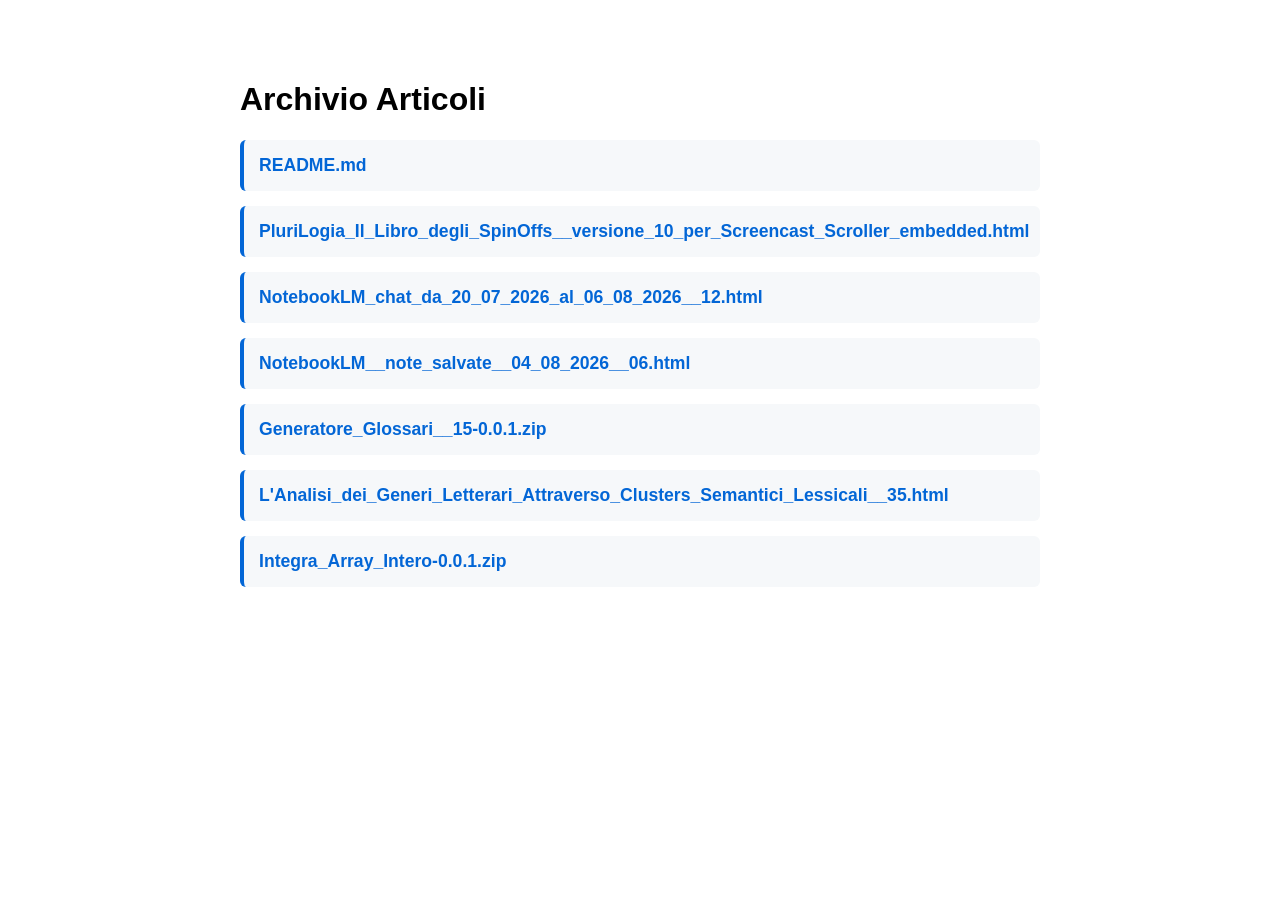
<file: index.html>
<!DOCTYPE html><html><head><meta charset="UTF-8"><title>Archivio</title><style>body{font-family:sans-serif;max-width:800px;margin:40px auto;padding:20px;} ul{list-style:none;padding:0;} li{margin:15px 0;padding:15px;background:#f6f8fa;border-radius:6px;border-left:4px solid #0366d6;} a{text-decoration:none;color:#0366d6;font-weight:bold;font-size:1.1em;}</style></head><body><h1>Archivio Articoli</h1><ul><li><a href="README.md">README.md</a></li><li><a href="PluriLogia_Il_Libro_degli_SpinOffs__versione_10_per_Screencast_Scroller_embedded.html">PluriLogia_Il_Libro_degli_SpinOffs__versione_10_per_Screencast_Scroller_embedded.html</a></li><li><a href="NotebookLM_chat_da_20_07_2026_al_06_08_2026__12.html">NotebookLM_chat_da_20_07_2026_al_06_08_2026__12.html</a></li><li><a href="NotebookLM__note_salvate__04_08_2026__06.html">NotebookLM__note_salvate__04_08_2026__06.html</a></li><li><a href="Generatore_Glossari__15-0.0.1.zip">Generatore_Glossari__15-0.0.1.zip</a></li><li><a href="L'Analisi_dei_Generi_Letterari_Attraverso_Clusters_Semantici_Lessicali__35.html">L'Analisi_dei_Generi_Letterari_Attraverso_Clusters_Semantici_Lessicali__35.html</a></li><li><a href="Integra_Array_Intero-0.0.1.zip">Integra_Array_Intero-0.0.1.zip</a></li></ul></body></html>
</file>
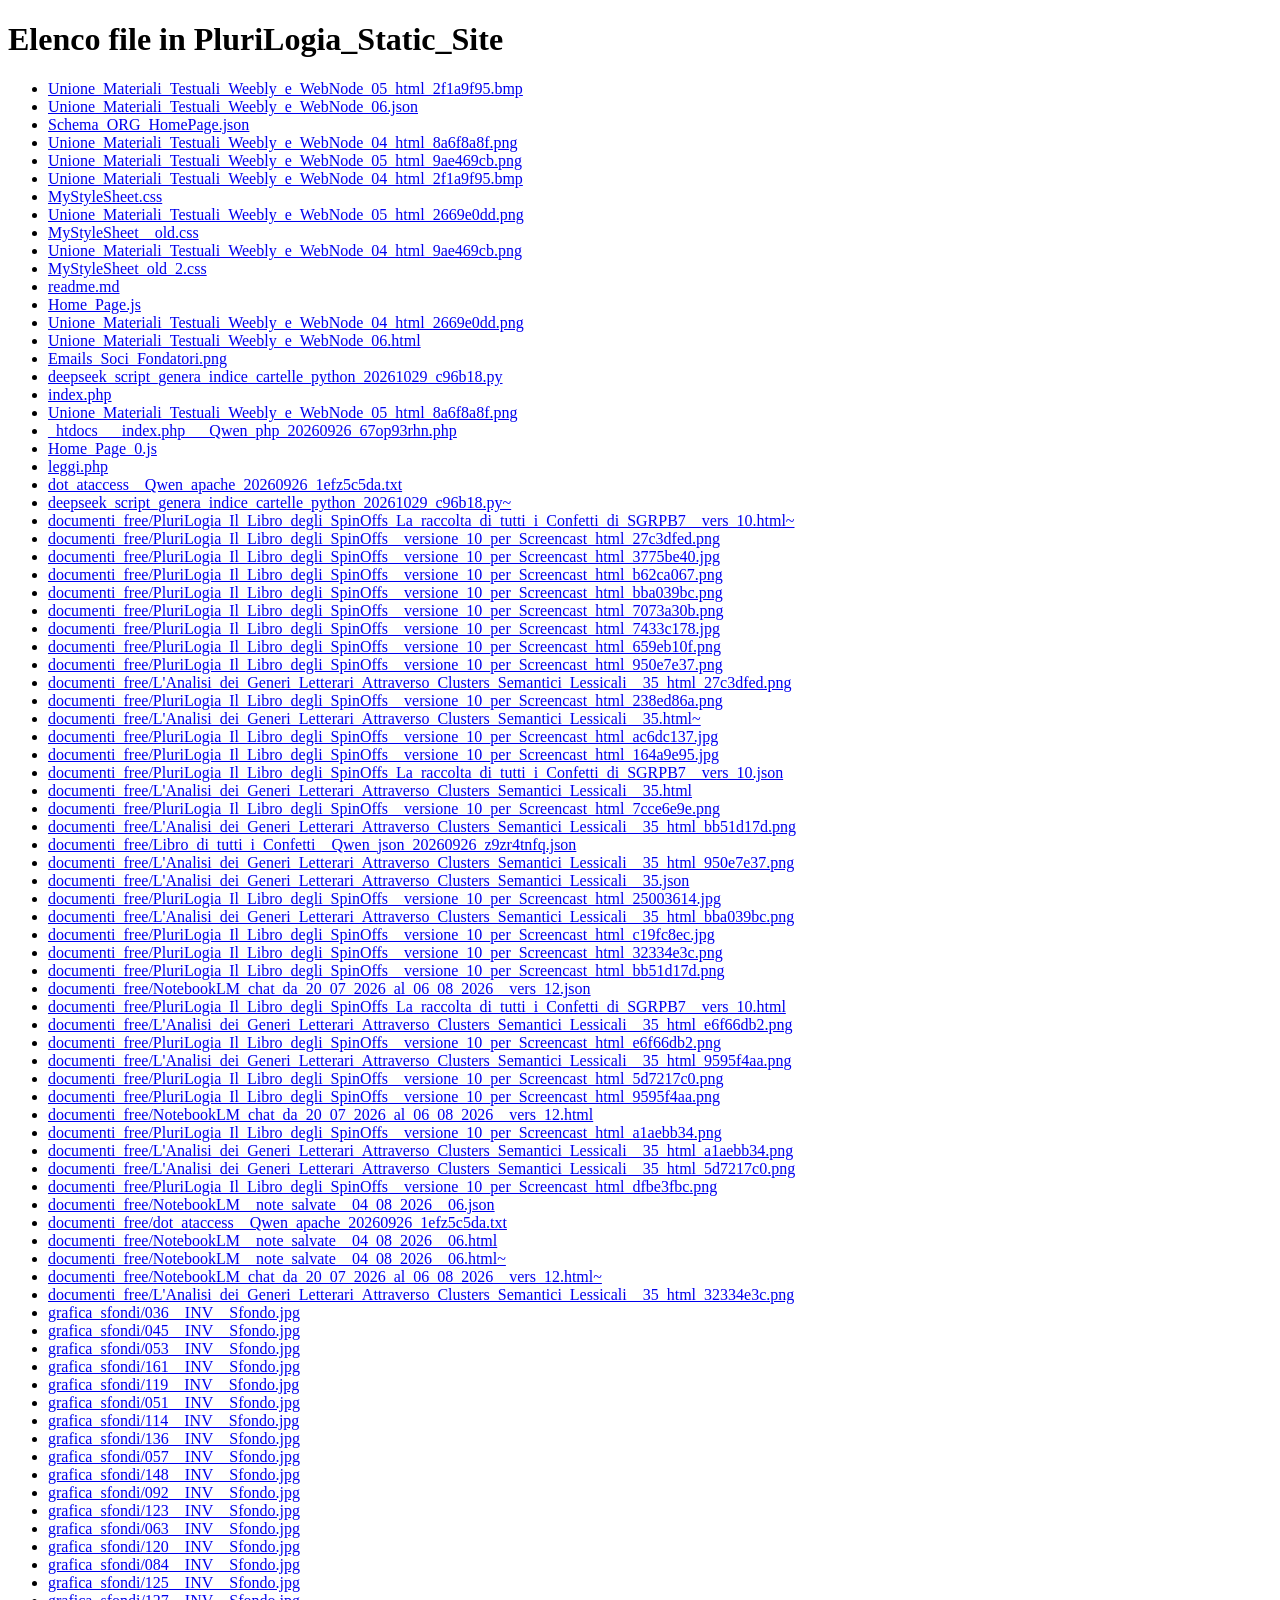
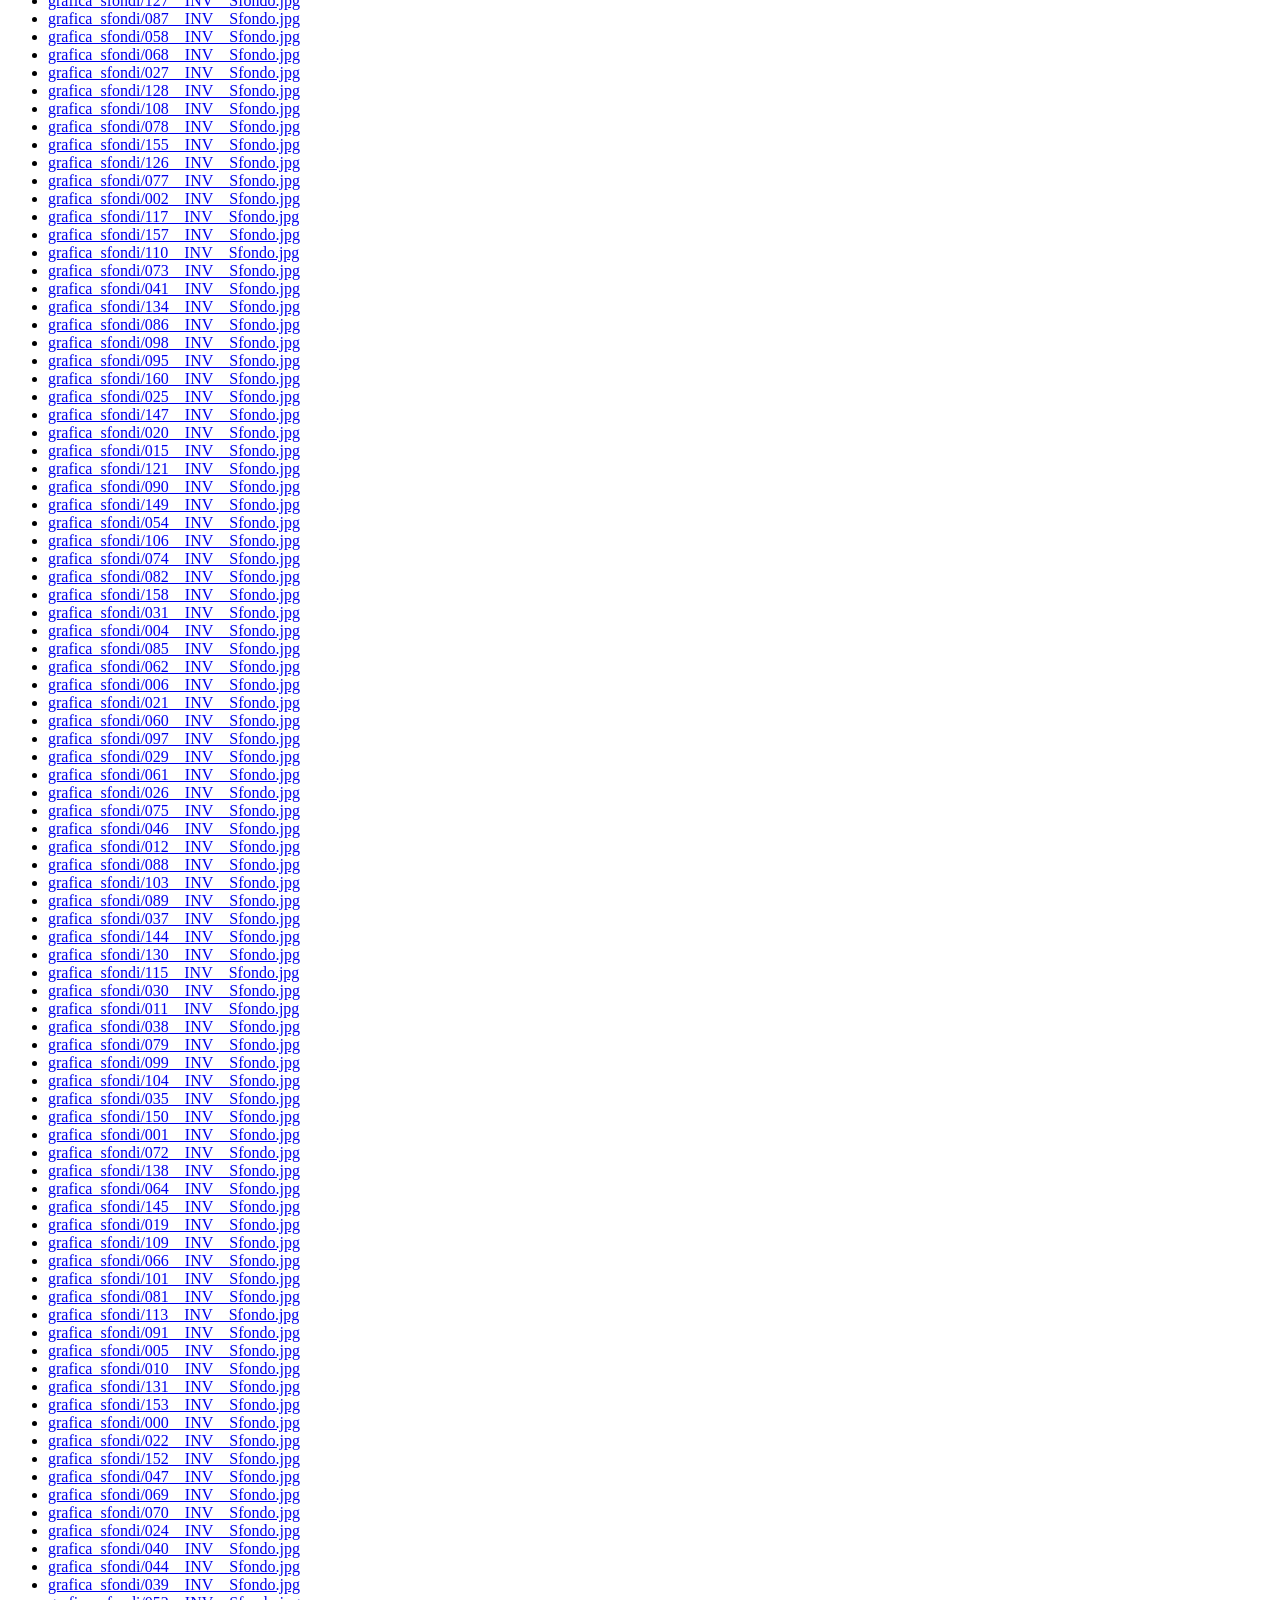
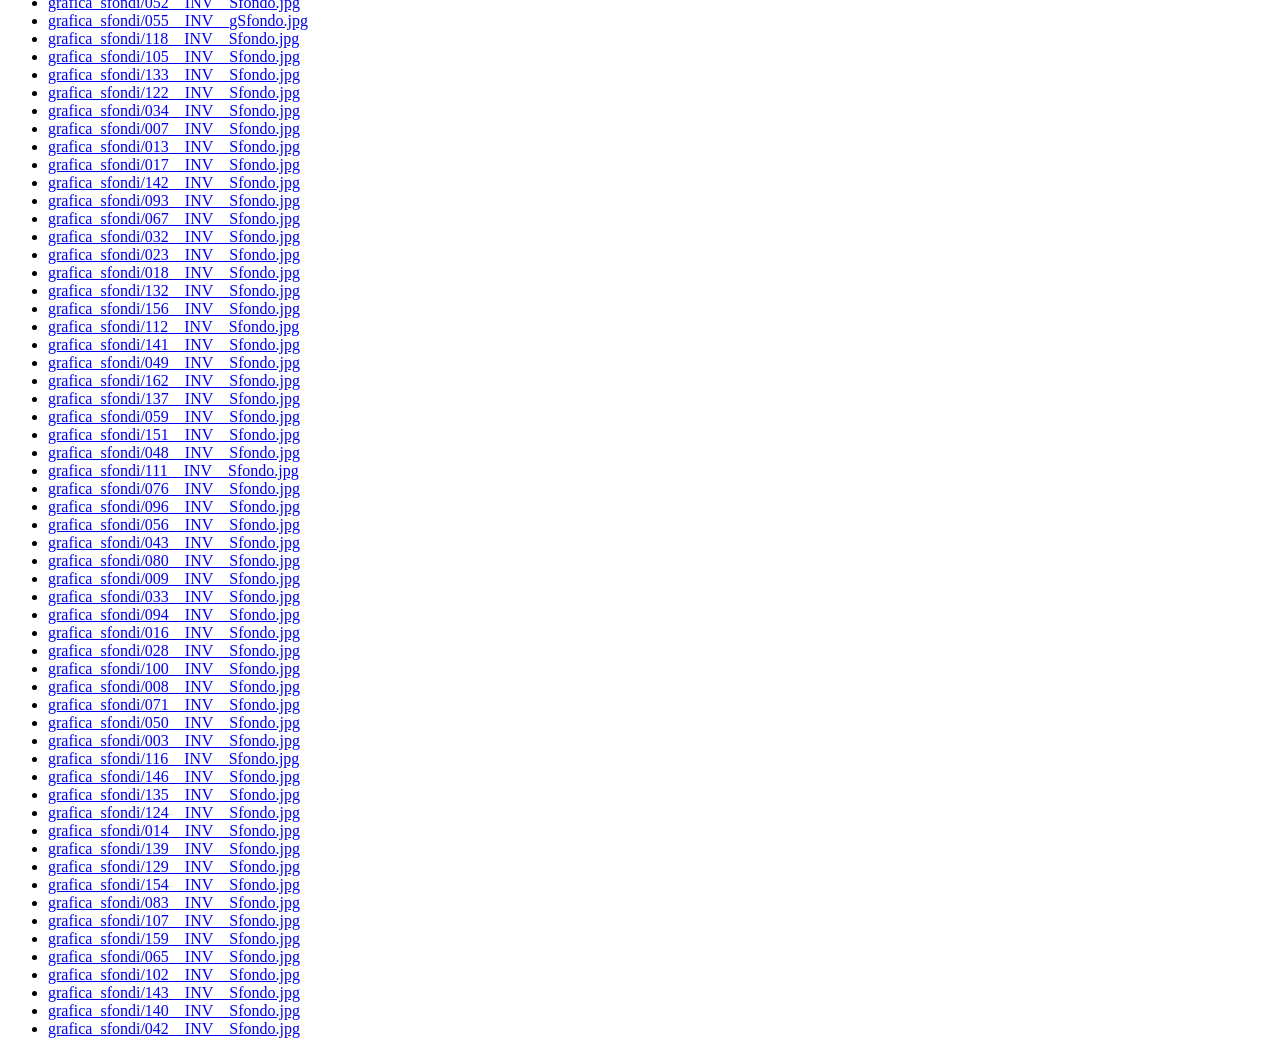
<file: PluriLogia_Static_Site/index.html>
<!DOCTYPE html>
<html><head><meta charset="UTF-8"><title>Elenco file</title></head>
<body><h1>Elenco file in PluriLogia_Static_Site</h1><ul>
<li><a href="https://sgrpb7.github.io/PluriLogia_Una_Famiglia_di_Libri_Paralleli/PluriLogia_Static_Site/Unione_Materiali_Testuali_Weebly_e_WebNode_05_html_2f1a9f95.bmp">Unione_Materiali_Testuali_Weebly_e_WebNode_05_html_2f1a9f95.bmp</a></li>
<li><a href="https://sgrpb7.github.io/PluriLogia_Una_Famiglia_di_Libri_Paralleli/PluriLogia_Static_Site/Unione_Materiali_Testuali_Weebly_e_WebNode_06.json">Unione_Materiali_Testuali_Weebly_e_WebNode_06.json</a></li>
<li><a href="https://sgrpb7.github.io/PluriLogia_Una_Famiglia_di_Libri_Paralleli/PluriLogia_Static_Site/Schema_ORG_HomePage.json">Schema_ORG_HomePage.json</a></li>
<li><a href="https://sgrpb7.github.io/PluriLogia_Una_Famiglia_di_Libri_Paralleli/PluriLogia_Static_Site/Unione_Materiali_Testuali_Weebly_e_WebNode_04_html_8a6f8a8f.png">Unione_Materiali_Testuali_Weebly_e_WebNode_04_html_8a6f8a8f.png</a></li>
<li><a href="https://sgrpb7.github.io/PluriLogia_Una_Famiglia_di_Libri_Paralleli/PluriLogia_Static_Site/Unione_Materiali_Testuali_Weebly_e_WebNode_05_html_9ae469cb.png">Unione_Materiali_Testuali_Weebly_e_WebNode_05_html_9ae469cb.png</a></li>
<li><a href="https://sgrpb7.github.io/PluriLogia_Una_Famiglia_di_Libri_Paralleli/PluriLogia_Static_Site/Unione_Materiali_Testuali_Weebly_e_WebNode_04_html_2f1a9f95.bmp">Unione_Materiali_Testuali_Weebly_e_WebNode_04_html_2f1a9f95.bmp</a></li>
<li><a href="https://sgrpb7.github.io/PluriLogia_Una_Famiglia_di_Libri_Paralleli/PluriLogia_Static_Site/MyStyleSheet.css">MyStyleSheet.css</a></li>
<li><a href="https://sgrpb7.github.io/PluriLogia_Una_Famiglia_di_Libri_Paralleli/PluriLogia_Static_Site/Unione_Materiali_Testuali_Weebly_e_WebNode_05_html_2669e0dd.png">Unione_Materiali_Testuali_Weebly_e_WebNode_05_html_2669e0dd.png</a></li>
<li><a href="https://sgrpb7.github.io/PluriLogia_Una_Famiglia_di_Libri_Paralleli/PluriLogia_Static_Site/MyStyleSheet__old.css">MyStyleSheet__old.css</a></li>
<li><a href="https://sgrpb7.github.io/PluriLogia_Una_Famiglia_di_Libri_Paralleli/PluriLogia_Static_Site/Unione_Materiali_Testuali_Weebly_e_WebNode_04_html_9ae469cb.png">Unione_Materiali_Testuali_Weebly_e_WebNode_04_html_9ae469cb.png</a></li>
<li><a href="https://sgrpb7.github.io/PluriLogia_Una_Famiglia_di_Libri_Paralleli/PluriLogia_Static_Site/MyStyleSheet_old_2.css">MyStyleSheet_old_2.css</a></li>
<li><a href="https://sgrpb7.github.io/PluriLogia_Una_Famiglia_di_Libri_Paralleli/PluriLogia_Static_Site/readme.md">readme.md</a></li>
<li><a href="https://sgrpb7.github.io/PluriLogia_Una_Famiglia_di_Libri_Paralleli/PluriLogia_Static_Site/Home_Page.js">Home_Page.js</a></li>
<li><a href="https://sgrpb7.github.io/PluriLogia_Una_Famiglia_di_Libri_Paralleli/PluriLogia_Static_Site/Unione_Materiali_Testuali_Weebly_e_WebNode_04_html_2669e0dd.png">Unione_Materiali_Testuali_Weebly_e_WebNode_04_html_2669e0dd.png</a></li>
<li><a href="https://sgrpb7.github.io/PluriLogia_Una_Famiglia_di_Libri_Paralleli/PluriLogia_Static_Site/Unione_Materiali_Testuali_Weebly_e_WebNode_06.html">Unione_Materiali_Testuali_Weebly_e_WebNode_06.html</a></li>
<li><a href="https://sgrpb7.github.io/PluriLogia_Una_Famiglia_di_Libri_Paralleli/PluriLogia_Static_Site/Emails_Soci_Fondatori.png">Emails_Soci_Fondatori.png</a></li>
<li><a href="https://sgrpb7.github.io/PluriLogia_Una_Famiglia_di_Libri_Paralleli/PluriLogia_Static_Site/deepseek_script_genera_indice_cartelle_python_20261029_c96b18.py">deepseek_script_genera_indice_cartelle_python_20261029_c96b18.py</a></li>
<li><a href="https://sgrpb7.github.io/PluriLogia_Una_Famiglia_di_Libri_Paralleli/PluriLogia_Static_Site/index.php">index.php</a></li>
<li><a href="https://sgrpb7.github.io/PluriLogia_Una_Famiglia_di_Libri_Paralleli/PluriLogia_Static_Site/Unione_Materiali_Testuali_Weebly_e_WebNode_05_html_8a6f8a8f.png">Unione_Materiali_Testuali_Weebly_e_WebNode_05_html_8a6f8a8f.png</a></li>
<li><a href="https://sgrpb7.github.io/PluriLogia_Una_Famiglia_di_Libri_Paralleli/PluriLogia_Static_Site/_htdocs___index.php___Qwen_php_20260926_67op93rhn.php">_htdocs___index.php___Qwen_php_20260926_67op93rhn.php</a></li>
<li><a href="https://sgrpb7.github.io/PluriLogia_Una_Famiglia_di_Libri_Paralleli/PluriLogia_Static_Site/Home_Page_0.js">Home_Page_0.js</a></li>
<li><a href="https://sgrpb7.github.io/PluriLogia_Una_Famiglia_di_Libri_Paralleli/PluriLogia_Static_Site/leggi.php">leggi.php</a></li>
<li><a href="https://sgrpb7.github.io/PluriLogia_Una_Famiglia_di_Libri_Paralleli/PluriLogia_Static_Site/dot_ataccess__Qwen_apache_20260926_1efz5c5da.txt">dot_ataccess__Qwen_apache_20260926_1efz5c5da.txt</a></li>
<li><a href="https://sgrpb7.github.io/PluriLogia_Una_Famiglia_di_Libri_Paralleli/PluriLogia_Static_Site/deepseek_script_genera_indice_cartelle_python_20261029_c96b18.py~">deepseek_script_genera_indice_cartelle_python_20261029_c96b18.py~</a></li>
<li><a href="https://sgrpb7.github.io/PluriLogia_Una_Famiglia_di_Libri_Paralleli/PluriLogia_Static_Site/documenti_free/PluriLogia_Il_Libro_degli_SpinOffs_La_raccolta_di_tutti_i_Confetti_di_SGRPB7__vers_10.html~">documenti_free/PluriLogia_Il_Libro_degli_SpinOffs_La_raccolta_di_tutti_i_Confetti_di_SGRPB7__vers_10.html~</a></li>
<li><a href="https://sgrpb7.github.io/PluriLogia_Una_Famiglia_di_Libri_Paralleli/PluriLogia_Static_Site/documenti_free/PluriLogia_Il_Libro_degli_SpinOffs__versione_10_per_Screencast_html_27c3dfed.png">documenti_free/PluriLogia_Il_Libro_degli_SpinOffs__versione_10_per_Screencast_html_27c3dfed.png</a></li>
<li><a href="https://sgrpb7.github.io/PluriLogia_Una_Famiglia_di_Libri_Paralleli/PluriLogia_Static_Site/documenti_free/PluriLogia_Il_Libro_degli_SpinOffs__versione_10_per_Screencast_html_3775be40.jpg">documenti_free/PluriLogia_Il_Libro_degli_SpinOffs__versione_10_per_Screencast_html_3775be40.jpg</a></li>
<li><a href="https://sgrpb7.github.io/PluriLogia_Una_Famiglia_di_Libri_Paralleli/PluriLogia_Static_Site/documenti_free/PluriLogia_Il_Libro_degli_SpinOffs__versione_10_per_Screencast_html_b62ca067.png">documenti_free/PluriLogia_Il_Libro_degli_SpinOffs__versione_10_per_Screencast_html_b62ca067.png</a></li>
<li><a href="https://sgrpb7.github.io/PluriLogia_Una_Famiglia_di_Libri_Paralleli/PluriLogia_Static_Site/documenti_free/PluriLogia_Il_Libro_degli_SpinOffs__versione_10_per_Screencast_html_bba039bc.png">documenti_free/PluriLogia_Il_Libro_degli_SpinOffs__versione_10_per_Screencast_html_bba039bc.png</a></li>
<li><a href="https://sgrpb7.github.io/PluriLogia_Una_Famiglia_di_Libri_Paralleli/PluriLogia_Static_Site/documenti_free/PluriLogia_Il_Libro_degli_SpinOffs__versione_10_per_Screencast_html_7073a30b.png">documenti_free/PluriLogia_Il_Libro_degli_SpinOffs__versione_10_per_Screencast_html_7073a30b.png</a></li>
<li><a href="https://sgrpb7.github.io/PluriLogia_Una_Famiglia_di_Libri_Paralleli/PluriLogia_Static_Site/documenti_free/PluriLogia_Il_Libro_degli_SpinOffs__versione_10_per_Screencast_html_7433c178.jpg">documenti_free/PluriLogia_Il_Libro_degli_SpinOffs__versione_10_per_Screencast_html_7433c178.jpg</a></li>
<li><a href="https://sgrpb7.github.io/PluriLogia_Una_Famiglia_di_Libri_Paralleli/PluriLogia_Static_Site/documenti_free/PluriLogia_Il_Libro_degli_SpinOffs__versione_10_per_Screencast_html_659eb10f.png">documenti_free/PluriLogia_Il_Libro_degli_SpinOffs__versione_10_per_Screencast_html_659eb10f.png</a></li>
<li><a href="https://sgrpb7.github.io/PluriLogia_Una_Famiglia_di_Libri_Paralleli/PluriLogia_Static_Site/documenti_free/PluriLogia_Il_Libro_degli_SpinOffs__versione_10_per_Screencast_html_950e7e37.png">documenti_free/PluriLogia_Il_Libro_degli_SpinOffs__versione_10_per_Screencast_html_950e7e37.png</a></li>
<li><a href="https://sgrpb7.github.io/PluriLogia_Una_Famiglia_di_Libri_Paralleli/PluriLogia_Static_Site/documenti_free/L'Analisi_dei_Generi_Letterari_Attraverso_Clusters_Semantici_Lessicali__35_html_27c3dfed.png">documenti_free/L'Analisi_dei_Generi_Letterari_Attraverso_Clusters_Semantici_Lessicali__35_html_27c3dfed.png</a></li>
<li><a href="https://sgrpb7.github.io/PluriLogia_Una_Famiglia_di_Libri_Paralleli/PluriLogia_Static_Site/documenti_free/PluriLogia_Il_Libro_degli_SpinOffs__versione_10_per_Screencast_html_238ed86a.png">documenti_free/PluriLogia_Il_Libro_degli_SpinOffs__versione_10_per_Screencast_html_238ed86a.png</a></li>
<li><a href="https://sgrpb7.github.io/PluriLogia_Una_Famiglia_di_Libri_Paralleli/PluriLogia_Static_Site/documenti_free/L'Analisi_dei_Generi_Letterari_Attraverso_Clusters_Semantici_Lessicali__35.html~">documenti_free/L'Analisi_dei_Generi_Letterari_Attraverso_Clusters_Semantici_Lessicali__35.html~</a></li>
<li><a href="https://sgrpb7.github.io/PluriLogia_Una_Famiglia_di_Libri_Paralleli/PluriLogia_Static_Site/documenti_free/PluriLogia_Il_Libro_degli_SpinOffs__versione_10_per_Screencast_html_ac6dc137.jpg">documenti_free/PluriLogia_Il_Libro_degli_SpinOffs__versione_10_per_Screencast_html_ac6dc137.jpg</a></li>
<li><a href="https://sgrpb7.github.io/PluriLogia_Una_Famiglia_di_Libri_Paralleli/PluriLogia_Static_Site/documenti_free/PluriLogia_Il_Libro_degli_SpinOffs__versione_10_per_Screencast_html_164a9e95.jpg">documenti_free/PluriLogia_Il_Libro_degli_SpinOffs__versione_10_per_Screencast_html_164a9e95.jpg</a></li>
<li><a href="https://sgrpb7.github.io/PluriLogia_Una_Famiglia_di_Libri_Paralleli/PluriLogia_Static_Site/documenti_free/PluriLogia_Il_Libro_degli_SpinOffs_La_raccolta_di_tutti_i_Confetti_di_SGRPB7__vers_10.json">documenti_free/PluriLogia_Il_Libro_degli_SpinOffs_La_raccolta_di_tutti_i_Confetti_di_SGRPB7__vers_10.json</a></li>
<li><a href="https://sgrpb7.github.io/PluriLogia_Una_Famiglia_di_Libri_Paralleli/PluriLogia_Static_Site/documenti_free/L'Analisi_dei_Generi_Letterari_Attraverso_Clusters_Semantici_Lessicali__35.html">documenti_free/L'Analisi_dei_Generi_Letterari_Attraverso_Clusters_Semantici_Lessicali__35.html</a></li>
<li><a href="https://sgrpb7.github.io/PluriLogia_Una_Famiglia_di_Libri_Paralleli/PluriLogia_Static_Site/documenti_free/PluriLogia_Il_Libro_degli_SpinOffs__versione_10_per_Screencast_html_7cce6e9e.png">documenti_free/PluriLogia_Il_Libro_degli_SpinOffs__versione_10_per_Screencast_html_7cce6e9e.png</a></li>
<li><a href="https://sgrpb7.github.io/PluriLogia_Una_Famiglia_di_Libri_Paralleli/PluriLogia_Static_Site/documenti_free/L'Analisi_dei_Generi_Letterari_Attraverso_Clusters_Semantici_Lessicali__35_html_bb51d17d.png">documenti_free/L'Analisi_dei_Generi_Letterari_Attraverso_Clusters_Semantici_Lessicali__35_html_bb51d17d.png</a></li>
<li><a href="https://sgrpb7.github.io/PluriLogia_Una_Famiglia_di_Libri_Paralleli/PluriLogia_Static_Site/documenti_free/Libro_di_tutti_i_Confetti__Qwen_json_20260926_z9zr4tnfq.json">documenti_free/Libro_di_tutti_i_Confetti__Qwen_json_20260926_z9zr4tnfq.json</a></li>
<li><a href="https://sgrpb7.github.io/PluriLogia_Una_Famiglia_di_Libri_Paralleli/PluriLogia_Static_Site/documenti_free/L'Analisi_dei_Generi_Letterari_Attraverso_Clusters_Semantici_Lessicali__35_html_950e7e37.png">documenti_free/L'Analisi_dei_Generi_Letterari_Attraverso_Clusters_Semantici_Lessicali__35_html_950e7e37.png</a></li>
<li><a href="https://sgrpb7.github.io/PluriLogia_Una_Famiglia_di_Libri_Paralleli/PluriLogia_Static_Site/documenti_free/L'Analisi_dei_Generi_Letterari_Attraverso_Clusters_Semantici_Lessicali__35.json">documenti_free/L'Analisi_dei_Generi_Letterari_Attraverso_Clusters_Semantici_Lessicali__35.json</a></li>
<li><a href="https://sgrpb7.github.io/PluriLogia_Una_Famiglia_di_Libri_Paralleli/PluriLogia_Static_Site/documenti_free/PluriLogia_Il_Libro_degli_SpinOffs__versione_10_per_Screencast_html_25003614.jpg">documenti_free/PluriLogia_Il_Libro_degli_SpinOffs__versione_10_per_Screencast_html_25003614.jpg</a></li>
<li><a href="https://sgrpb7.github.io/PluriLogia_Una_Famiglia_di_Libri_Paralleli/PluriLogia_Static_Site/documenti_free/L'Analisi_dei_Generi_Letterari_Attraverso_Clusters_Semantici_Lessicali__35_html_bba039bc.png">documenti_free/L'Analisi_dei_Generi_Letterari_Attraverso_Clusters_Semantici_Lessicali__35_html_bba039bc.png</a></li>
<li><a href="https://sgrpb7.github.io/PluriLogia_Una_Famiglia_di_Libri_Paralleli/PluriLogia_Static_Site/documenti_free/PluriLogia_Il_Libro_degli_SpinOffs__versione_10_per_Screencast_html_c19fc8ec.jpg">documenti_free/PluriLogia_Il_Libro_degli_SpinOffs__versione_10_per_Screencast_html_c19fc8ec.jpg</a></li>
<li><a href="https://sgrpb7.github.io/PluriLogia_Una_Famiglia_di_Libri_Paralleli/PluriLogia_Static_Site/documenti_free/PluriLogia_Il_Libro_degli_SpinOffs__versione_10_per_Screencast_html_32334e3c.png">documenti_free/PluriLogia_Il_Libro_degli_SpinOffs__versione_10_per_Screencast_html_32334e3c.png</a></li>
<li><a href="https://sgrpb7.github.io/PluriLogia_Una_Famiglia_di_Libri_Paralleli/PluriLogia_Static_Site/documenti_free/PluriLogia_Il_Libro_degli_SpinOffs__versione_10_per_Screencast_html_bb51d17d.png">documenti_free/PluriLogia_Il_Libro_degli_SpinOffs__versione_10_per_Screencast_html_bb51d17d.png</a></li>
<li><a href="https://sgrpb7.github.io/PluriLogia_Una_Famiglia_di_Libri_Paralleli/PluriLogia_Static_Site/documenti_free/NotebookLM_chat_da_20_07_2026_al_06_08_2026__vers_12.json">documenti_free/NotebookLM_chat_da_20_07_2026_al_06_08_2026__vers_12.json</a></li>
<li><a href="https://sgrpb7.github.io/PluriLogia_Una_Famiglia_di_Libri_Paralleli/PluriLogia_Static_Site/documenti_free/PluriLogia_Il_Libro_degli_SpinOffs_La_raccolta_di_tutti_i_Confetti_di_SGRPB7__vers_10.html">documenti_free/PluriLogia_Il_Libro_degli_SpinOffs_La_raccolta_di_tutti_i_Confetti_di_SGRPB7__vers_10.html</a></li>
<li><a href="https://sgrpb7.github.io/PluriLogia_Una_Famiglia_di_Libri_Paralleli/PluriLogia_Static_Site/documenti_free/L'Analisi_dei_Generi_Letterari_Attraverso_Clusters_Semantici_Lessicali__35_html_e6f66db2.png">documenti_free/L'Analisi_dei_Generi_Letterari_Attraverso_Clusters_Semantici_Lessicali__35_html_e6f66db2.png</a></li>
<li><a href="https://sgrpb7.github.io/PluriLogia_Una_Famiglia_di_Libri_Paralleli/PluriLogia_Static_Site/documenti_free/PluriLogia_Il_Libro_degli_SpinOffs__versione_10_per_Screencast_html_e6f66db2.png">documenti_free/PluriLogia_Il_Libro_degli_SpinOffs__versione_10_per_Screencast_html_e6f66db2.png</a></li>
<li><a href="https://sgrpb7.github.io/PluriLogia_Una_Famiglia_di_Libri_Paralleli/PluriLogia_Static_Site/documenti_free/L'Analisi_dei_Generi_Letterari_Attraverso_Clusters_Semantici_Lessicali__35_html_9595f4aa.png">documenti_free/L'Analisi_dei_Generi_Letterari_Attraverso_Clusters_Semantici_Lessicali__35_html_9595f4aa.png</a></li>
<li><a href="https://sgrpb7.github.io/PluriLogia_Una_Famiglia_di_Libri_Paralleli/PluriLogia_Static_Site/documenti_free/PluriLogia_Il_Libro_degli_SpinOffs__versione_10_per_Screencast_html_5d7217c0.png">documenti_free/PluriLogia_Il_Libro_degli_SpinOffs__versione_10_per_Screencast_html_5d7217c0.png</a></li>
<li><a href="https://sgrpb7.github.io/PluriLogia_Una_Famiglia_di_Libri_Paralleli/PluriLogia_Static_Site/documenti_free/PluriLogia_Il_Libro_degli_SpinOffs__versione_10_per_Screencast_html_9595f4aa.png">documenti_free/PluriLogia_Il_Libro_degli_SpinOffs__versione_10_per_Screencast_html_9595f4aa.png</a></li>
<li><a href="https://sgrpb7.github.io/PluriLogia_Una_Famiglia_di_Libri_Paralleli/PluriLogia_Static_Site/documenti_free/NotebookLM_chat_da_20_07_2026_al_06_08_2026__vers_12.html">documenti_free/NotebookLM_chat_da_20_07_2026_al_06_08_2026__vers_12.html</a></li>
<li><a href="https://sgrpb7.github.io/PluriLogia_Una_Famiglia_di_Libri_Paralleli/PluriLogia_Static_Site/documenti_free/PluriLogia_Il_Libro_degli_SpinOffs__versione_10_per_Screencast_html_a1aebb34.png">documenti_free/PluriLogia_Il_Libro_degli_SpinOffs__versione_10_per_Screencast_html_a1aebb34.png</a></li>
<li><a href="https://sgrpb7.github.io/PluriLogia_Una_Famiglia_di_Libri_Paralleli/PluriLogia_Static_Site/documenti_free/L'Analisi_dei_Generi_Letterari_Attraverso_Clusters_Semantici_Lessicali__35_html_a1aebb34.png">documenti_free/L'Analisi_dei_Generi_Letterari_Attraverso_Clusters_Semantici_Lessicali__35_html_a1aebb34.png</a></li>
<li><a href="https://sgrpb7.github.io/PluriLogia_Una_Famiglia_di_Libri_Paralleli/PluriLogia_Static_Site/documenti_free/L'Analisi_dei_Generi_Letterari_Attraverso_Clusters_Semantici_Lessicali__35_html_5d7217c0.png">documenti_free/L'Analisi_dei_Generi_Letterari_Attraverso_Clusters_Semantici_Lessicali__35_html_5d7217c0.png</a></li>
<li><a href="https://sgrpb7.github.io/PluriLogia_Una_Famiglia_di_Libri_Paralleli/PluriLogia_Static_Site/documenti_free/PluriLogia_Il_Libro_degli_SpinOffs__versione_10_per_Screencast_html_dfbe3fbc.png">documenti_free/PluriLogia_Il_Libro_degli_SpinOffs__versione_10_per_Screencast_html_dfbe3fbc.png</a></li>
<li><a href="https://sgrpb7.github.io/PluriLogia_Una_Famiglia_di_Libri_Paralleli/PluriLogia_Static_Site/documenti_free/NotebookLM__note_salvate__04_08_2026__06.json">documenti_free/NotebookLM__note_salvate__04_08_2026__06.json</a></li>
<li><a href="https://sgrpb7.github.io/PluriLogia_Una_Famiglia_di_Libri_Paralleli/PluriLogia_Static_Site/documenti_free/dot_ataccess__Qwen_apache_20260926_1efz5c5da.txt">documenti_free/dot_ataccess__Qwen_apache_20260926_1efz5c5da.txt</a></li>
<li><a href="https://sgrpb7.github.io/PluriLogia_Una_Famiglia_di_Libri_Paralleli/PluriLogia_Static_Site/documenti_free/NotebookLM__note_salvate__04_08_2026__06.html">documenti_free/NotebookLM__note_salvate__04_08_2026__06.html</a></li>
<li><a href="https://sgrpb7.github.io/PluriLogia_Una_Famiglia_di_Libri_Paralleli/PluriLogia_Static_Site/documenti_free/NotebookLM__note_salvate__04_08_2026__06.html~">documenti_free/NotebookLM__note_salvate__04_08_2026__06.html~</a></li>
<li><a href="https://sgrpb7.github.io/PluriLogia_Una_Famiglia_di_Libri_Paralleli/PluriLogia_Static_Site/documenti_free/NotebookLM_chat_da_20_07_2026_al_06_08_2026__vers_12.html~">documenti_free/NotebookLM_chat_da_20_07_2026_al_06_08_2026__vers_12.html~</a></li>
<li><a href="https://sgrpb7.github.io/PluriLogia_Una_Famiglia_di_Libri_Paralleli/PluriLogia_Static_Site/documenti_free/L'Analisi_dei_Generi_Letterari_Attraverso_Clusters_Semantici_Lessicali__35_html_32334e3c.png">documenti_free/L'Analisi_dei_Generi_Letterari_Attraverso_Clusters_Semantici_Lessicali__35_html_32334e3c.png</a></li>
<li><a href="https://sgrpb7.github.io/PluriLogia_Una_Famiglia_di_Libri_Paralleli/PluriLogia_Static_Site/grafica_sfondi/036__INV__Sfondo.jpg">grafica_sfondi/036__INV__Sfondo.jpg</a></li>
<li><a href="https://sgrpb7.github.io/PluriLogia_Una_Famiglia_di_Libri_Paralleli/PluriLogia_Static_Site/grafica_sfondi/045__INV__Sfondo.jpg">grafica_sfondi/045__INV__Sfondo.jpg</a></li>
<li><a href="https://sgrpb7.github.io/PluriLogia_Una_Famiglia_di_Libri_Paralleli/PluriLogia_Static_Site/grafica_sfondi/053__INV__Sfondo.jpg">grafica_sfondi/053__INV__Sfondo.jpg</a></li>
<li><a href="https://sgrpb7.github.io/PluriLogia_Una_Famiglia_di_Libri_Paralleli/PluriLogia_Static_Site/grafica_sfondi/161__INV__Sfondo.jpg">grafica_sfondi/161__INV__Sfondo.jpg</a></li>
<li><a href="https://sgrpb7.github.io/PluriLogia_Una_Famiglia_di_Libri_Paralleli/PluriLogia_Static_Site/grafica_sfondi/119__INV__Sfondo.jpg">grafica_sfondi/119__INV__Sfondo.jpg</a></li>
<li><a href="https://sgrpb7.github.io/PluriLogia_Una_Famiglia_di_Libri_Paralleli/PluriLogia_Static_Site/grafica_sfondi/051__INV__Sfondo.jpg">grafica_sfondi/051__INV__Sfondo.jpg</a></li>
<li><a href="https://sgrpb7.github.io/PluriLogia_Una_Famiglia_di_Libri_Paralleli/PluriLogia_Static_Site/grafica_sfondi/114__INV__Sfondo.jpg">grafica_sfondi/114__INV__Sfondo.jpg</a></li>
<li><a href="https://sgrpb7.github.io/PluriLogia_Una_Famiglia_di_Libri_Paralleli/PluriLogia_Static_Site/grafica_sfondi/136__INV__Sfondo.jpg">grafica_sfondi/136__INV__Sfondo.jpg</a></li>
<li><a href="https://sgrpb7.github.io/PluriLogia_Una_Famiglia_di_Libri_Paralleli/PluriLogia_Static_Site/grafica_sfondi/057__INV__Sfondo.jpg">grafica_sfondi/057__INV__Sfondo.jpg</a></li>
<li><a href="https://sgrpb7.github.io/PluriLogia_Una_Famiglia_di_Libri_Paralleli/PluriLogia_Static_Site/grafica_sfondi/148__INV__Sfondo.jpg">grafica_sfondi/148__INV__Sfondo.jpg</a></li>
<li><a href="https://sgrpb7.github.io/PluriLogia_Una_Famiglia_di_Libri_Paralleli/PluriLogia_Static_Site/grafica_sfondi/092__INV__Sfondo.jpg">grafica_sfondi/092__INV__Sfondo.jpg</a></li>
<li><a href="https://sgrpb7.github.io/PluriLogia_Una_Famiglia_di_Libri_Paralleli/PluriLogia_Static_Site/grafica_sfondi/123__INV__Sfondo.jpg">grafica_sfondi/123__INV__Sfondo.jpg</a></li>
<li><a href="https://sgrpb7.github.io/PluriLogia_Una_Famiglia_di_Libri_Paralleli/PluriLogia_Static_Site/grafica_sfondi/063__INV__Sfondo.jpg">grafica_sfondi/063__INV__Sfondo.jpg</a></li>
<li><a href="https://sgrpb7.github.io/PluriLogia_Una_Famiglia_di_Libri_Paralleli/PluriLogia_Static_Site/grafica_sfondi/120__INV__Sfondo.jpg">grafica_sfondi/120__INV__Sfondo.jpg</a></li>
<li><a href="https://sgrpb7.github.io/PluriLogia_Una_Famiglia_di_Libri_Paralleli/PluriLogia_Static_Site/grafica_sfondi/084__INV__Sfondo.jpg">grafica_sfondi/084__INV__Sfondo.jpg</a></li>
<li><a href="https://sgrpb7.github.io/PluriLogia_Una_Famiglia_di_Libri_Paralleli/PluriLogia_Static_Site/grafica_sfondi/125__INV__Sfondo.jpg">grafica_sfondi/125__INV__Sfondo.jpg</a></li>
<li><a href="https://sgrpb7.github.io/PluriLogia_Una_Famiglia_di_Libri_Paralleli/PluriLogia_Static_Site/grafica_sfondi/127__INV__Sfondo.jpg">grafica_sfondi/127__INV__Sfondo.jpg</a></li>
<li><a href="https://sgrpb7.github.io/PluriLogia_Una_Famiglia_di_Libri_Paralleli/PluriLogia_Static_Site/grafica_sfondi/087__INV__Sfondo.jpg">grafica_sfondi/087__INV__Sfondo.jpg</a></li>
<li><a href="https://sgrpb7.github.io/PluriLogia_Una_Famiglia_di_Libri_Paralleli/PluriLogia_Static_Site/grafica_sfondi/058__INV__Sfondo.jpg">grafica_sfondi/058__INV__Sfondo.jpg</a></li>
<li><a href="https://sgrpb7.github.io/PluriLogia_Una_Famiglia_di_Libri_Paralleli/PluriLogia_Static_Site/grafica_sfondi/068__INV__Sfondo.jpg">grafica_sfondi/068__INV__Sfondo.jpg</a></li>
<li><a href="https://sgrpb7.github.io/PluriLogia_Una_Famiglia_di_Libri_Paralleli/PluriLogia_Static_Site/grafica_sfondi/027__INV__Sfondo.jpg">grafica_sfondi/027__INV__Sfondo.jpg</a></li>
<li><a href="https://sgrpb7.github.io/PluriLogia_Una_Famiglia_di_Libri_Paralleli/PluriLogia_Static_Site/grafica_sfondi/128__INV__Sfondo.jpg">grafica_sfondi/128__INV__Sfondo.jpg</a></li>
<li><a href="https://sgrpb7.github.io/PluriLogia_Una_Famiglia_di_Libri_Paralleli/PluriLogia_Static_Site/grafica_sfondi/108__INV__Sfondo.jpg">grafica_sfondi/108__INV__Sfondo.jpg</a></li>
<li><a href="https://sgrpb7.github.io/PluriLogia_Una_Famiglia_di_Libri_Paralleli/PluriLogia_Static_Site/grafica_sfondi/078__INV__Sfondo.jpg">grafica_sfondi/078__INV__Sfondo.jpg</a></li>
<li><a href="https://sgrpb7.github.io/PluriLogia_Una_Famiglia_di_Libri_Paralleli/PluriLogia_Static_Site/grafica_sfondi/155__INV__Sfondo.jpg">grafica_sfondi/155__INV__Sfondo.jpg</a></li>
<li><a href="https://sgrpb7.github.io/PluriLogia_Una_Famiglia_di_Libri_Paralleli/PluriLogia_Static_Site/grafica_sfondi/126__INV__Sfondo.jpg">grafica_sfondi/126__INV__Sfondo.jpg</a></li>
<li><a href="https://sgrpb7.github.io/PluriLogia_Una_Famiglia_di_Libri_Paralleli/PluriLogia_Static_Site/grafica_sfondi/077__INV__Sfondo.jpg">grafica_sfondi/077__INV__Sfondo.jpg</a></li>
<li><a href="https://sgrpb7.github.io/PluriLogia_Una_Famiglia_di_Libri_Paralleli/PluriLogia_Static_Site/grafica_sfondi/002__INV__Sfondo.jpg">grafica_sfondi/002__INV__Sfondo.jpg</a></li>
<li><a href="https://sgrpb7.github.io/PluriLogia_Una_Famiglia_di_Libri_Paralleli/PluriLogia_Static_Site/grafica_sfondi/117__INV__Sfondo.jpg">grafica_sfondi/117__INV__Sfondo.jpg</a></li>
<li><a href="https://sgrpb7.github.io/PluriLogia_Una_Famiglia_di_Libri_Paralleli/PluriLogia_Static_Site/grafica_sfondi/157__INV__Sfondo.jpg">grafica_sfondi/157__INV__Sfondo.jpg</a></li>
<li><a href="https://sgrpb7.github.io/PluriLogia_Una_Famiglia_di_Libri_Paralleli/PluriLogia_Static_Site/grafica_sfondi/110__INV__Sfondo.jpg">grafica_sfondi/110__INV__Sfondo.jpg</a></li>
<li><a href="https://sgrpb7.github.io/PluriLogia_Una_Famiglia_di_Libri_Paralleli/PluriLogia_Static_Site/grafica_sfondi/073__INV__Sfondo.jpg">grafica_sfondi/073__INV__Sfondo.jpg</a></li>
<li><a href="https://sgrpb7.github.io/PluriLogia_Una_Famiglia_di_Libri_Paralleli/PluriLogia_Static_Site/grafica_sfondi/041__INV__Sfondo.jpg">grafica_sfondi/041__INV__Sfondo.jpg</a></li>
<li><a href="https://sgrpb7.github.io/PluriLogia_Una_Famiglia_di_Libri_Paralleli/PluriLogia_Static_Site/grafica_sfondi/134__INV__Sfondo.jpg">grafica_sfondi/134__INV__Sfondo.jpg</a></li>
<li><a href="https://sgrpb7.github.io/PluriLogia_Una_Famiglia_di_Libri_Paralleli/PluriLogia_Static_Site/grafica_sfondi/086__INV__Sfondo.jpg">grafica_sfondi/086__INV__Sfondo.jpg</a></li>
<li><a href="https://sgrpb7.github.io/PluriLogia_Una_Famiglia_di_Libri_Paralleli/PluriLogia_Static_Site/grafica_sfondi/098__INV__Sfondo.jpg">grafica_sfondi/098__INV__Sfondo.jpg</a></li>
<li><a href="https://sgrpb7.github.io/PluriLogia_Una_Famiglia_di_Libri_Paralleli/PluriLogia_Static_Site/grafica_sfondi/095__INV__Sfondo.jpg">grafica_sfondi/095__INV__Sfondo.jpg</a></li>
<li><a href="https://sgrpb7.github.io/PluriLogia_Una_Famiglia_di_Libri_Paralleli/PluriLogia_Static_Site/grafica_sfondi/160__INV__Sfondo.jpg">grafica_sfondi/160__INV__Sfondo.jpg</a></li>
<li><a href="https://sgrpb7.github.io/PluriLogia_Una_Famiglia_di_Libri_Paralleli/PluriLogia_Static_Site/grafica_sfondi/025__INV__Sfondo.jpg">grafica_sfondi/025__INV__Sfondo.jpg</a></li>
<li><a href="https://sgrpb7.github.io/PluriLogia_Una_Famiglia_di_Libri_Paralleli/PluriLogia_Static_Site/grafica_sfondi/147__INV__Sfondo.jpg">grafica_sfondi/147__INV__Sfondo.jpg</a></li>
<li><a href="https://sgrpb7.github.io/PluriLogia_Una_Famiglia_di_Libri_Paralleli/PluriLogia_Static_Site/grafica_sfondi/020__INV__Sfondo.jpg">grafica_sfondi/020__INV__Sfondo.jpg</a></li>
<li><a href="https://sgrpb7.github.io/PluriLogia_Una_Famiglia_di_Libri_Paralleli/PluriLogia_Static_Site/grafica_sfondi/015__INV__Sfondo.jpg">grafica_sfondi/015__INV__Sfondo.jpg</a></li>
<li><a href="https://sgrpb7.github.io/PluriLogia_Una_Famiglia_di_Libri_Paralleli/PluriLogia_Static_Site/grafica_sfondi/121__INV__Sfondo.jpg">grafica_sfondi/121__INV__Sfondo.jpg</a></li>
<li><a href="https://sgrpb7.github.io/PluriLogia_Una_Famiglia_di_Libri_Paralleli/PluriLogia_Static_Site/grafica_sfondi/090__INV__Sfondo.jpg">grafica_sfondi/090__INV__Sfondo.jpg</a></li>
<li><a href="https://sgrpb7.github.io/PluriLogia_Una_Famiglia_di_Libri_Paralleli/PluriLogia_Static_Site/grafica_sfondi/149__INV__Sfondo.jpg">grafica_sfondi/149__INV__Sfondo.jpg</a></li>
<li><a href="https://sgrpb7.github.io/PluriLogia_Una_Famiglia_di_Libri_Paralleli/PluriLogia_Static_Site/grafica_sfondi/054__INV__Sfondo.jpg">grafica_sfondi/054__INV__Sfondo.jpg</a></li>
<li><a href="https://sgrpb7.github.io/PluriLogia_Una_Famiglia_di_Libri_Paralleli/PluriLogia_Static_Site/grafica_sfondi/106__INV__Sfondo.jpg">grafica_sfondi/106__INV__Sfondo.jpg</a></li>
<li><a href="https://sgrpb7.github.io/PluriLogia_Una_Famiglia_di_Libri_Paralleli/PluriLogia_Static_Site/grafica_sfondi/074__INV__Sfondo.jpg">grafica_sfondi/074__INV__Sfondo.jpg</a></li>
<li><a href="https://sgrpb7.github.io/PluriLogia_Una_Famiglia_di_Libri_Paralleli/PluriLogia_Static_Site/grafica_sfondi/082__INV__Sfondo.jpg">grafica_sfondi/082__INV__Sfondo.jpg</a></li>
<li><a href="https://sgrpb7.github.io/PluriLogia_Una_Famiglia_di_Libri_Paralleli/PluriLogia_Static_Site/grafica_sfondi/158__INV__Sfondo.jpg">grafica_sfondi/158__INV__Sfondo.jpg</a></li>
<li><a href="https://sgrpb7.github.io/PluriLogia_Una_Famiglia_di_Libri_Paralleli/PluriLogia_Static_Site/grafica_sfondi/031__INV__Sfondo.jpg">grafica_sfondi/031__INV__Sfondo.jpg</a></li>
<li><a href="https://sgrpb7.github.io/PluriLogia_Una_Famiglia_di_Libri_Paralleli/PluriLogia_Static_Site/grafica_sfondi/004__INV__Sfondo.jpg">grafica_sfondi/004__INV__Sfondo.jpg</a></li>
<li><a href="https://sgrpb7.github.io/PluriLogia_Una_Famiglia_di_Libri_Paralleli/PluriLogia_Static_Site/grafica_sfondi/085__INV__Sfondo.jpg">grafica_sfondi/085__INV__Sfondo.jpg</a></li>
<li><a href="https://sgrpb7.github.io/PluriLogia_Una_Famiglia_di_Libri_Paralleli/PluriLogia_Static_Site/grafica_sfondi/062__INV__Sfondo.jpg">grafica_sfondi/062__INV__Sfondo.jpg</a></li>
<li><a href="https://sgrpb7.github.io/PluriLogia_Una_Famiglia_di_Libri_Paralleli/PluriLogia_Static_Site/grafica_sfondi/006__INV__Sfondo.jpg">grafica_sfondi/006__INV__Sfondo.jpg</a></li>
<li><a href="https://sgrpb7.github.io/PluriLogia_Una_Famiglia_di_Libri_Paralleli/PluriLogia_Static_Site/grafica_sfondi/021__INV__Sfondo.jpg">grafica_sfondi/021__INV__Sfondo.jpg</a></li>
<li><a href="https://sgrpb7.github.io/PluriLogia_Una_Famiglia_di_Libri_Paralleli/PluriLogia_Static_Site/grafica_sfondi/060__INV__Sfondo.jpg">grafica_sfondi/060__INV__Sfondo.jpg</a></li>
<li><a href="https://sgrpb7.github.io/PluriLogia_Una_Famiglia_di_Libri_Paralleli/PluriLogia_Static_Site/grafica_sfondi/097__INV__Sfondo.jpg">grafica_sfondi/097__INV__Sfondo.jpg</a></li>
<li><a href="https://sgrpb7.github.io/PluriLogia_Una_Famiglia_di_Libri_Paralleli/PluriLogia_Static_Site/grafica_sfondi/029__INV__Sfondo.jpg">grafica_sfondi/029__INV__Sfondo.jpg</a></li>
<li><a href="https://sgrpb7.github.io/PluriLogia_Una_Famiglia_di_Libri_Paralleli/PluriLogia_Static_Site/grafica_sfondi/061__INV__Sfondo.jpg">grafica_sfondi/061__INV__Sfondo.jpg</a></li>
<li><a href="https://sgrpb7.github.io/PluriLogia_Una_Famiglia_di_Libri_Paralleli/PluriLogia_Static_Site/grafica_sfondi/026__INV__Sfondo.jpg">grafica_sfondi/026__INV__Sfondo.jpg</a></li>
<li><a href="https://sgrpb7.github.io/PluriLogia_Una_Famiglia_di_Libri_Paralleli/PluriLogia_Static_Site/grafica_sfondi/075__INV__Sfondo.jpg">grafica_sfondi/075__INV__Sfondo.jpg</a></li>
<li><a href="https://sgrpb7.github.io/PluriLogia_Una_Famiglia_di_Libri_Paralleli/PluriLogia_Static_Site/grafica_sfondi/046__INV__Sfondo.jpg">grafica_sfondi/046__INV__Sfondo.jpg</a></li>
<li><a href="https://sgrpb7.github.io/PluriLogia_Una_Famiglia_di_Libri_Paralleli/PluriLogia_Static_Site/grafica_sfondi/012__INV__Sfondo.jpg">grafica_sfondi/012__INV__Sfondo.jpg</a></li>
<li><a href="https://sgrpb7.github.io/PluriLogia_Una_Famiglia_di_Libri_Paralleli/PluriLogia_Static_Site/grafica_sfondi/088__INV__Sfondo.jpg">grafica_sfondi/088__INV__Sfondo.jpg</a></li>
<li><a href="https://sgrpb7.github.io/PluriLogia_Una_Famiglia_di_Libri_Paralleli/PluriLogia_Static_Site/grafica_sfondi/103__INV__Sfondo.jpg">grafica_sfondi/103__INV__Sfondo.jpg</a></li>
<li><a href="https://sgrpb7.github.io/PluriLogia_Una_Famiglia_di_Libri_Paralleli/PluriLogia_Static_Site/grafica_sfondi/089__INV__Sfondo.jpg">grafica_sfondi/089__INV__Sfondo.jpg</a></li>
<li><a href="https://sgrpb7.github.io/PluriLogia_Una_Famiglia_di_Libri_Paralleli/PluriLogia_Static_Site/grafica_sfondi/037__INV__Sfondo.jpg">grafica_sfondi/037__INV__Sfondo.jpg</a></li>
<li><a href="https://sgrpb7.github.io/PluriLogia_Una_Famiglia_di_Libri_Paralleli/PluriLogia_Static_Site/grafica_sfondi/144__INV__Sfondo.jpg">grafica_sfondi/144__INV__Sfondo.jpg</a></li>
<li><a href="https://sgrpb7.github.io/PluriLogia_Una_Famiglia_di_Libri_Paralleli/PluriLogia_Static_Site/grafica_sfondi/130__INV__Sfondo.jpg">grafica_sfondi/130__INV__Sfondo.jpg</a></li>
<li><a href="https://sgrpb7.github.io/PluriLogia_Una_Famiglia_di_Libri_Paralleli/PluriLogia_Static_Site/grafica_sfondi/115__INV__Sfondo.jpg">grafica_sfondi/115__INV__Sfondo.jpg</a></li>
<li><a href="https://sgrpb7.github.io/PluriLogia_Una_Famiglia_di_Libri_Paralleli/PluriLogia_Static_Site/grafica_sfondi/030__INV__Sfondo.jpg">grafica_sfondi/030__INV__Sfondo.jpg</a></li>
<li><a href="https://sgrpb7.github.io/PluriLogia_Una_Famiglia_di_Libri_Paralleli/PluriLogia_Static_Site/grafica_sfondi/011__INV__Sfondo.jpg">grafica_sfondi/011__INV__Sfondo.jpg</a></li>
<li><a href="https://sgrpb7.github.io/PluriLogia_Una_Famiglia_di_Libri_Paralleli/PluriLogia_Static_Site/grafica_sfondi/038__INV__Sfondo.jpg">grafica_sfondi/038__INV__Sfondo.jpg</a></li>
<li><a href="https://sgrpb7.github.io/PluriLogia_Una_Famiglia_di_Libri_Paralleli/PluriLogia_Static_Site/grafica_sfondi/079__INV__Sfondo.jpg">grafica_sfondi/079__INV__Sfondo.jpg</a></li>
<li><a href="https://sgrpb7.github.io/PluriLogia_Una_Famiglia_di_Libri_Paralleli/PluriLogia_Static_Site/grafica_sfondi/099__INV__Sfondo.jpg">grafica_sfondi/099__INV__Sfondo.jpg</a></li>
<li><a href="https://sgrpb7.github.io/PluriLogia_Una_Famiglia_di_Libri_Paralleli/PluriLogia_Static_Site/grafica_sfondi/104__INV__Sfondo.jpg">grafica_sfondi/104__INV__Sfondo.jpg</a></li>
<li><a href="https://sgrpb7.github.io/PluriLogia_Una_Famiglia_di_Libri_Paralleli/PluriLogia_Static_Site/grafica_sfondi/035__INV__Sfondo.jpg">grafica_sfondi/035__INV__Sfondo.jpg</a></li>
<li><a href="https://sgrpb7.github.io/PluriLogia_Una_Famiglia_di_Libri_Paralleli/PluriLogia_Static_Site/grafica_sfondi/150__INV__Sfondo.jpg">grafica_sfondi/150__INV__Sfondo.jpg</a></li>
<li><a href="https://sgrpb7.github.io/PluriLogia_Una_Famiglia_di_Libri_Paralleli/PluriLogia_Static_Site/grafica_sfondi/001__INV__Sfondo.jpg">grafica_sfondi/001__INV__Sfondo.jpg</a></li>
<li><a href="https://sgrpb7.github.io/PluriLogia_Una_Famiglia_di_Libri_Paralleli/PluriLogia_Static_Site/grafica_sfondi/072__INV__Sfondo.jpg">grafica_sfondi/072__INV__Sfondo.jpg</a></li>
<li><a href="https://sgrpb7.github.io/PluriLogia_Una_Famiglia_di_Libri_Paralleli/PluriLogia_Static_Site/grafica_sfondi/138__INV__Sfondo.jpg">grafica_sfondi/138__INV__Sfondo.jpg</a></li>
<li><a href="https://sgrpb7.github.io/PluriLogia_Una_Famiglia_di_Libri_Paralleli/PluriLogia_Static_Site/grafica_sfondi/064__INV__Sfondo.jpg">grafica_sfondi/064__INV__Sfondo.jpg</a></li>
<li><a href="https://sgrpb7.github.io/PluriLogia_Una_Famiglia_di_Libri_Paralleli/PluriLogia_Static_Site/grafica_sfondi/145__INV__Sfondo.jpg">grafica_sfondi/145__INV__Sfondo.jpg</a></li>
<li><a href="https://sgrpb7.github.io/PluriLogia_Una_Famiglia_di_Libri_Paralleli/PluriLogia_Static_Site/grafica_sfondi/019__INV__Sfondo.jpg">grafica_sfondi/019__INV__Sfondo.jpg</a></li>
<li><a href="https://sgrpb7.github.io/PluriLogia_Una_Famiglia_di_Libri_Paralleli/PluriLogia_Static_Site/grafica_sfondi/109__INV__Sfondo.jpg">grafica_sfondi/109__INV__Sfondo.jpg</a></li>
<li><a href="https://sgrpb7.github.io/PluriLogia_Una_Famiglia_di_Libri_Paralleli/PluriLogia_Static_Site/grafica_sfondi/066__INV__Sfondo.jpg">grafica_sfondi/066__INV__Sfondo.jpg</a></li>
<li><a href="https://sgrpb7.github.io/PluriLogia_Una_Famiglia_di_Libri_Paralleli/PluriLogia_Static_Site/grafica_sfondi/101__INV__Sfondo.jpg">grafica_sfondi/101__INV__Sfondo.jpg</a></li>
<li><a href="https://sgrpb7.github.io/PluriLogia_Una_Famiglia_di_Libri_Paralleli/PluriLogia_Static_Site/grafica_sfondi/081__INV__Sfondo.jpg">grafica_sfondi/081__INV__Sfondo.jpg</a></li>
<li><a href="https://sgrpb7.github.io/PluriLogia_Una_Famiglia_di_Libri_Paralleli/PluriLogia_Static_Site/grafica_sfondi/113__INV__Sfondo.jpg">grafica_sfondi/113__INV__Sfondo.jpg</a></li>
<li><a href="https://sgrpb7.github.io/PluriLogia_Una_Famiglia_di_Libri_Paralleli/PluriLogia_Static_Site/grafica_sfondi/091__INV__Sfondo.jpg">grafica_sfondi/091__INV__Sfondo.jpg</a></li>
<li><a href="https://sgrpb7.github.io/PluriLogia_Una_Famiglia_di_Libri_Paralleli/PluriLogia_Static_Site/grafica_sfondi/005__INV__Sfondo.jpg">grafica_sfondi/005__INV__Sfondo.jpg</a></li>
<li><a href="https://sgrpb7.github.io/PluriLogia_Una_Famiglia_di_Libri_Paralleli/PluriLogia_Static_Site/grafica_sfondi/010__INV__Sfondo.jpg">grafica_sfondi/010__INV__Sfondo.jpg</a></li>
<li><a href="https://sgrpb7.github.io/PluriLogia_Una_Famiglia_di_Libri_Paralleli/PluriLogia_Static_Site/grafica_sfondi/131__INV__Sfondo.jpg">grafica_sfondi/131__INV__Sfondo.jpg</a></li>
<li><a href="https://sgrpb7.github.io/PluriLogia_Una_Famiglia_di_Libri_Paralleli/PluriLogia_Static_Site/grafica_sfondi/153__INV__Sfondo.jpg">grafica_sfondi/153__INV__Sfondo.jpg</a></li>
<li><a href="https://sgrpb7.github.io/PluriLogia_Una_Famiglia_di_Libri_Paralleli/PluriLogia_Static_Site/grafica_sfondi/000__INV__Sfondo.jpg">grafica_sfondi/000__INV__Sfondo.jpg</a></li>
<li><a href="https://sgrpb7.github.io/PluriLogia_Una_Famiglia_di_Libri_Paralleli/PluriLogia_Static_Site/grafica_sfondi/022__INV__Sfondo.jpg">grafica_sfondi/022__INV__Sfondo.jpg</a></li>
<li><a href="https://sgrpb7.github.io/PluriLogia_Una_Famiglia_di_Libri_Paralleli/PluriLogia_Static_Site/grafica_sfondi/152__INV__Sfondo.jpg">grafica_sfondi/152__INV__Sfondo.jpg</a></li>
<li><a href="https://sgrpb7.github.io/PluriLogia_Una_Famiglia_di_Libri_Paralleli/PluriLogia_Static_Site/grafica_sfondi/047__INV__Sfondo.jpg">grafica_sfondi/047__INV__Sfondo.jpg</a></li>
<li><a href="https://sgrpb7.github.io/PluriLogia_Una_Famiglia_di_Libri_Paralleli/PluriLogia_Static_Site/grafica_sfondi/069__INV__Sfondo.jpg">grafica_sfondi/069__INV__Sfondo.jpg</a></li>
<li><a href="https://sgrpb7.github.io/PluriLogia_Una_Famiglia_di_Libri_Paralleli/PluriLogia_Static_Site/grafica_sfondi/070__INV__Sfondo.jpg">grafica_sfondi/070__INV__Sfondo.jpg</a></li>
<li><a href="https://sgrpb7.github.io/PluriLogia_Una_Famiglia_di_Libri_Paralleli/PluriLogia_Static_Site/grafica_sfondi/024__INV__Sfondo.jpg">grafica_sfondi/024__INV__Sfondo.jpg</a></li>
<li><a href="https://sgrpb7.github.io/PluriLogia_Una_Famiglia_di_Libri_Paralleli/PluriLogia_Static_Site/grafica_sfondi/040__INV__Sfondo.jpg">grafica_sfondi/040__INV__Sfondo.jpg</a></li>
<li><a href="https://sgrpb7.github.io/PluriLogia_Una_Famiglia_di_Libri_Paralleli/PluriLogia_Static_Site/grafica_sfondi/044__INV__Sfondo.jpg">grafica_sfondi/044__INV__Sfondo.jpg</a></li>
<li><a href="https://sgrpb7.github.io/PluriLogia_Una_Famiglia_di_Libri_Paralleli/PluriLogia_Static_Site/grafica_sfondi/039__INV__Sfondo.jpg">grafica_sfondi/039__INV__Sfondo.jpg</a></li>
<li><a href="https://sgrpb7.github.io/PluriLogia_Una_Famiglia_di_Libri_Paralleli/PluriLogia_Static_Site/grafica_sfondi/052__INV__Sfondo.jpg">grafica_sfondi/052__INV__Sfondo.jpg</a></li>
<li><a href="https://sgrpb7.github.io/PluriLogia_Una_Famiglia_di_Libri_Paralleli/PluriLogia_Static_Site/grafica_sfondi/055__INV__gSfondo.jpg">grafica_sfondi/055__INV__gSfondo.jpg</a></li>
<li><a href="https://sgrpb7.github.io/PluriLogia_Una_Famiglia_di_Libri_Paralleli/PluriLogia_Static_Site/grafica_sfondi/118__INV__Sfondo.jpg">grafica_sfondi/118__INV__Sfondo.jpg</a></li>
<li><a href="https://sgrpb7.github.io/PluriLogia_Una_Famiglia_di_Libri_Paralleli/PluriLogia_Static_Site/grafica_sfondi/105__INV__Sfondo.jpg">grafica_sfondi/105__INV__Sfondo.jpg</a></li>
<li><a href="https://sgrpb7.github.io/PluriLogia_Una_Famiglia_di_Libri_Paralleli/PluriLogia_Static_Site/grafica_sfondi/133__INV__Sfondo.jpg">grafica_sfondi/133__INV__Sfondo.jpg</a></li>
<li><a href="https://sgrpb7.github.io/PluriLogia_Una_Famiglia_di_Libri_Paralleli/PluriLogia_Static_Site/grafica_sfondi/122__INV__Sfondo.jpg">grafica_sfondi/122__INV__Sfondo.jpg</a></li>
<li><a href="https://sgrpb7.github.io/PluriLogia_Una_Famiglia_di_Libri_Paralleli/PluriLogia_Static_Site/grafica_sfondi/034__INV__Sfondo.jpg">grafica_sfondi/034__INV__Sfondo.jpg</a></li>
<li><a href="https://sgrpb7.github.io/PluriLogia_Una_Famiglia_di_Libri_Paralleli/PluriLogia_Static_Site/grafica_sfondi/007__INV__Sfondo.jpg">grafica_sfondi/007__INV__Sfondo.jpg</a></li>
<li><a href="https://sgrpb7.github.io/PluriLogia_Una_Famiglia_di_Libri_Paralleli/PluriLogia_Static_Site/grafica_sfondi/013__INV__Sfondo.jpg">grafica_sfondi/013__INV__Sfondo.jpg</a></li>
<li><a href="https://sgrpb7.github.io/PluriLogia_Una_Famiglia_di_Libri_Paralleli/PluriLogia_Static_Site/grafica_sfondi/017__INV__Sfondo.jpg">grafica_sfondi/017__INV__Sfondo.jpg</a></li>
<li><a href="https://sgrpb7.github.io/PluriLogia_Una_Famiglia_di_Libri_Paralleli/PluriLogia_Static_Site/grafica_sfondi/142__INV__Sfondo.jpg">grafica_sfondi/142__INV__Sfondo.jpg</a></li>
<li><a href="https://sgrpb7.github.io/PluriLogia_Una_Famiglia_di_Libri_Paralleli/PluriLogia_Static_Site/grafica_sfondi/093__INV__Sfondo.jpg">grafica_sfondi/093__INV__Sfondo.jpg</a></li>
<li><a href="https://sgrpb7.github.io/PluriLogia_Una_Famiglia_di_Libri_Paralleli/PluriLogia_Static_Site/grafica_sfondi/067__INV__Sfondo.jpg">grafica_sfondi/067__INV__Sfondo.jpg</a></li>
<li><a href="https://sgrpb7.github.io/PluriLogia_Una_Famiglia_di_Libri_Paralleli/PluriLogia_Static_Site/grafica_sfondi/032__INV__Sfondo.jpg">grafica_sfondi/032__INV__Sfondo.jpg</a></li>
<li><a href="https://sgrpb7.github.io/PluriLogia_Una_Famiglia_di_Libri_Paralleli/PluriLogia_Static_Site/grafica_sfondi/023__INV__Sfondo.jpg">grafica_sfondi/023__INV__Sfondo.jpg</a></li>
<li><a href="https://sgrpb7.github.io/PluriLogia_Una_Famiglia_di_Libri_Paralleli/PluriLogia_Static_Site/grafica_sfondi/018__INV__Sfondo.jpg">grafica_sfondi/018__INV__Sfondo.jpg</a></li>
<li><a href="https://sgrpb7.github.io/PluriLogia_Una_Famiglia_di_Libri_Paralleli/PluriLogia_Static_Site/grafica_sfondi/132__INV__Sfondo.jpg">grafica_sfondi/132__INV__Sfondo.jpg</a></li>
<li><a href="https://sgrpb7.github.io/PluriLogia_Una_Famiglia_di_Libri_Paralleli/PluriLogia_Static_Site/grafica_sfondi/156__INV__Sfondo.jpg">grafica_sfondi/156__INV__Sfondo.jpg</a></li>
<li><a href="https://sgrpb7.github.io/PluriLogia_Una_Famiglia_di_Libri_Paralleli/PluriLogia_Static_Site/grafica_sfondi/112__INV__Sfondo.jpg">grafica_sfondi/112__INV__Sfondo.jpg</a></li>
<li><a href="https://sgrpb7.github.io/PluriLogia_Una_Famiglia_di_Libri_Paralleli/PluriLogia_Static_Site/grafica_sfondi/141__INV__Sfondo.jpg">grafica_sfondi/141__INV__Sfondo.jpg</a></li>
<li><a href="https://sgrpb7.github.io/PluriLogia_Una_Famiglia_di_Libri_Paralleli/PluriLogia_Static_Site/grafica_sfondi/049__INV__Sfondo.jpg">grafica_sfondi/049__INV__Sfondo.jpg</a></li>
<li><a href="https://sgrpb7.github.io/PluriLogia_Una_Famiglia_di_Libri_Paralleli/PluriLogia_Static_Site/grafica_sfondi/162__INV__Sfondo.jpg">grafica_sfondi/162__INV__Sfondo.jpg</a></li>
<li><a href="https://sgrpb7.github.io/PluriLogia_Una_Famiglia_di_Libri_Paralleli/PluriLogia_Static_Site/grafica_sfondi/137__INV__Sfondo.jpg">grafica_sfondi/137__INV__Sfondo.jpg</a></li>
<li><a href="https://sgrpb7.github.io/PluriLogia_Una_Famiglia_di_Libri_Paralleli/PluriLogia_Static_Site/grafica_sfondi/059__INV__Sfondo.jpg">grafica_sfondi/059__INV__Sfondo.jpg</a></li>
<li><a href="https://sgrpb7.github.io/PluriLogia_Una_Famiglia_di_Libri_Paralleli/PluriLogia_Static_Site/grafica_sfondi/151__INV__Sfondo.jpg">grafica_sfondi/151__INV__Sfondo.jpg</a></li>
<li><a href="https://sgrpb7.github.io/PluriLogia_Una_Famiglia_di_Libri_Paralleli/PluriLogia_Static_Site/grafica_sfondi/048__INV__Sfondo.jpg">grafica_sfondi/048__INV__Sfondo.jpg</a></li>
<li><a href="https://sgrpb7.github.io/PluriLogia_Una_Famiglia_di_Libri_Paralleli/PluriLogia_Static_Site/grafica_sfondi/111__INV__Sfondo.jpg">grafica_sfondi/111__INV__Sfondo.jpg</a></li>
<li><a href="https://sgrpb7.github.io/PluriLogia_Una_Famiglia_di_Libri_Paralleli/PluriLogia_Static_Site/grafica_sfondi/076__INV__Sfondo.jpg">grafica_sfondi/076__INV__Sfondo.jpg</a></li>
<li><a href="https://sgrpb7.github.io/PluriLogia_Una_Famiglia_di_Libri_Paralleli/PluriLogia_Static_Site/grafica_sfondi/096__INV__Sfondo.jpg">grafica_sfondi/096__INV__Sfondo.jpg</a></li>
<li><a href="https://sgrpb7.github.io/PluriLogia_Una_Famiglia_di_Libri_Paralleli/PluriLogia_Static_Site/grafica_sfondi/056__INV__Sfondo.jpg">grafica_sfondi/056__INV__Sfondo.jpg</a></li>
<li><a href="https://sgrpb7.github.io/PluriLogia_Una_Famiglia_di_Libri_Paralleli/PluriLogia_Static_Site/grafica_sfondi/043__INV__Sfondo.jpg">grafica_sfondi/043__INV__Sfondo.jpg</a></li>
<li><a href="https://sgrpb7.github.io/PluriLogia_Una_Famiglia_di_Libri_Paralleli/PluriLogia_Static_Site/grafica_sfondi/080__INV__Sfondo.jpg">grafica_sfondi/080__INV__Sfondo.jpg</a></li>
<li><a href="https://sgrpb7.github.io/PluriLogia_Una_Famiglia_di_Libri_Paralleli/PluriLogia_Static_Site/grafica_sfondi/009__INV__Sfondo.jpg">grafica_sfondi/009__INV__Sfondo.jpg</a></li>
<li><a href="https://sgrpb7.github.io/PluriLogia_Una_Famiglia_di_Libri_Paralleli/PluriLogia_Static_Site/grafica_sfondi/033__INV__Sfondo.jpg">grafica_sfondi/033__INV__Sfondo.jpg</a></li>
<li><a href="https://sgrpb7.github.io/PluriLogia_Una_Famiglia_di_Libri_Paralleli/PluriLogia_Static_Site/grafica_sfondi/094__INV__Sfondo.jpg">grafica_sfondi/094__INV__Sfondo.jpg</a></li>
<li><a href="https://sgrpb7.github.io/PluriLogia_Una_Famiglia_di_Libri_Paralleli/PluriLogia_Static_Site/grafica_sfondi/016__INV__Sfondo.jpg">grafica_sfondi/016__INV__Sfondo.jpg</a></li>
<li><a href="https://sgrpb7.github.io/PluriLogia_Una_Famiglia_di_Libri_Paralleli/PluriLogia_Static_Site/grafica_sfondi/028__INV__Sfondo.jpg">grafica_sfondi/028__INV__Sfondo.jpg</a></li>
<li><a href="https://sgrpb7.github.io/PluriLogia_Una_Famiglia_di_Libri_Paralleli/PluriLogia_Static_Site/grafica_sfondi/100__INV__Sfondo.jpg">grafica_sfondi/100__INV__Sfondo.jpg</a></li>
<li><a href="https://sgrpb7.github.io/PluriLogia_Una_Famiglia_di_Libri_Paralleli/PluriLogia_Static_Site/grafica_sfondi/008__INV__Sfondo.jpg">grafica_sfondi/008__INV__Sfondo.jpg</a></li>
<li><a href="https://sgrpb7.github.io/PluriLogia_Una_Famiglia_di_Libri_Paralleli/PluriLogia_Static_Site/grafica_sfondi/071__INV__Sfondo.jpg">grafica_sfondi/071__INV__Sfondo.jpg</a></li>
<li><a href="https://sgrpb7.github.io/PluriLogia_Una_Famiglia_di_Libri_Paralleli/PluriLogia_Static_Site/grafica_sfondi/050__INV__Sfondo.jpg">grafica_sfondi/050__INV__Sfondo.jpg</a></li>
<li><a href="https://sgrpb7.github.io/PluriLogia_Una_Famiglia_di_Libri_Paralleli/PluriLogia_Static_Site/grafica_sfondi/003__INV__Sfondo.jpg">grafica_sfondi/003__INV__Sfondo.jpg</a></li>
<li><a href="https://sgrpb7.github.io/PluriLogia_Una_Famiglia_di_Libri_Paralleli/PluriLogia_Static_Site/grafica_sfondi/116__INV__Sfondo.jpg">grafica_sfondi/116__INV__Sfondo.jpg</a></li>
<li><a href="https://sgrpb7.github.io/PluriLogia_Una_Famiglia_di_Libri_Paralleli/PluriLogia_Static_Site/grafica_sfondi/146__INV__Sfondo.jpg">grafica_sfondi/146__INV__Sfondo.jpg</a></li>
<li><a href="https://sgrpb7.github.io/PluriLogia_Una_Famiglia_di_Libri_Paralleli/PluriLogia_Static_Site/grafica_sfondi/135__INV__Sfondo.jpg">grafica_sfondi/135__INV__Sfondo.jpg</a></li>
<li><a href="https://sgrpb7.github.io/PluriLogia_Una_Famiglia_di_Libri_Paralleli/PluriLogia_Static_Site/grafica_sfondi/124__INV__Sfondo.jpg">grafica_sfondi/124__INV__Sfondo.jpg</a></li>
<li><a href="https://sgrpb7.github.io/PluriLogia_Una_Famiglia_di_Libri_Paralleli/PluriLogia_Static_Site/grafica_sfondi/014__INV__Sfondo.jpg">grafica_sfondi/014__INV__Sfondo.jpg</a></li>
<li><a href="https://sgrpb7.github.io/PluriLogia_Una_Famiglia_di_Libri_Paralleli/PluriLogia_Static_Site/grafica_sfondi/139__INV__Sfondo.jpg">grafica_sfondi/139__INV__Sfondo.jpg</a></li>
<li><a href="https://sgrpb7.github.io/PluriLogia_Una_Famiglia_di_Libri_Paralleli/PluriLogia_Static_Site/grafica_sfondi/129__INV__Sfondo.jpg">grafica_sfondi/129__INV__Sfondo.jpg</a></li>
<li><a href="https://sgrpb7.github.io/PluriLogia_Una_Famiglia_di_Libri_Paralleli/PluriLogia_Static_Site/grafica_sfondi/154__INV__Sfondo.jpg">grafica_sfondi/154__INV__Sfondo.jpg</a></li>
<li><a href="https://sgrpb7.github.io/PluriLogia_Una_Famiglia_di_Libri_Paralleli/PluriLogia_Static_Site/grafica_sfondi/083__INV__Sfondo.jpg">grafica_sfondi/083__INV__Sfondo.jpg</a></li>
<li><a href="https://sgrpb7.github.io/PluriLogia_Una_Famiglia_di_Libri_Paralleli/PluriLogia_Static_Site/grafica_sfondi/107__INV__Sfondo.jpg">grafica_sfondi/107__INV__Sfondo.jpg</a></li>
<li><a href="https://sgrpb7.github.io/PluriLogia_Una_Famiglia_di_Libri_Paralleli/PluriLogia_Static_Site/grafica_sfondi/159__INV__Sfondo.jpg">grafica_sfondi/159__INV__Sfondo.jpg</a></li>
<li><a href="https://sgrpb7.github.io/PluriLogia_Una_Famiglia_di_Libri_Paralleli/PluriLogia_Static_Site/grafica_sfondi/065__INV__Sfondo.jpg">grafica_sfondi/065__INV__Sfondo.jpg</a></li>
<li><a href="https://sgrpb7.github.io/PluriLogia_Una_Famiglia_di_Libri_Paralleli/PluriLogia_Static_Site/grafica_sfondi/102__INV__Sfondo.jpg">grafica_sfondi/102__INV__Sfondo.jpg</a></li>
<li><a href="https://sgrpb7.github.io/PluriLogia_Una_Famiglia_di_Libri_Paralleli/PluriLogia_Static_Site/grafica_sfondi/143__INV__Sfondo.jpg">grafica_sfondi/143__INV__Sfondo.jpg</a></li>
<li><a href="https://sgrpb7.github.io/PluriLogia_Una_Famiglia_di_Libri_Paralleli/PluriLogia_Static_Site/grafica_sfondi/140__INV__Sfondo.jpg">grafica_sfondi/140__INV__Sfondo.jpg</a></li>
<li><a href="https://sgrpb7.github.io/PluriLogia_Una_Famiglia_di_Libri_Paralleli/PluriLogia_Static_Site/grafica_sfondi/042__INV__Sfondo.jpg">grafica_sfondi/042__INV__Sfondo.jpg</a></li>

</ul></body></html>
</file>
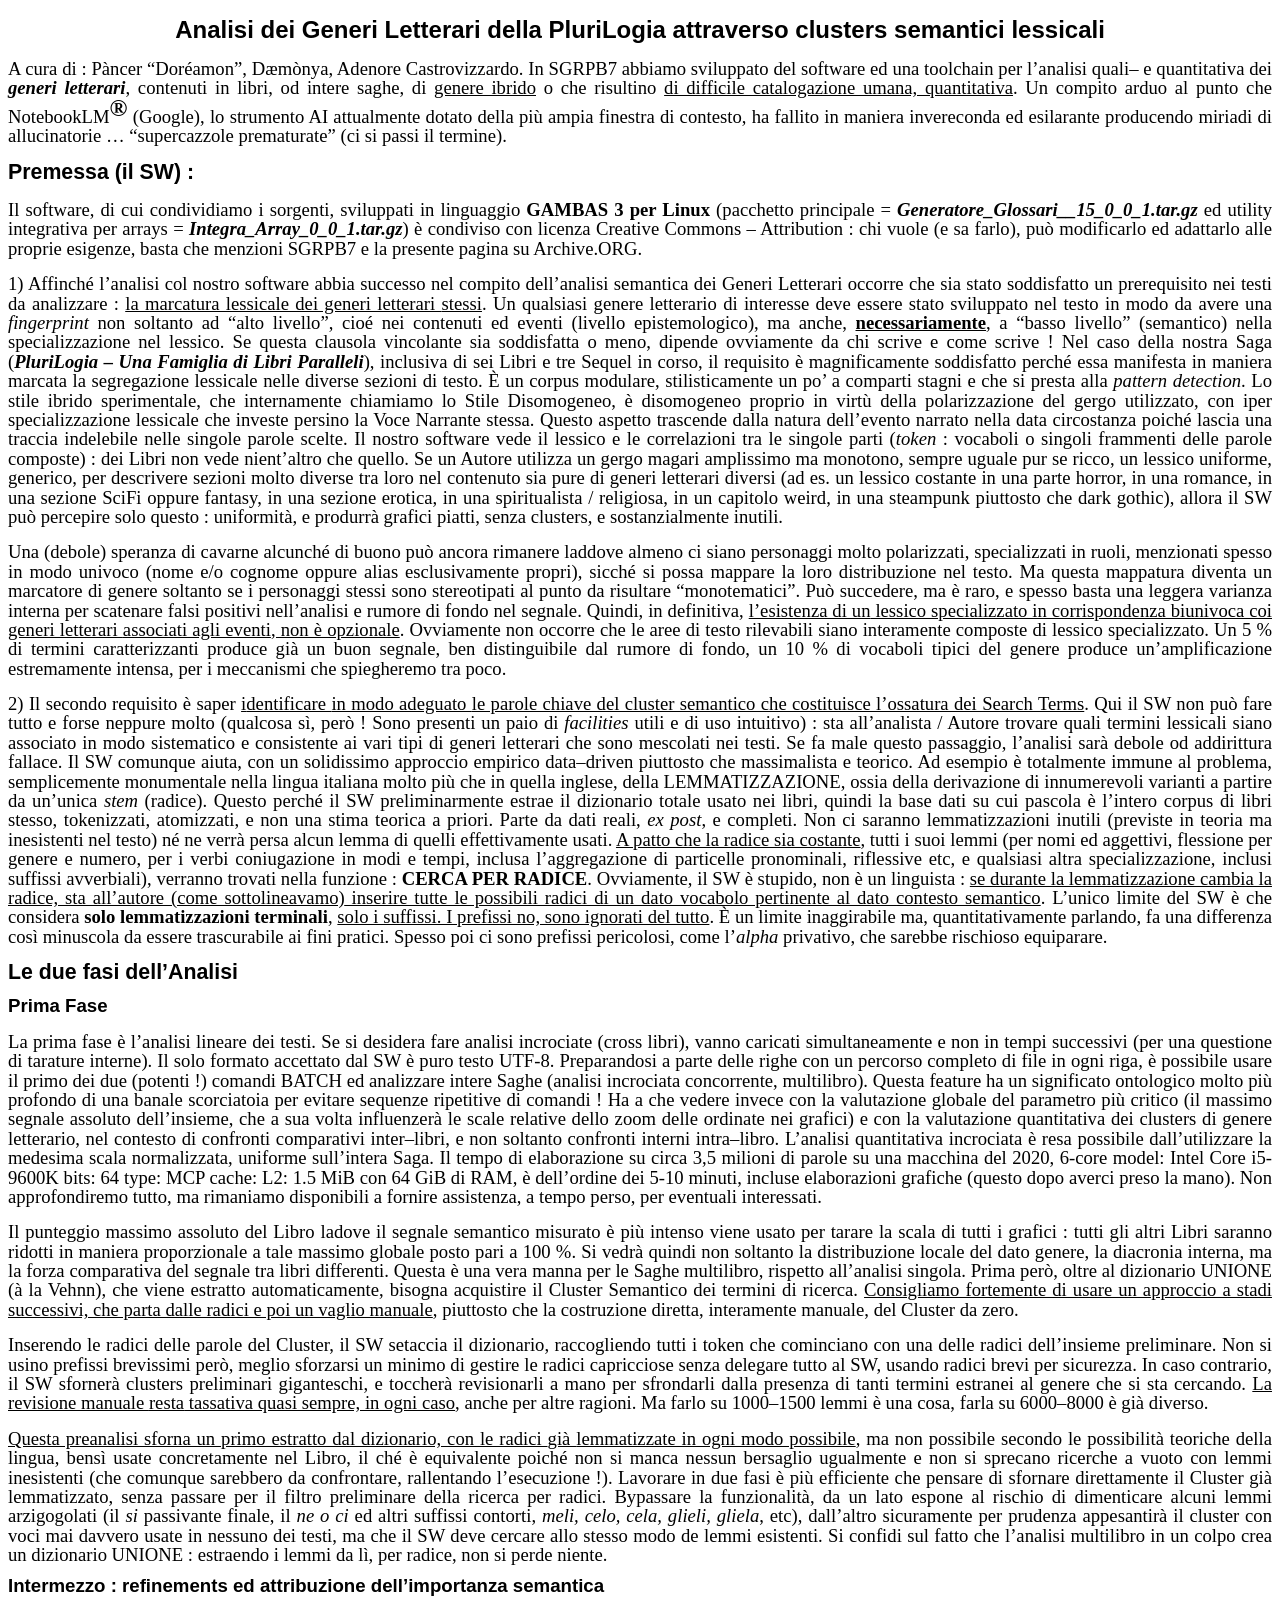
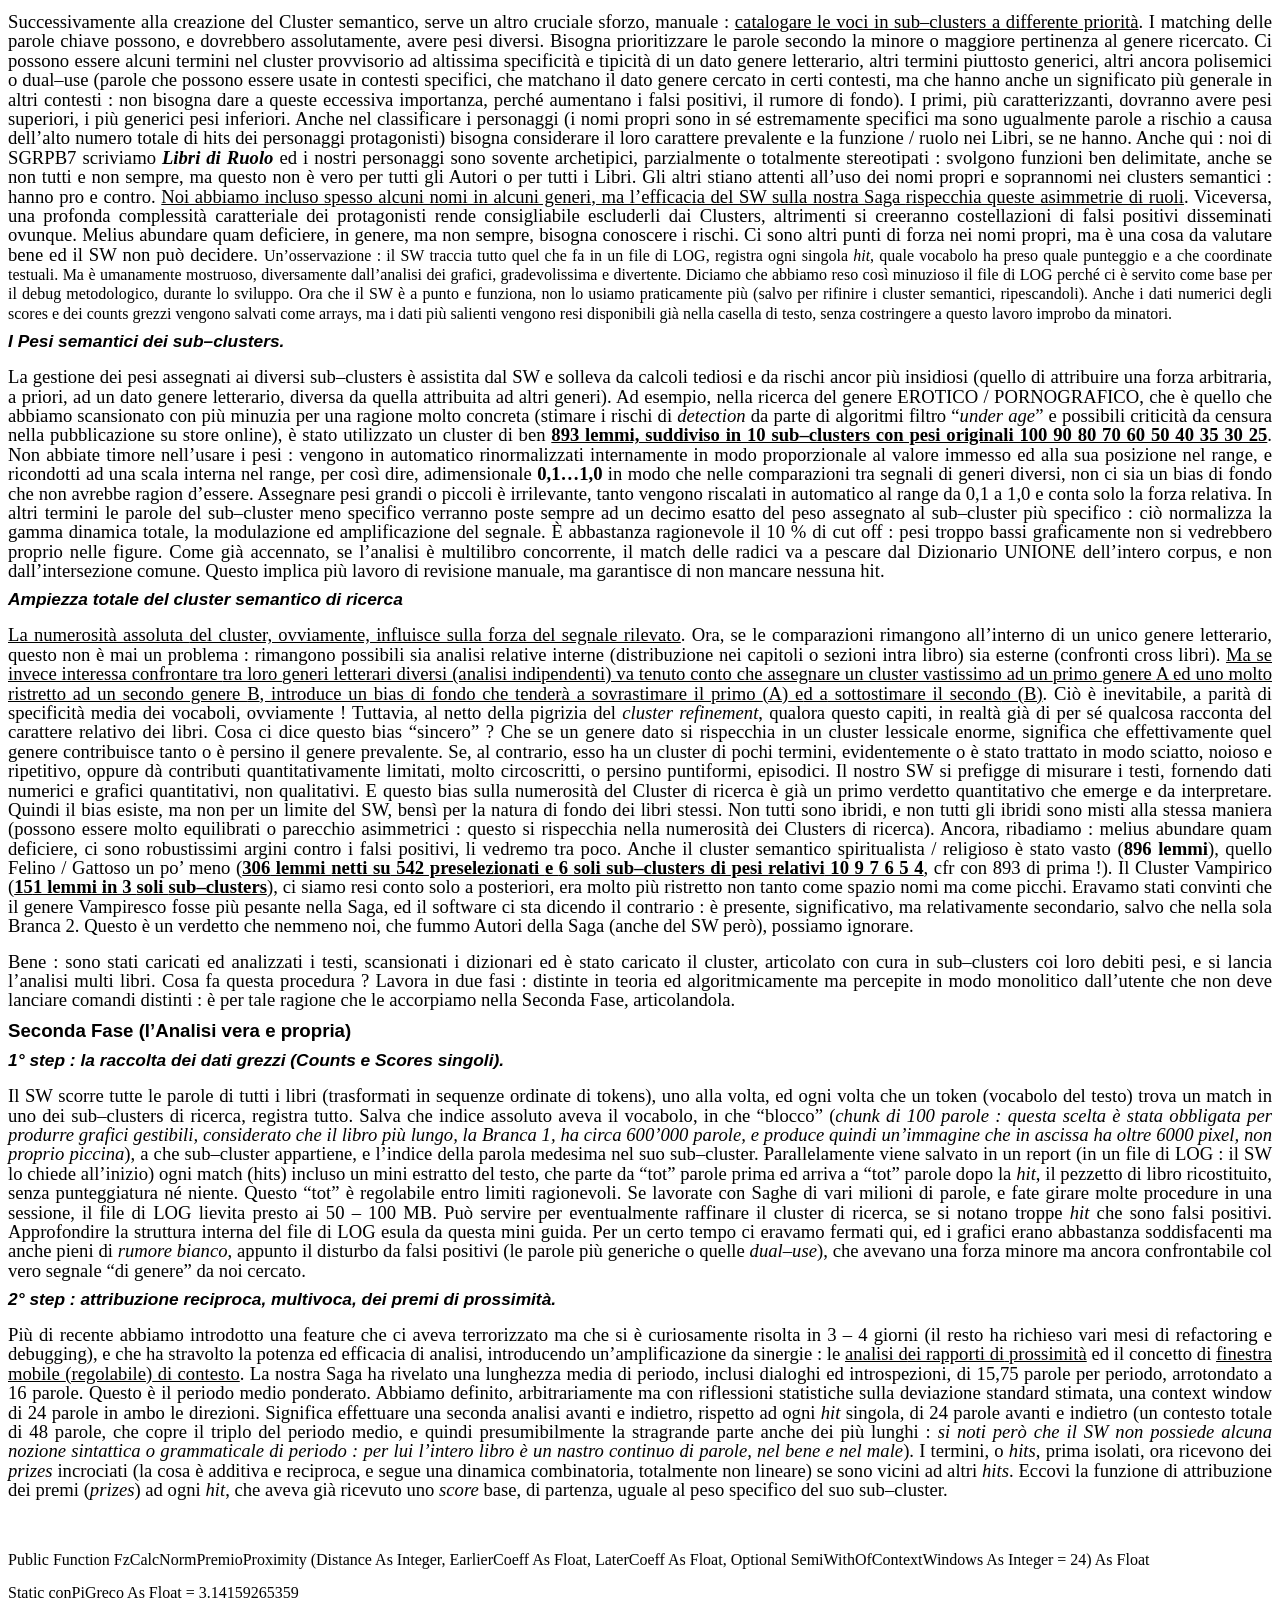
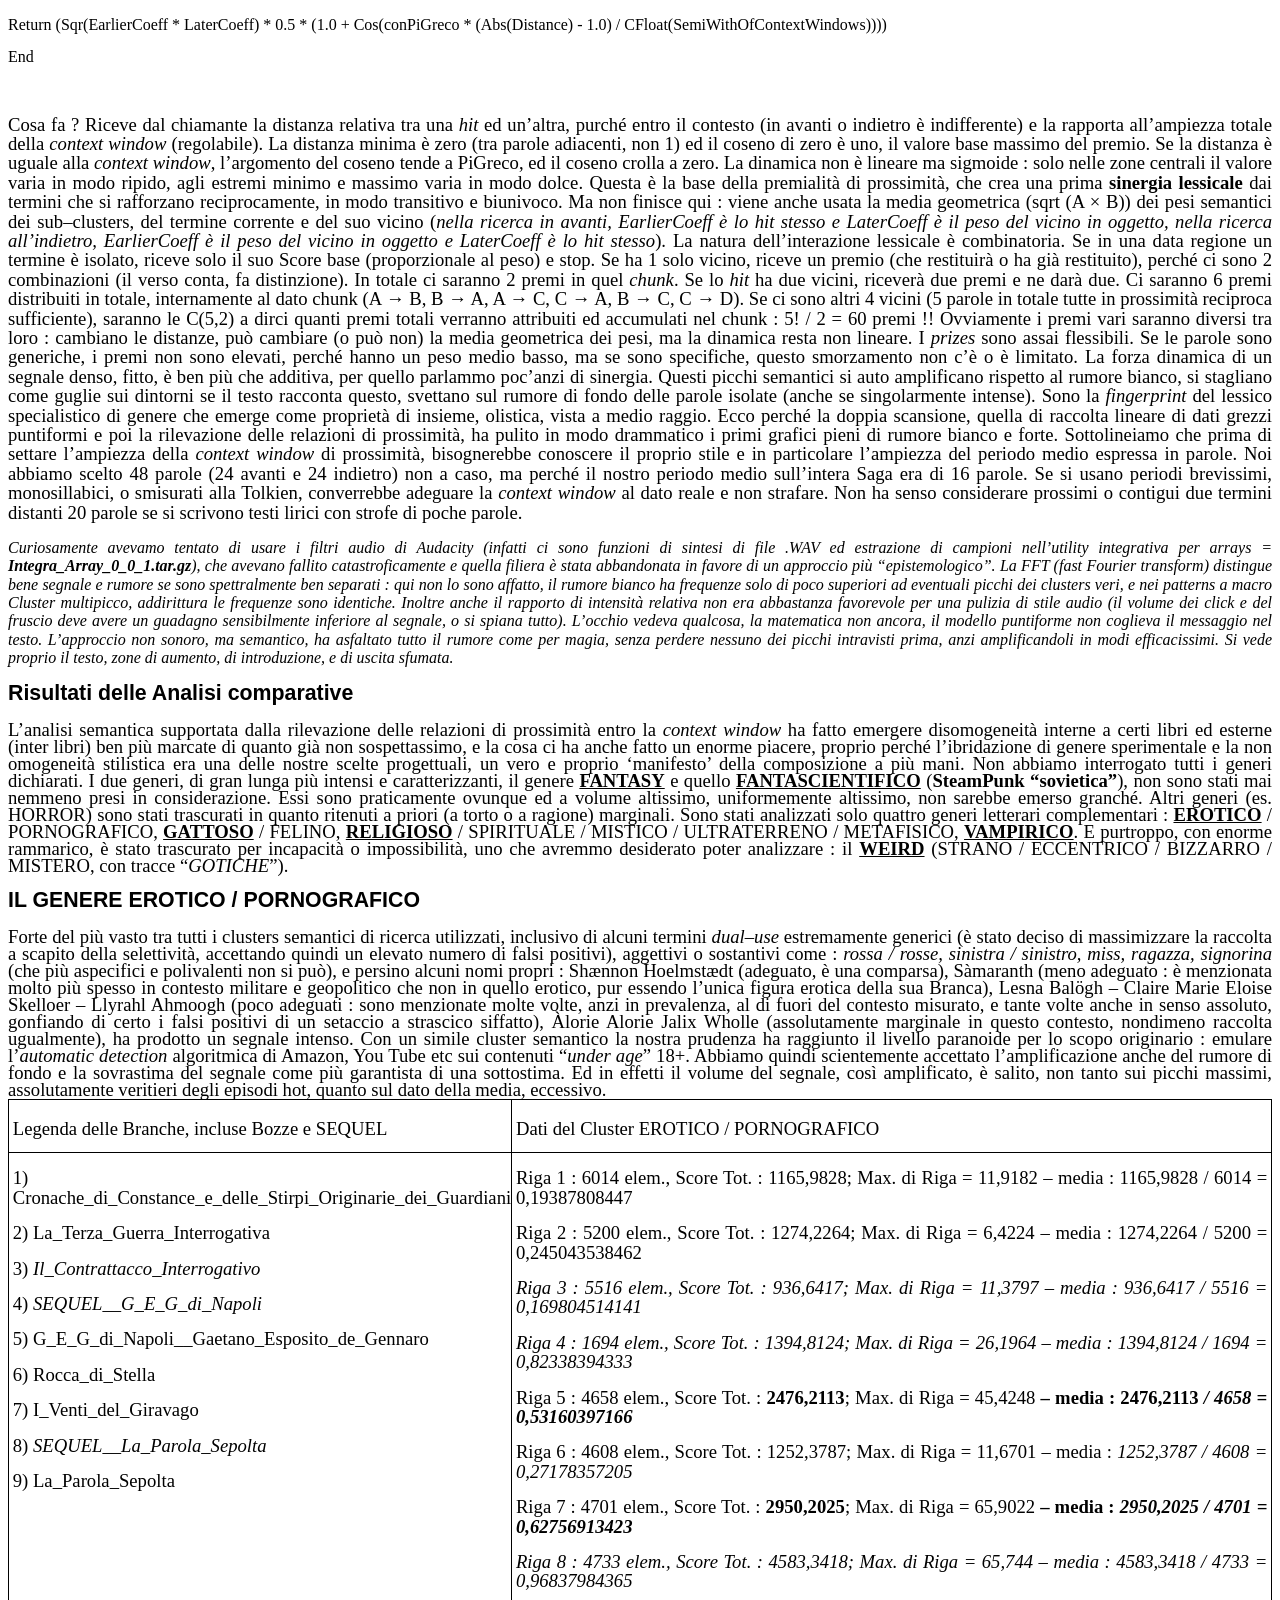
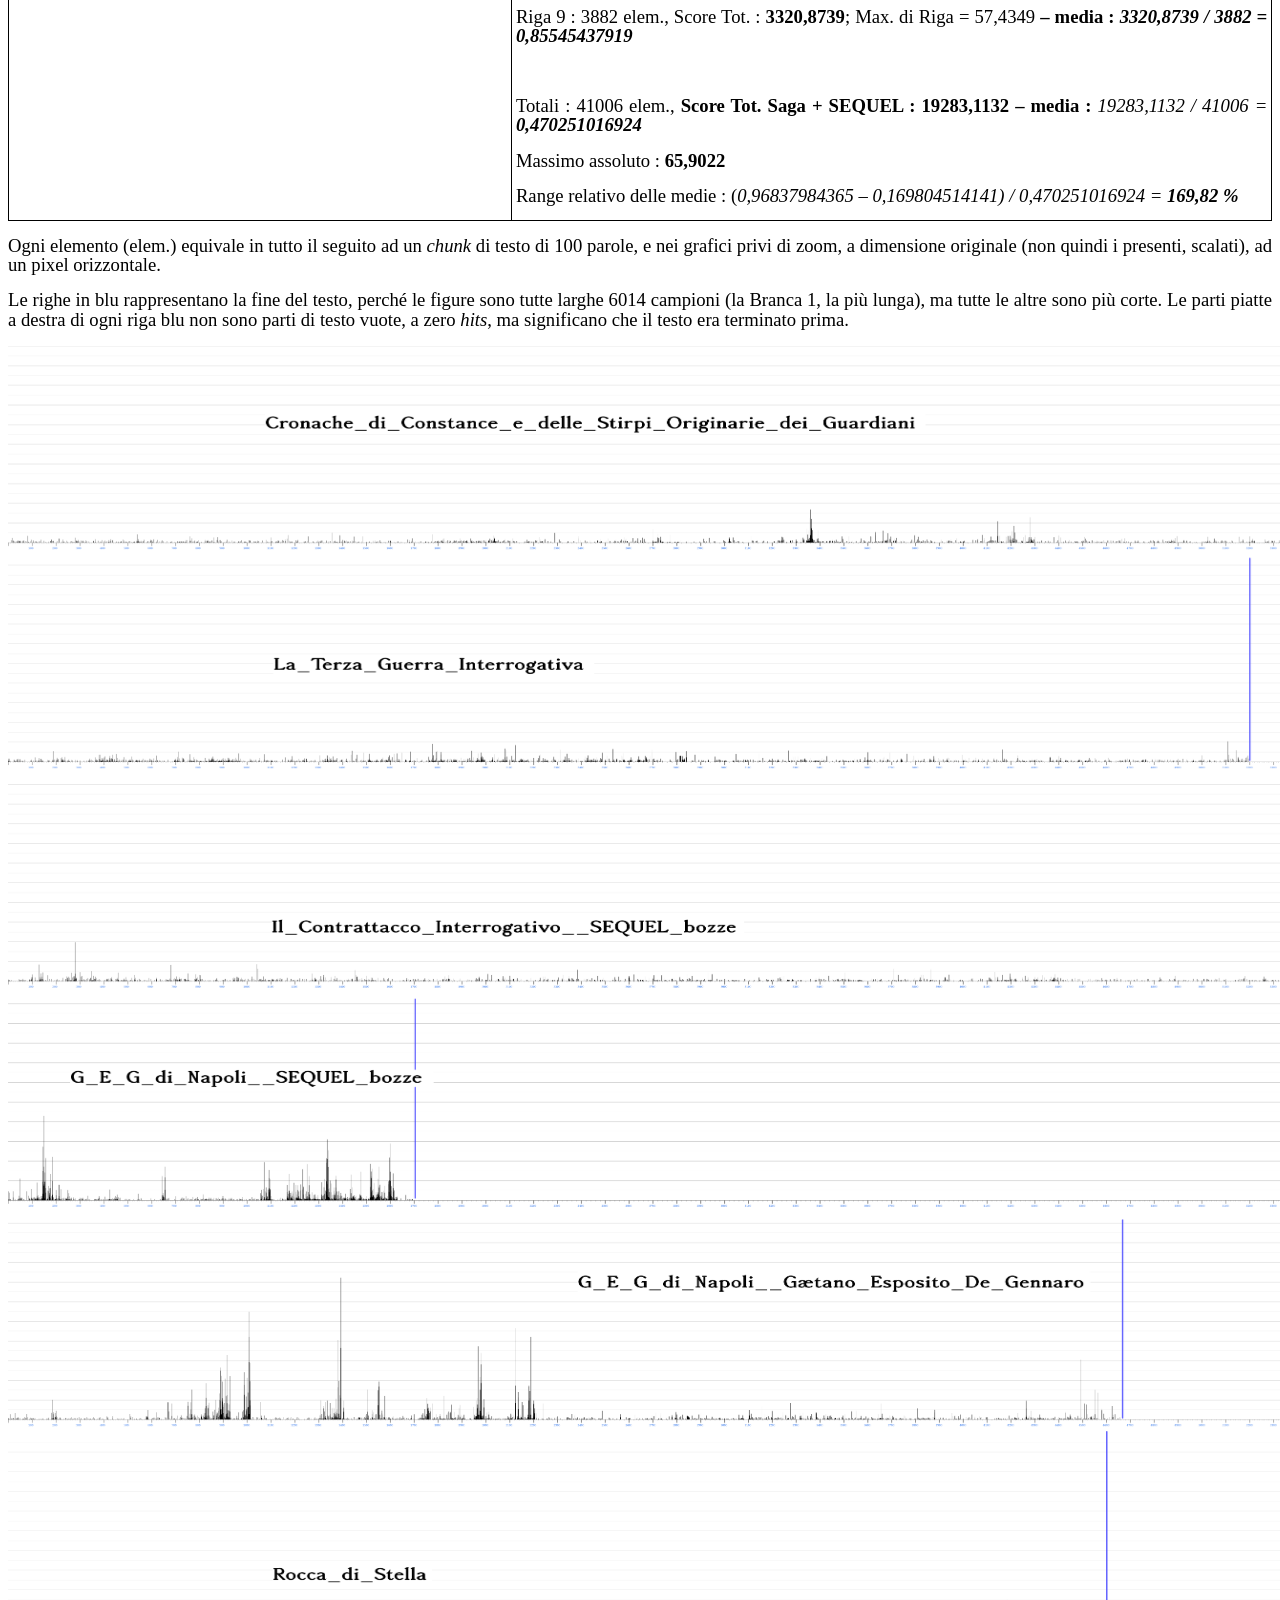
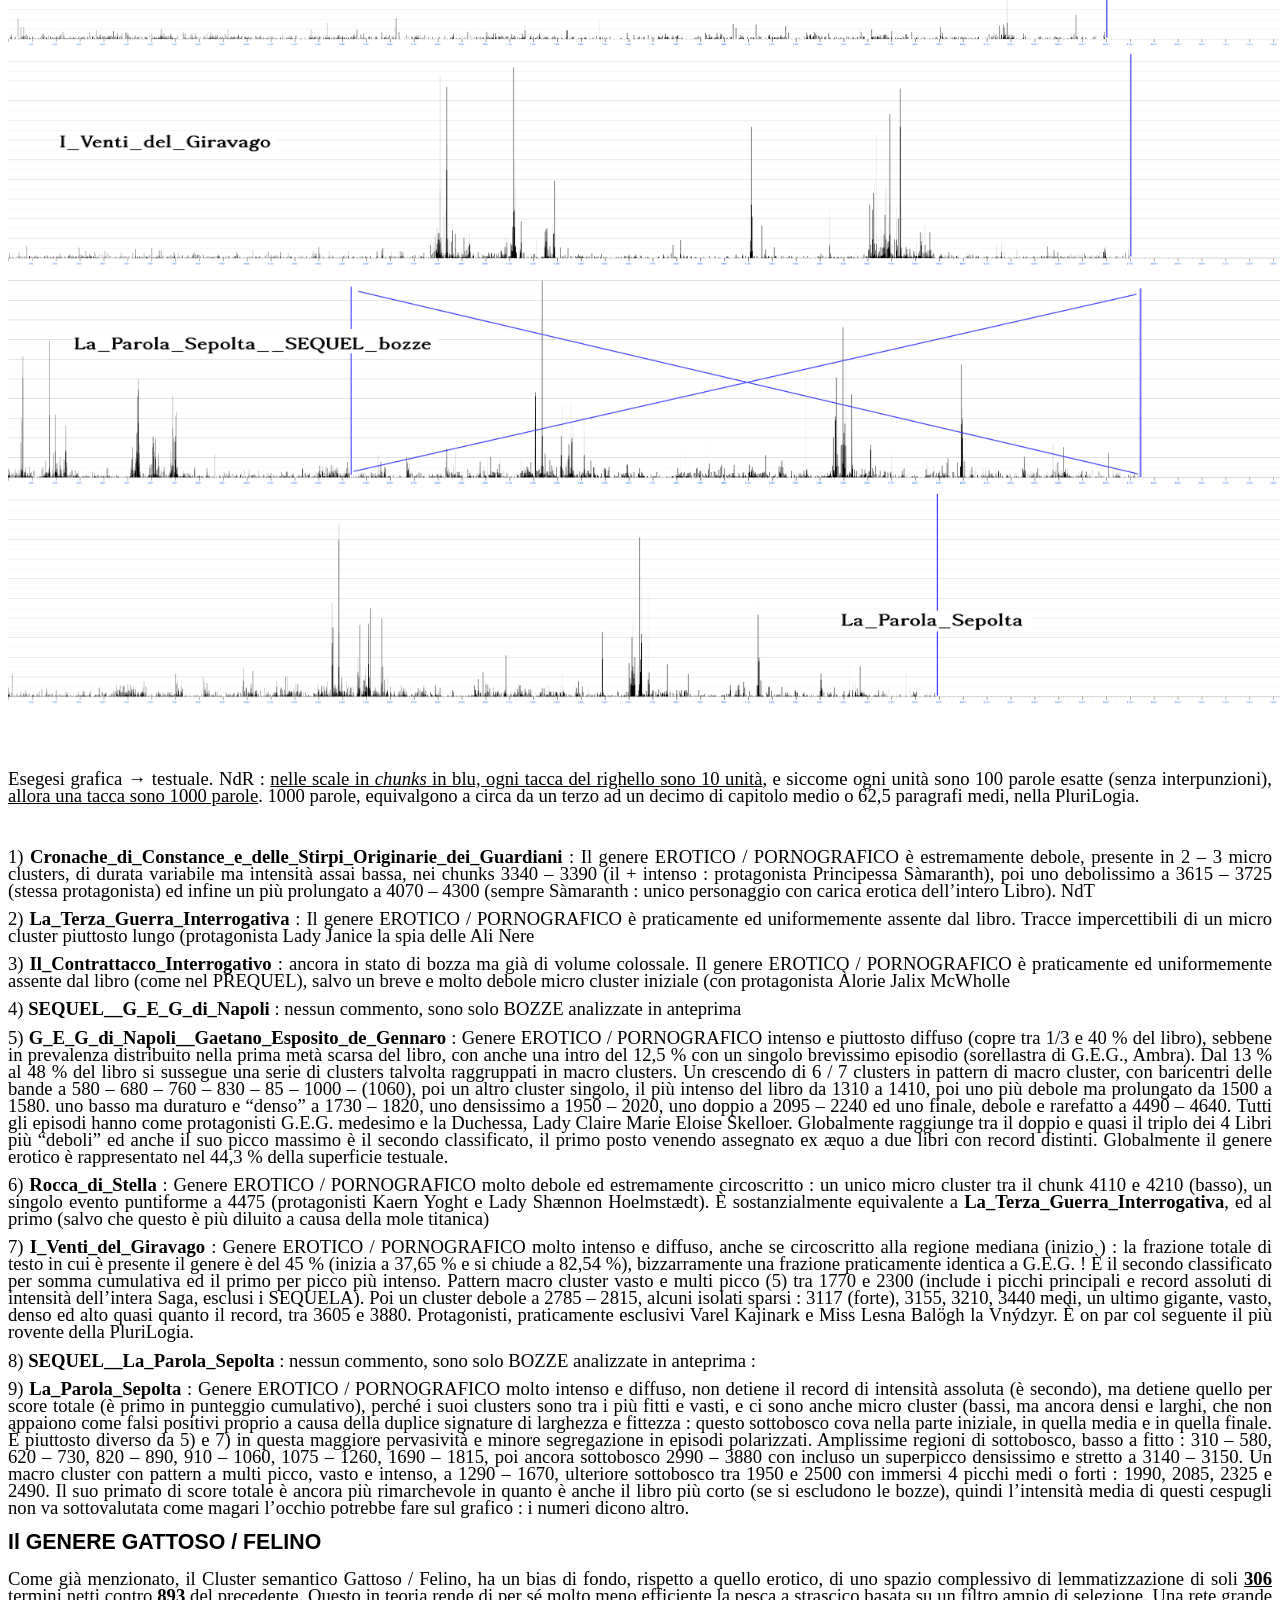
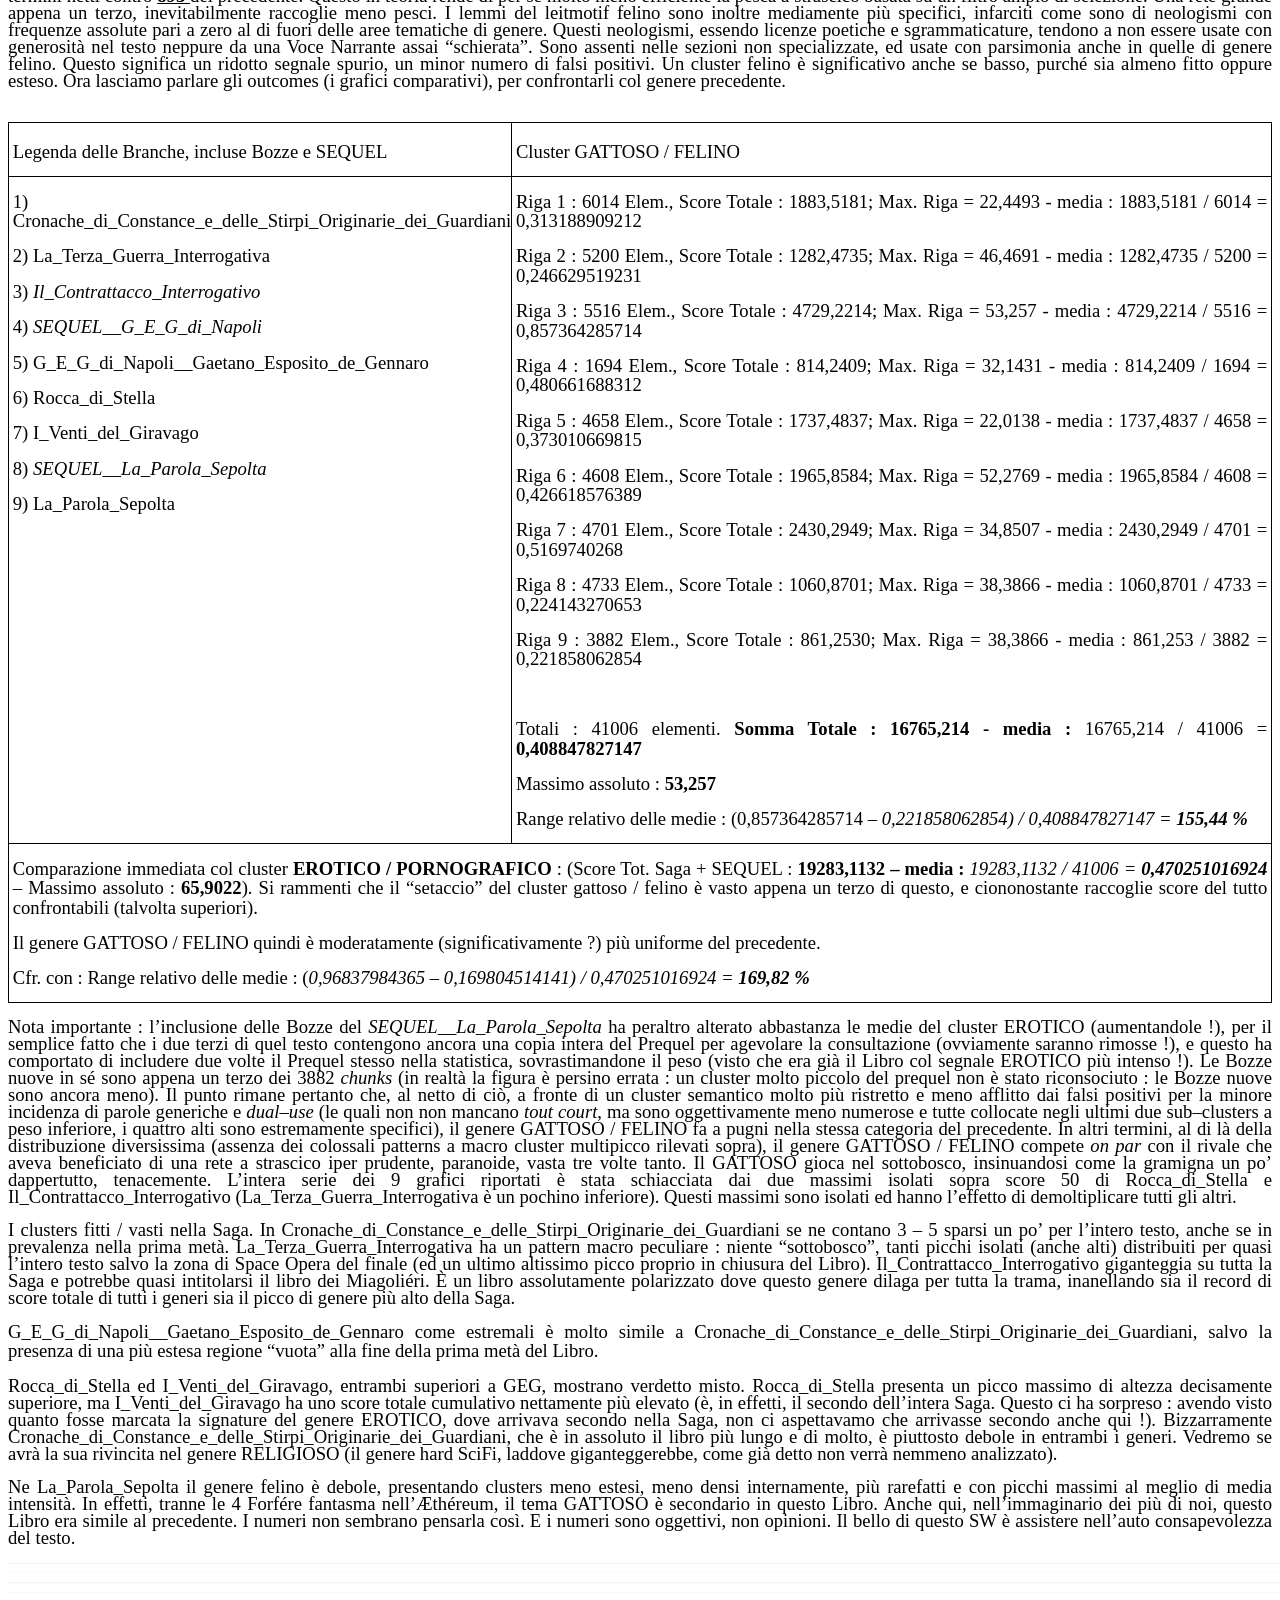
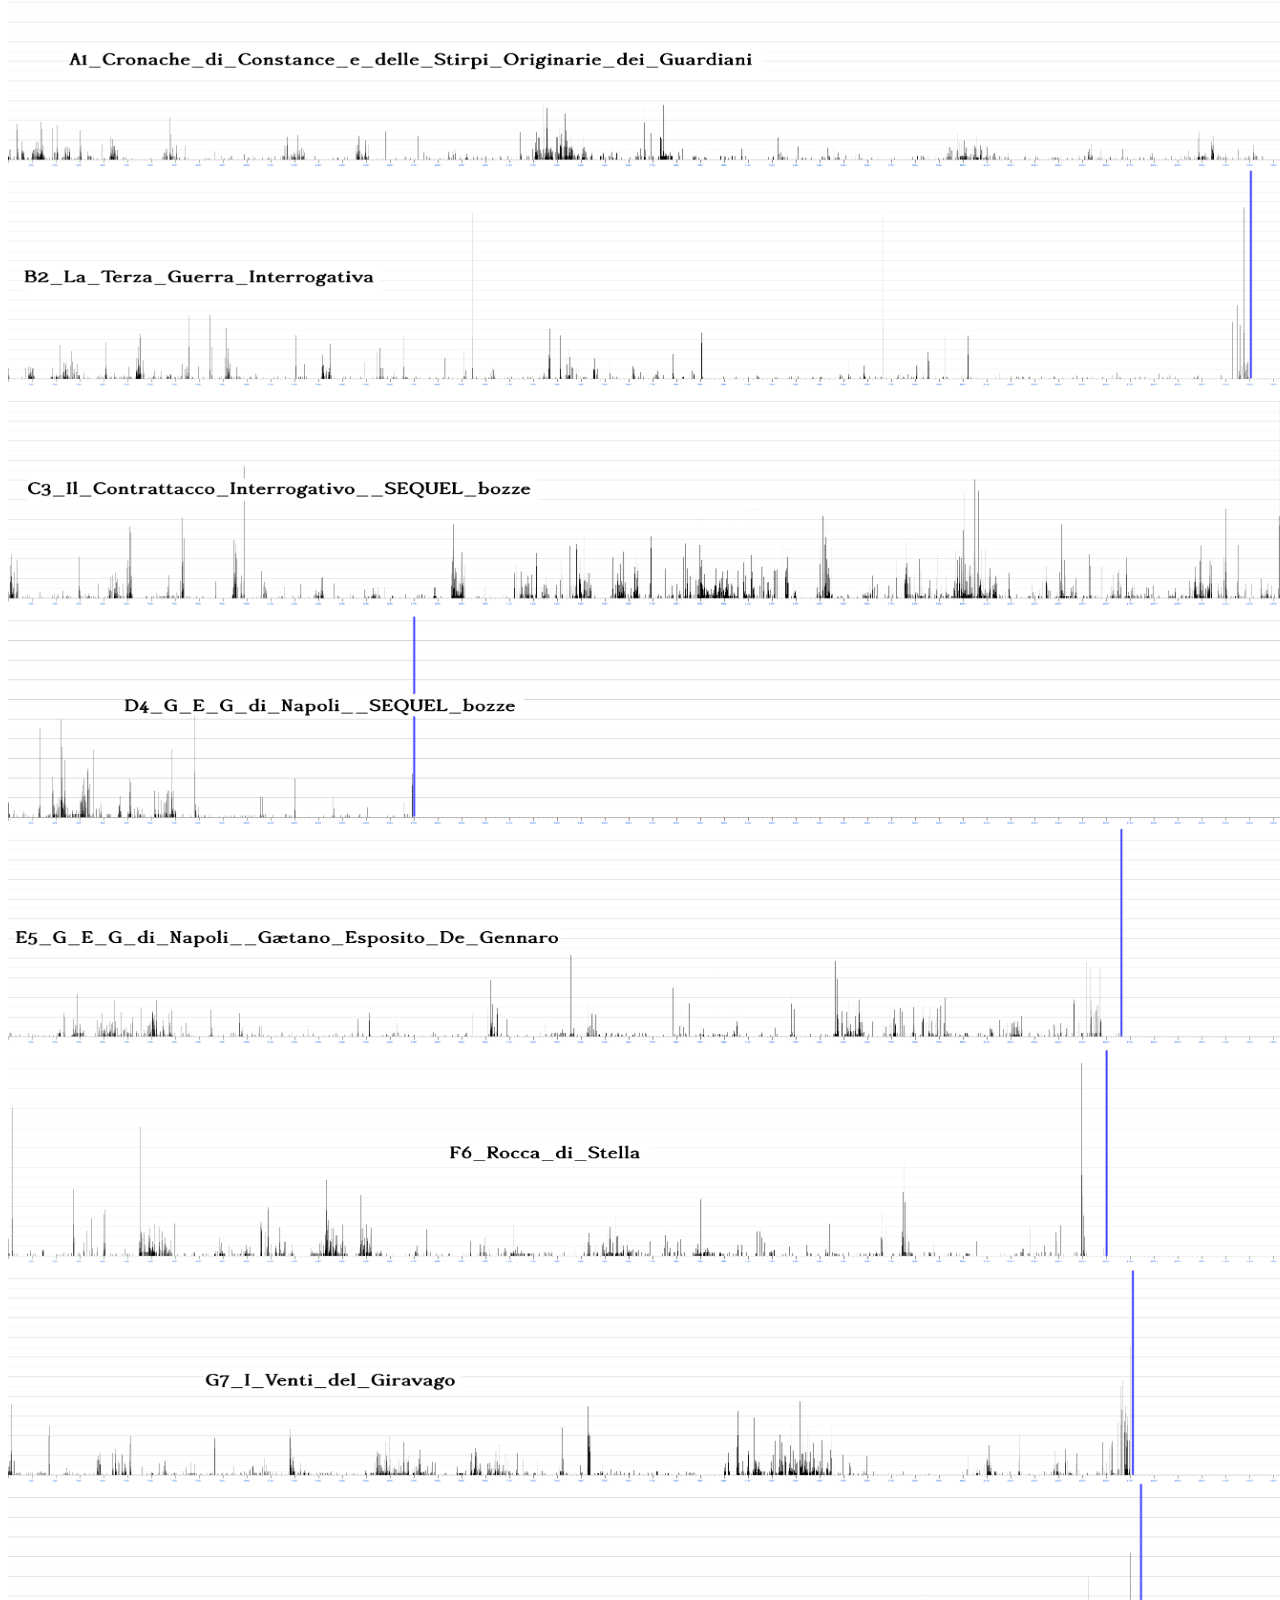
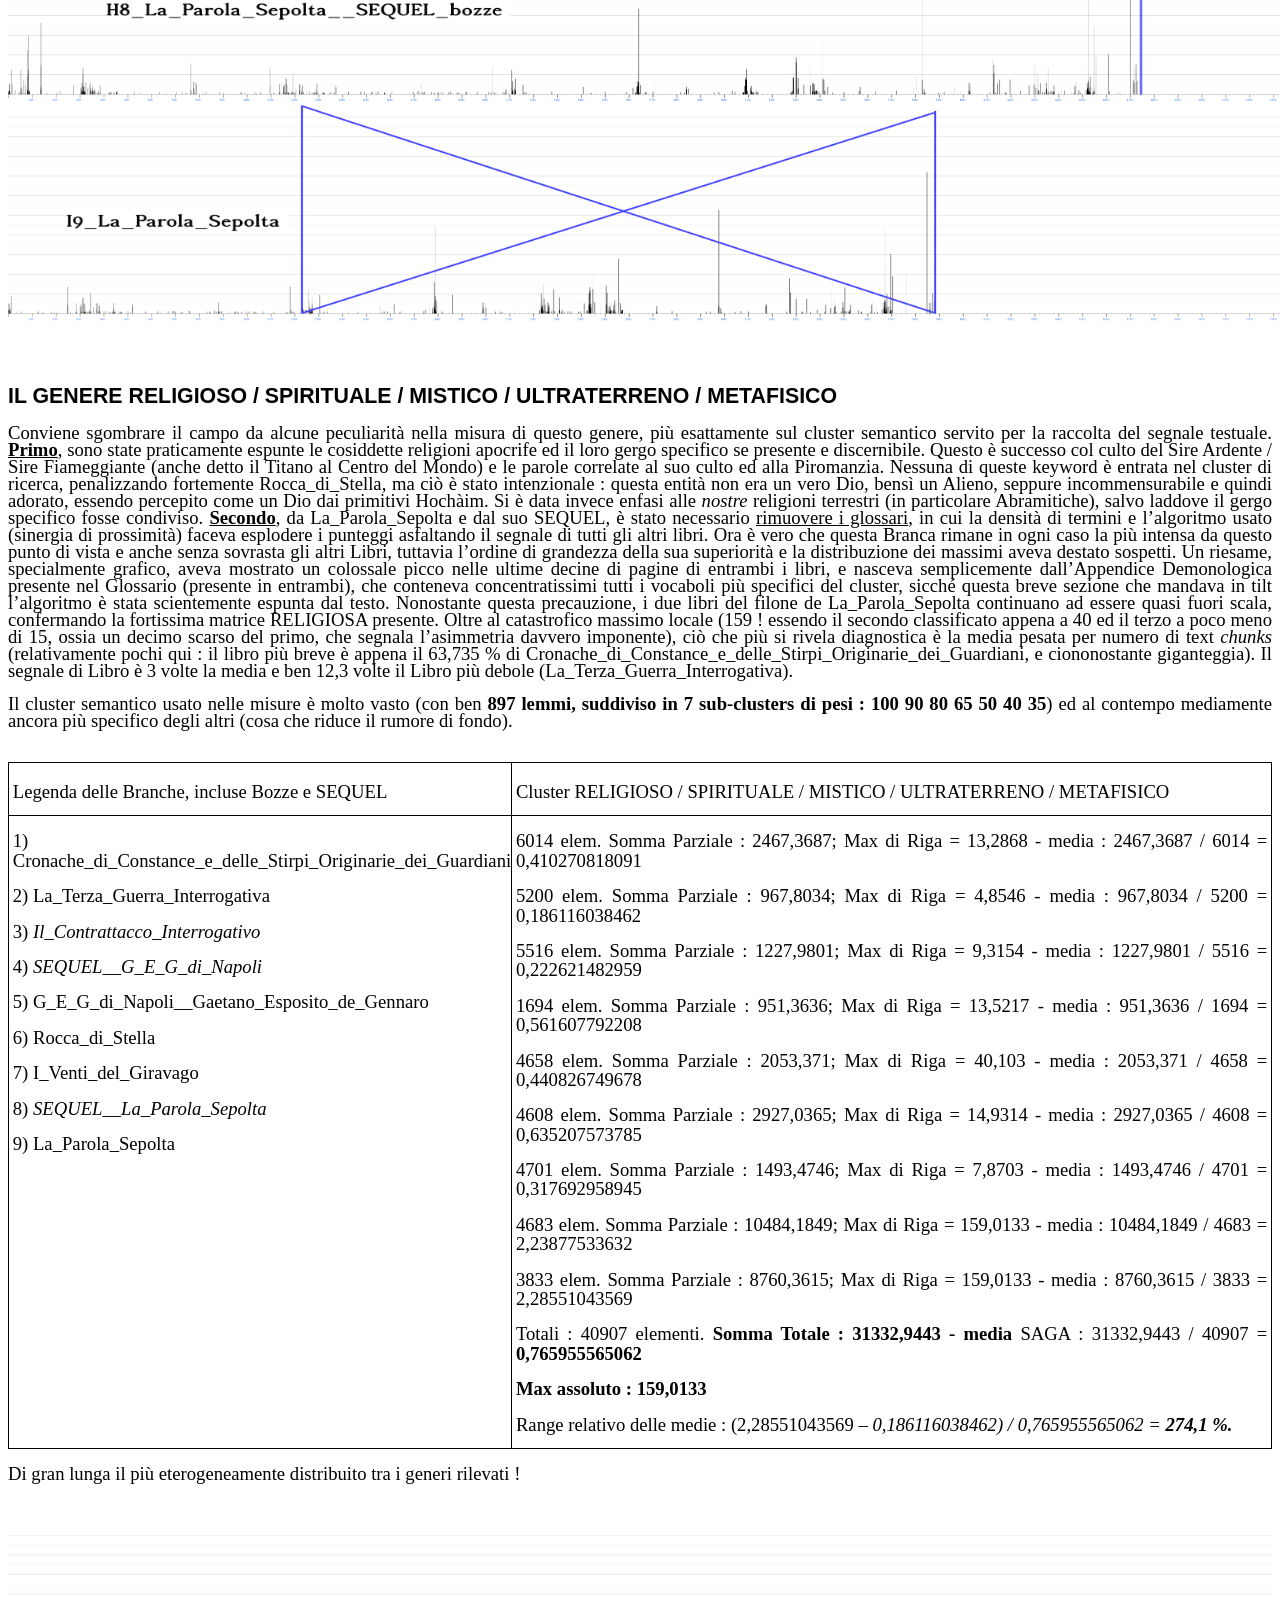
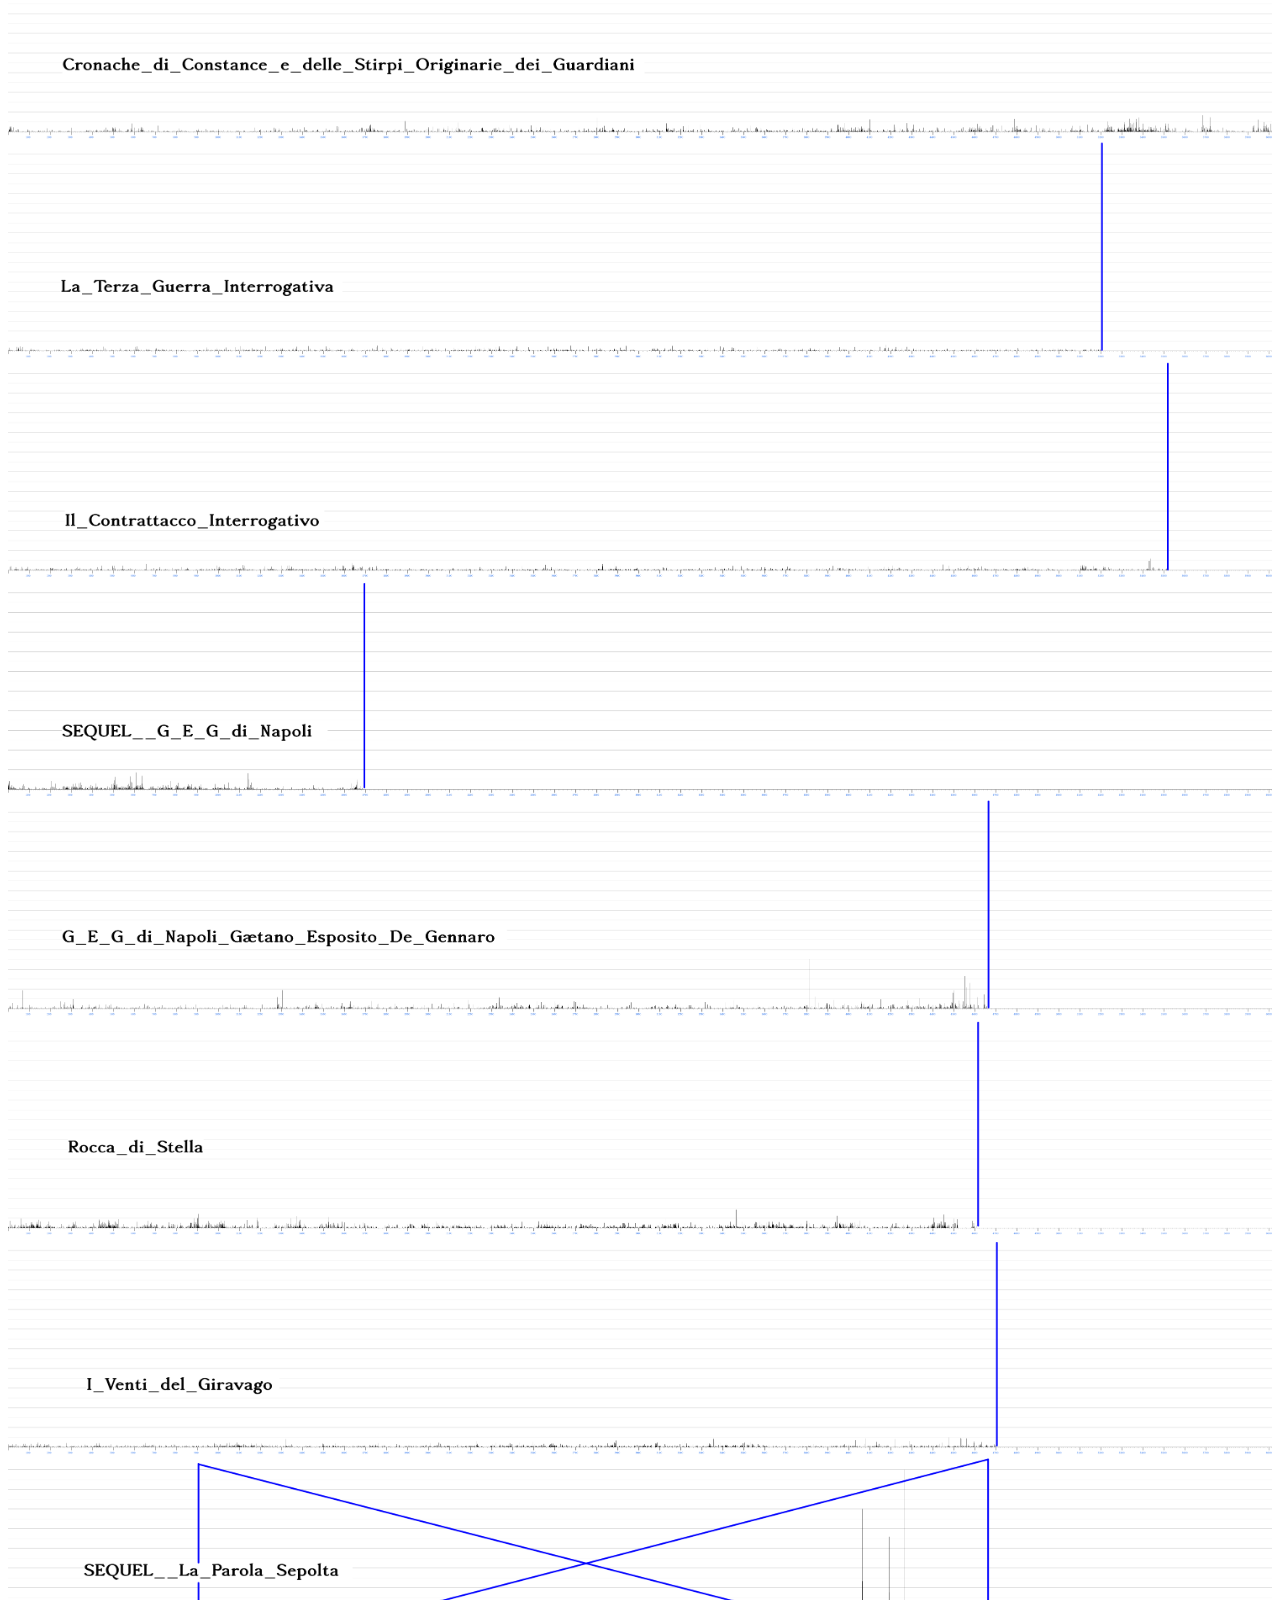
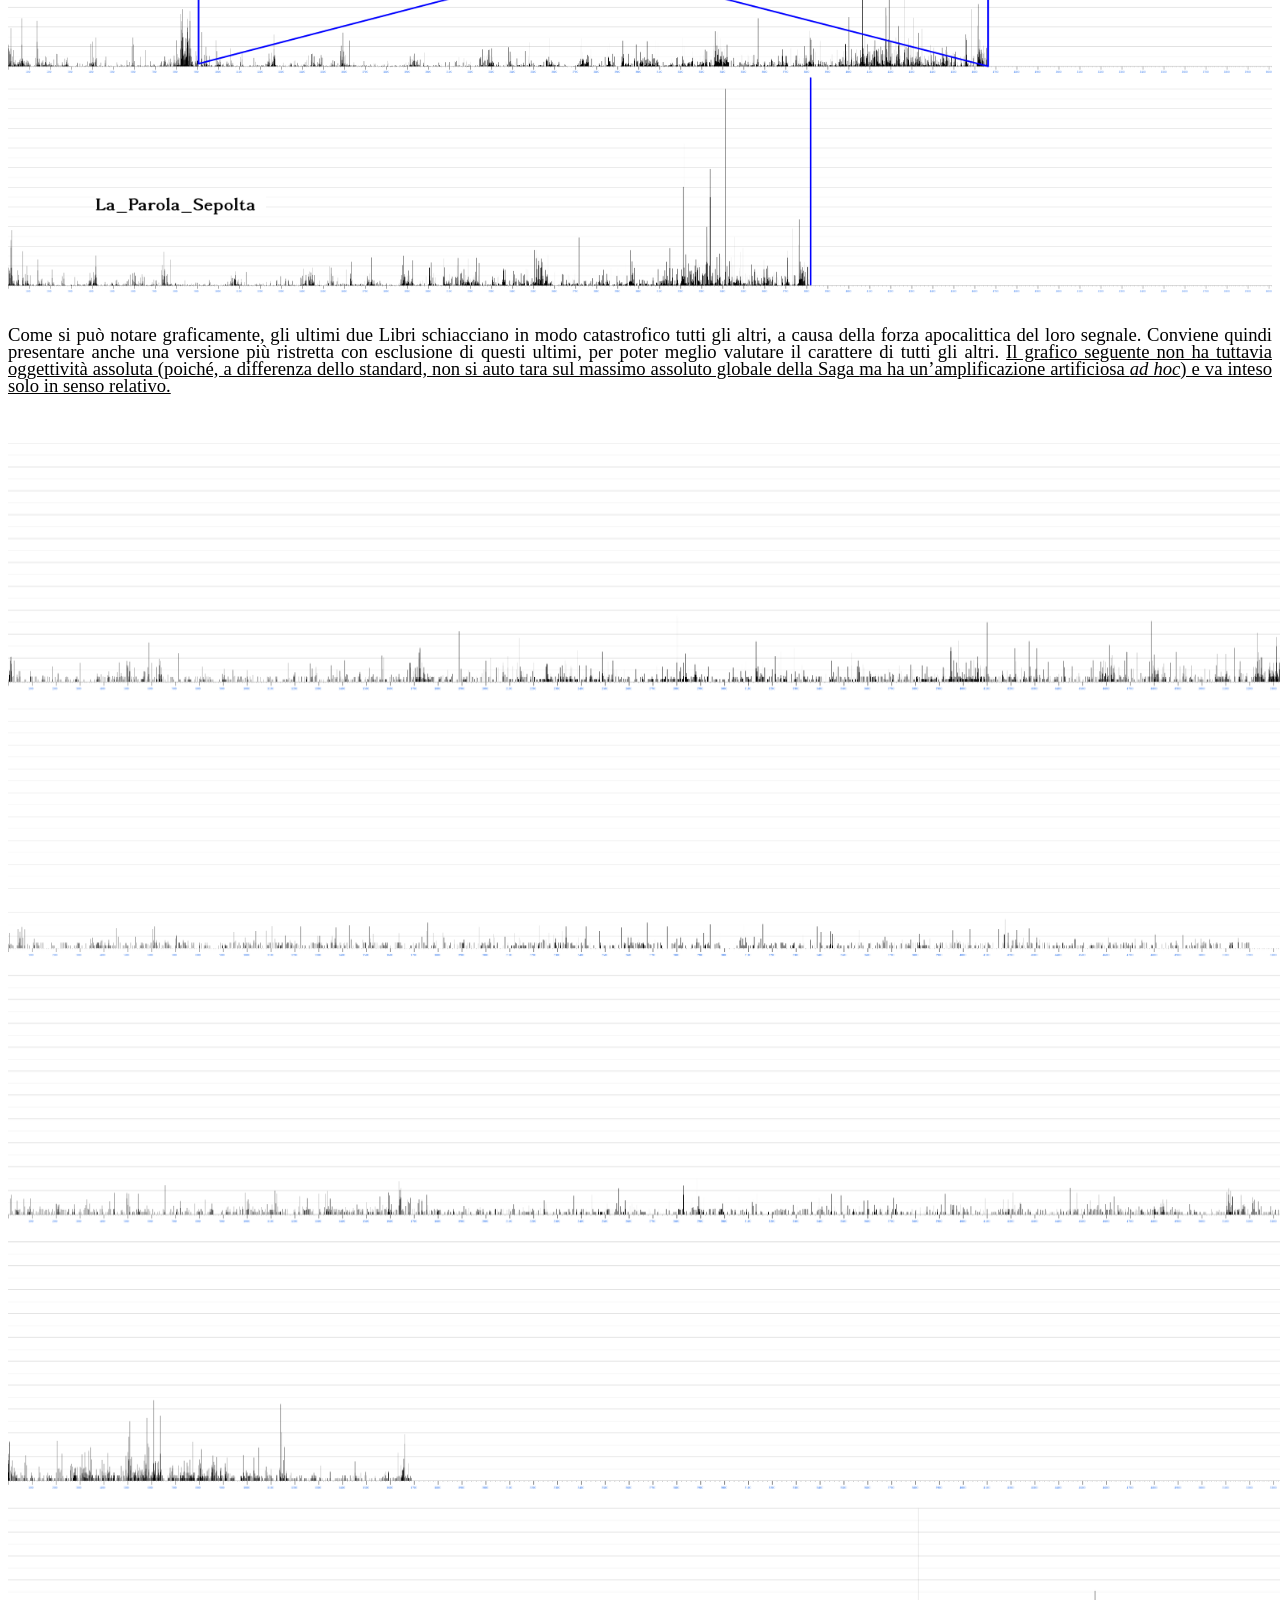
<file: L'Analisi_dei_Generi_Letterari_Attraverso_Clusters_Semantici_Lessicali__35.html>
<!DOCTYPE html>
<html>
<head>
	<meta http-equiv="content-type" content="text/html; charset=utf-8"/>
	<title>L'Analisi_dei_Generi_Letterari_Attraverso_Clusters_Semantici_Lessicali__35</title>
	<meta name="generator" content="LibreOffice 26.8.0.3 (Linux)"/>
	<meta name="created" content="2026-06-23T12:14:31.465485672"/>
	<meta name="changed" content="2026-07-09T17:12:14.920333492"/>
	<meta name="classification" content="L'Analisi_dei_Generi_Letterari_Attraverso_Clusters_Semantici_Lessicali__35.html"/>
	<style type="text/css">
		@page { size: 40cm 60cm; margin: 1cm }
		p { margin-bottom: 0.25cm; line-height: 115%; background: transparent }
		h2 { margin-top: 0.35cm; margin-bottom: 0.21cm; background: transparent; page-break-after: avoid }
		h2.western { font-weight: bold; font-size: 16pt; font-family: "Liberation Sans", "Arial", sans-serif }
		h2.cjk { font-weight: bold; font-size: 16pt; font-family: "Noto Sans CJK SC" }
		h2.ctl { font-weight: bold; font-family: "Lohit Devanagari"; font-size: 16pt }
		h3 { margin-top: 0.25cm; margin-bottom: 0.21cm; background: transparent; page-break-after: avoid }
		h3.western { font-weight: bold; font-size: 14pt; font-family: "Liberation Sans", "Arial", sans-serif }
		h3.cjk { font-weight: bold; font-size: 14pt; font-family: "Noto Sans CJK SC" }
		h3.ctl { font-weight: bold; font-family: "Lohit Devanagari"; font-size: 14pt }
		h4 { margin-top: 0.21cm; margin-bottom: 0.21cm; background: transparent; page-break-after: avoid }
		h4.western { font-weight: bold; font-style: italic; font-size: 13pt; font-family: "Liberation Sans", "Arial", sans-serif }
		h4.cjk { font-weight: bold; font-style: italic; font-size: 13pt; font-family: "Noto Sans CJK SC" }
		h4.ctl { font-weight: bold; font-style: italic; font-family: "Lohit Devanagari"; font-size: 13pt }
		td p { widows: 0; orphans: 0; background: transparent }
		h1 { margin-bottom: 0.21cm; background: transparent; page-break-after: avoid }
		h1.western { font-weight: bold; font-size: 18pt; font-family: "Liberation Sans", "Arial", sans-serif }
		h1.cjk { font-weight: bold; font-size: 18pt; font-family: "Noto Sans CJK SC" }
		h1.ctl { font-weight: bold; font-family: "Lohit Devanagari"; font-size: 18pt }
		a:link { color: #000080; text-decoration: underline }
	</style>
</head>
<body lang="it-IT" link="#000080" vlink="#800000" dir="ltr"><h1 class="western" align="center">
Analisi  dei  Generi  Letterari  della  PluriLogia  attraverso 
clusters  semantici  lessicali</h1>
<p align="justify" style="line-height: 115%; margin-bottom: 0cm"><font size="4" style="font-size: 14pt">A
cura di : Pàncer “Doréamon”, Dæmònya, Adenore Castrovizzardo.
In  SGRPB7  abbiamo sviluppato del software ed una toolchain per
l’analisi quali– e quantitativa dei <i><b>generi letterari</b></i>,
contenuti in libri, od intere saghe, di <u>genere ibrido</u> o che
risultino <u>di difficile catalogazione umana, quantitativa</u>. Un
compito arduo al punto che NotebookLM<sup><font size="5" style="font-size: 18pt"><b>®</b></font></sup>
(Google), lo strumento AI attualmente dotato della più ampia
finestra di contesto, ha fallito in maniera invereconda ed esilarante
producendo miriadi di allucinatorie … “supercazzole prematurate”
(ci si passi il termine).</font></p>
<h2 class="western">Premessa (il SW) :</h2>
<p align="justify" style="margin-bottom: 0cm; line-height: 115%"><font size="4" style="font-size: 14pt">Il
software, di cui condividiamo i sorgenti, sviluppati in linguaggio
<b>GAMBAS 3 per Linux</b>  (pacchetto principale = 
<i><b>Generatore_Glossari__15_0_0_1.tar.gz</b></i>   ed utility
integrativa per arrays = <i><b>Integra_Array_0_0_1.tar.gz</b></i>)  è
condiviso con licenza Creative Commons – Attribution : chi vuole (e
sa farlo), può modificarlo ed adattarlo alle proprie esigenze, basta
che menzioni SGRPB7 e la presente pagina su Archive.ORG.</font></p>
<p align="justify" style="margin-bottom: 0cm; line-height: 115%"><font size="4" style="font-size: 14pt">1)
 Affinché l’analisi col nostro software abbia successo nel compito
dell’analisi semantica dei Generi Letterari occorre che sia stato
soddisfatto un prerequisito nei testi da analizzare : <u>la marcatura
lessicale dei generi letterari </u><u>stessi</u>. Un qualsiasi genere
letterario di interesse deve essere stato sviluppato nel testo in
modo da avere una <i>fingerprint</i> non soltanto ad “alto
livello”, cioé nei contenuti ed eventi (livello epistemologico),
ma anche, <u><b>necessariamente</b></u>, a “basso livello”
(semantico) nella specializzazione nel lessico. Se questa clausola
vincolante sia soddisfatta o meno, dipende ovviamente da chi scrive e
come scrive ! Nel caso della nostra Saga (<i><b>PluriLogia – Una
Famiglia di Libri Paralleli</b></i>), inclusiva di sei Libri e tre
Sequel in corso, il requisito è magnificamente soddisfatto perché
essa manifesta in maniera marcata la segregazione lessicale nelle
diverse sezioni di testo. È un corpus modulare, stilisticamente un
po’ a comparti stagni e che si presta alla <i>pattern detection</i>.
Lo stile ibrido sperimentale, che internamente chiamiamo lo Stile
Disomogeneo, è disomogeneo proprio in virtù della polarizzazione
del gergo utilizzato, con iper specializzazione lessicale che investe
persino la Voce Narrante stessa. Questo aspetto trascende dalla
natura dell’evento narrato nella data circostanza poiché lascia
una traccia indelebile nelle singole parole scelte. Il nostro
software vede il lessico e le correlazioni tra le singole parti
(<i>token</i> : vocaboli o singoli frammenti delle parole composte) :
dei Libri non vede nient’altro che quello. Se un Autore utilizza un
gergo magari amplissimo ma monotono, sempre uguale pur se ricco, un
lessico uniforme, generico, per descrivere sezioni molto diverse tra
loro nel contenuto sia pure di generi letterari diversi (ad es. un
lessico costante in una parte horror, in una romance, in una sezione
SciFi oppure fantasy, in una sezione erotica, in una spiritualista /
religiosa, in un capitolo weird, in una steampunk piuttosto che dark
gothic), allora il SW può percepire solo questo : uniformità, e
produrrà grafici piatti, senza clusters, e sostanzialmente inutili.</font></p>
<p align="justify" style="margin-bottom: 0cm; line-height: 115%"><font size="4" style="font-size: 14pt">Una
(debole) speranza di cavarne alcunché di buono può ancora rimanere
laddove almeno ci siano personaggi molto polarizzati, specializzati
in ruoli, menzionati spesso in modo univoco (nome e/o cognome oppure
alias esclusivamente propri), sicché si possa mappare la loro
distribuzione nel testo. Ma questa mappatura diventa un marcatore di
genere soltanto se i personaggi stessi sono stereotipati al punto da
risultare “monotematici”. Può succedere, ma è raro, e spesso
basta una leggera varianza interna per scatenare falsi positivi
nell’analisi e rumore di fondo nel segnale. Quindi, in definitiva,
<u>l’esistenza di un</u><u> lessico specializzato in corrispondenza
biunivoca coi generi letterari </u><u>associati agli eventi</u><u>,
non è opzionale</u>. Ovviamente non occorre che le aree di testo
rilevabili siano interamente composte di lessico specializzato. Un 5
% di termini caratterizzanti produce già un buon segnale, ben
distinguibile dal rumore di fondo, un 10 % di vocaboli tipici del
genere produce un’amplificazione estremamente intensa, per i
meccanismi che spiegheremo tra poco.</font></p>
<p align="justify" style="line-height: 115%; margin-bottom: 0cm"><font size="4" style="font-size: 14pt">2)
Il secondo requisito è saper <u>i</u><u>dentificare </u><u>in modo
adeguato </u><u>le parole chiave del cluster semantico che
costituisce l’ossatura dei Search Terms</u>. Qui il SW non può
fare tutto e forse neppure molto (qualcosa sì, però ! Sono presenti
un paio di <i>facilities </i>utili e di uso intuitivo) : sta
all’analista / Autore trovare quali termini lessicali siano
associato in modo sistematico e consistente ai vari tipi di generi
letterari che sono mescolati nei testi. Se fa male questo passaggio,
l’analisi sarà debole od addirittura fallace. Il SW comunque
aiuta, con un solidissimo approccio empirico data–driven piuttosto
che massimalista e teorico. Ad esempio è totalmente immune al
problema, semplicemente monumentale nella lingua italiana molto più
che in quella inglese, della LEMMATIZZAZIONE, ossia della derivazione
di innumerevoli varianti a partire da un’unica <i>stem</i>
(radice). Questo perché il SW preliminarmente estrae il dizionario
totale usato nei libri, quindi la base dati su cui pascola è
l’intero corpus di libri stesso, tokenizzati, atomizzati, e non una
stima teorica a priori. Parte da dati reali, <i>ex post</i>, e
completi. Non ci saranno lemmatizzazioni inutili (previste in teoria
ma inesistenti nel testo) né ne verrà persa alcun lemma di quelli
effettivamente usati. <u>A patto che la radice sia costante</u>,
tutti i suoi lemmi (per nomi ed aggettivi, flessione per genere e
numero, per i verbi coniugazione in modi e tempi, inclusa
l’aggregazione di particelle pronominali, riflessive etc, e
qualsiasi altra specializzazione, inclusi suffissi avverbiali),
verranno trovati nella funzione : <b>CERCA PER RADICE</b>.
Ovviamente, il SW è stupido, non è un linguista : <u>se durante la
lemmatizzazione cambia la radice, sta all’autore </u><u>(come
sottolineavamo)</u><u> inserire tutte le possibili radici di un dato
</u><u>vocabolo pertinente al dato </u><u>contesto semantico</u>.
L’unico limite del SW è che considera <b>solo lemmatizzazioni
terminali</b>, <u>solo i suffissi. I prefissi no, sono ignorati del
tutto</u>. È un limite inaggirabile ma, quantitativamente parlando,
fa una differenza così minuscola da essere trascurabile ai fini
pratici. Spesso poi ci sono prefissi pericolosi, come l’<i>alpha</i>
privativo, che sarebbe rischioso equiparare.</font></p>
<h2 class="western">Le due fasi dell’Analisi</h2>
<h3 class="western">Prima Fase</h3>
<p align="justify" style="line-height: 115%; margin-bottom: 0cm"><font size="4" style="font-size: 14pt">La
prima fase è l’analisi lineare dei testi. Se si desidera fare
analisi incrociate (cross libri), vanno caricati simultaneamente e
non in tempi successivi (per una questione di tarature interne). Il
solo formato accettato dal SW è puro testo UTF-8. Preparandosi a
parte delle righe con un percorso completo di file in ogni riga, è
possibile usare il primo dei due (potenti !) comandi BATCH ed
analizzare intere Saghe (analisi incrociata concorrente, multilibro).
Questa feature ha un significato ontologico molto più profondo di
una banale scorciatoia per evitare sequenze ripetitive di comandi !
Ha a che vedere invece con la valutazione globale del parametro più
critico (il massimo segnale assoluto dell’insieme, che a sua volta
influenzerà le scale relative dello zoom delle ordinate nei grafici)
e con la valutazione quantitativa dei clusters di genere letterario,
nel contesto di confronti comparativi inter–libri, e non soltanto
confronti interni intra–libro. L’analisi quantitativa incrociata
è resa possibile dall’utilizzare la medesima scala normalizzata,
uniforme sull’intera Saga. Il tempo di elaborazione su circa 3,5
milioni di parole su una macchina del 2020, 6-core model: Intel Core
i5-9600K bits: 64 type: MCP cache: L2: 1.5 MiB con 64 GiB di RAM, è
dell’ordine dei 5-10 minuti, incluse elaborazioni grafiche (questo
dopo averci preso la mano). Non approfondiremo tutto, ma rimaniamo
disponibili a fornire assistenza, a tempo perso, per eventuali
interessati.</font></p>
<p align="justify" style="line-height: 115%; margin-bottom: 0cm"><font size="4" style="font-size: 14pt">Il
punteggio massimo assoluto del Libro ladove il segnale semantico
misurato è più intenso viene usato per tarare la scala di tutti i
grafici : tutti gli altri Libri saranno ridotti in maniera
proporzionale a tale massimo globale posto pari a 100 %. Si vedrà
quindi non soltanto la distribuzione locale del dato genere, la
diacronia interna, ma la forza comparativa del segnale tra libri
differenti. Questa è una vera manna per le Saghe multilibro,
rispetto all’analisi singola. Prima però, oltre al dizionario
UNIONE (à la Vehnn), che viene estratto automaticamente, bisogna
acquistire il Cluster Semantico dei termini di ricerca. <u>Consigliamo
fortemente di usare un approccio a stadi successivi, che parta dalle
radici e poi un vaglio manuale</u>, piuttosto che la costruzione
diretta, interamente manuale, del Cluster da zero.</font></p>
<p align="justify" style="line-height: 115%; margin-bottom: 0cm"><font size="4" style="font-size: 14pt">Inserendo
le radici delle parole del Cluster, il SW setaccia il dizionario,
raccogliendo tutti i token che cominciano con una delle radici
dell’insieme preliminare. Non si usino prefissi brevissimi però,
meglio sforzarsi un minimo di gestire le radici capricciose senza
delegare tutto al SW, usando radici brevi per sicurezza. In caso
contrario, il SW sfornerà clusters preliminari giganteschi, e
toccherà revisionarli a mano per sfrondarli dalla presenza di tanti
termini estranei al genere che si sta cercando. <u>La revisione
manuale </u><u>resta</u><u> tassativa quasi sempre, in ogni caso</u>,
anche per altre ragioni. Ma farlo su 1000–1500 lemmi è una cosa,
farla su 6000–8000 è già diverso.</font></p>
<p align="justify" style="line-height: 115%; margin-bottom: 0cm"><font size="4" style="font-size: 14pt"><u>Questa
preanalisi sforna un primo estratto dal dizionario, con le radici </u><u>già
</u><u>lemmatizzate in ogni modo possibile</u>, ma non possibile
secondo le possibilità teoriche della lingua, bensì usate
concretamente nel Libro, il ché è equivalente poiché non si manca
nessun bersaglio ugualmente e non si sprecano ricerche a vuoto con
lemmi inesistenti (che comunque sarebbero da confrontare, rallentando
l’esecuzione !). Lavorare in due fasi è più efficiente che
pensare di sfornare direttamente il Cluster già lemmatizzato, senza
passare per il filtro preliminare della ricerca per radici. Bypassare
la funzionalità, da un lato espone al rischio di dimenticare alcuni
lemmi arzigogolati (il <i>si</i> passivante finale, il <i>ne </i><i>o
ci</i> ed altri suffissi contorti, <i>meli, celo, cela, glieli,
gliela</i>, etc), dall’altro sicuramente per prudenza appesantirà
il cluster con voci mai davvero usate in nessuno dei testi, ma che il
SW deve cercare allo stesso modo de lemmi esistenti. Si confidi sul
fatto che l’analisi multilibro in un colpo crea un dizionario
UNIONE : estraendo i lemmi da lì, per radice, non si perde niente.</font></p>
<h3 class="western">Intermezzo : refinements ed attribuzione
dell’importanza semantica</h3>
<p align="justify" style="margin-bottom: 0cm; line-height: 115%"><font size="4" style="font-size: 14pt">Successivamente
alla creazione del Cluster semantico, serve un altro cruciale sforzo,
manuale : <u>catalogare le voci in sub–clusters a differente
priorità</u>. I matching delle parole chiave possono, e dovrebbero
assolutamente, avere pesi diversi. Bisogna prioritizzare le parole
secondo la minore o maggiore pertinenza al genere ricercato. Ci
possono essere alcuni termini nel cluster provvisorio ad altissima
specificità e tipicità di un dato genere letterario, altri termini
piuttosto generici, altri ancora polisemici o dual–use (parole che
possono essere usate in contesti specifici, che matchano il dato
genere cercato in certi contesti, ma che hanno anche un significato
più generale in altri contesti : non bisogna dare a queste eccessiva
importanza, perché aumentano i falsi positivi, il rumore di fondo).
I primi, più caratterizzanti, dovranno avere pesi superiori, i più
generici pesi inferiori. Anche nel classificare i personaggi (i nomi
propri sono in sé estremamente specifici ma sono ugualmente parole a
rischio a causa dell’alto numero totale di hits dei personaggi
protagonisti) bisogna considerare il loro carattere prevalente e la
funzione / ruolo nei Libri, se ne hanno. Anche qui : noi di SGRPB7
scriviamo <i><b>L</b></i><i><b>ibri di </b></i><i><b>R</b></i><i><b>uolo</b></i>
ed i nostri personaggi sono sovente archetipici, parzialmente o
totalmente stereotipati : svolgono funzioni ben delimitate, anche se
non tutti e non sempre, ma questo non è vero per tutti gli Autori o
per tutti i Libri. Gli altri stiano attenti all’uso dei nomi propri
e soprannomi nei clusters semantici : hanno pro e contro. <u>Noi
abbiamo incluso spesso alcuni nomi in alcuni generi, ma l</u><u>’efficacia
del SW </u><u>sulla nostra Saga </u><u>rispecchia queste asimmetrie
di ruoli</u>. Viceversa, una profonda complessità caratteriale dei
protagonisti rende consigliabile escluderli dai Clusters, altrimenti
si creeranno costellazioni di falsi positivi disseminati ovunque.
Melius abundare quam deficiere, in genere, ma non sempre, bisogna
conoscere i rischi. Ci sono altri punti di forza nei nomi propri, ma
è una cosa da valutare bene ed il SW non può decidere.
<font size="3" style="font-size: 12pt">Un’osservazione : il SW
traccia tutto quel che fa in un file di LOG, registra ogni singola
</font><font size="3" style="font-size: 12pt"><i>hit</i></font><font size="3" style="font-size: 12pt">,
quale vocabolo ha preso quale punteggio e a che coordinate testuali.
Ma è umanamente mostruoso, diversamente dall’analisi dei grafici,
gradevolissima e divertente. Diciamo che abbiamo reso così minuzioso
il file di LOG perché ci è servito come base per il debug
metodologico, durante lo sviluppo. Ora che il SW è a punto e
funziona, non lo usiamo praticamente più (salvo per rifinire i
cluster semantici, ripescandoli</font><font size="3" style="font-size: 12pt">)</font><font size="3" style="font-size: 12pt">.
Anche i dati numerici degli scores </font><font size="3" style="font-size: 12pt">e
dei counts grezzi </font><font size="3" style="font-size: 12pt">vengono
salvati come arrays, ma i dati più salienti vengono resi disponibili
già nella casella di testo, senza costringere a questo lavoro
improbo da minatori.</font></font></p>
<h4 class="western">I Pesi semantici dei sub–clusters.</h4>
<p align="justify" style="margin-bottom: 0cm; line-height: 115%; text-decoration: none">
<font size="4" style="font-size: 14pt">La gestione dei pesi assegnati
ai diversi sub–clusters è assistita dal SW e solleva da calcoli
tediosi e da rischi ancor più insidiosi (quello di attribuire una
forza arbitraria, a priori, ad un dato genere letterario, diversa da
quella attribuita ad altri generi). Ad esempio, nella ricerca del
genere EROTICO / PORNOGRAFICO, che è quello che abbiamo scansionato
con più minuzia per una ragione molto concreta (stimare i rischi di
<i>detection</i> da parte di algoritmi filtro “<i>under age</i>”
e possibili criticità da censura nella pubblicazione su store
online), è stato utilizzato un cluster di ben  <u><b>893  lemmi,
suddiviso in 10 sub–clusters con pesi originali  100  90  80 70  60
 50  40  35  30  25</b></u>. Non abbiate timore nell’usare i pesi :
vengono in automatico rinormalizzati internamente in modo
proporzionale al valore immesso ed alla sua posizione nel range, e
ricondotti ad una scala interna nel range, per così dire,
adimensionale   <b>0,1…1,0</b>  in modo che nelle comparazioni tra
segnali di generi diversi, non ci sia un bias di fondo che non
avrebbe ragion d’essere. Assegnare pesi grandi o piccoli è
irrilevante, tanto vengono riscalati in automatico al range da 0,1 a
1,0 e conta solo la forza relativa. In altri termini le parole del
sub–cluster meno specifico verranno poste sempre ad un decimo
esatto del peso assegnato al sub–cluster più specifico : ciò
normalizza la gamma dinamica totale, la modulazione ed amplificazione
del segnale. È abbastanza ragionevole il 10 % di cut off : pesi
troppo bassi graficamente non si vedrebbero proprio nelle figure.
Come già accennato, se l’analisi è multilibro concorrente, il
match delle radici va a pescare dal Dizionario UNIONE dell’intero
corpus, e non dall’intersezione comune. Questo implica più lavoro
di revisione manuale, ma garantisce di non mancare nessuna hit.</font></p>
<h4 class="western">Ampiezza totale del cluster semantico di ricerca</h4>
<p align="justify" style="margin-bottom: 0cm; line-height: 115%"><font size="4" style="font-size: 14pt"><u>La
numerosità </u><u>assoluta </u><u>del cluster, ovviamente, influisce
sulla forza del segnale rilevato</u>. Ora, se le comparazioni
rimangono all’interno di un unico genere letterario, questo non è
mai un problema : rimangono possibili sia analisi relative interne
(distribuzione nei capitoli o sezioni intra libro) sia esterne
(confronti cross libri). <u>Ma se invece interessa confrontare </u><u>tra
loro </u><u>generi letterari diversi (analisi indipendenti) va tenuto
conto che assegnare un cluster vastissimo ad un </u><u>primo </u><u>genere
</u><u>A </u><u>ed uno molto ristretto ad un </u><u>secondo genere </u><u>B</u><u>,
introduce un bias di fondo che tenderà a sovrastimare il primo </u><u>(A)</u><u>
e</u><u>d a</u><u> sottostimare il second</u><u>o (B)</u>. Ciò è
inevitabile, a parità di specificità media dei vocaboli, ovviamente
! Tuttavia, al netto della pigrizia del <i>cluster refinement</i>,
qualora questo capiti, in realtà già di per sé qualcosa racconta
del carattere relativo dei libri. Cosa ci dice questo bias “sincero”
? Che se un genere dato si rispecchia in un cluster lessicale enorme,
significa che effettivamente quel genere contribuisce tanto o è
persino il genere prevalente. Se, al contrario, esso ha un cluster di
pochi termini, evidentemente o è stato trattato in modo sciatto,
noioso e ripetitivo, oppure dà contributi quantitativamente
limitati, molto circoscritti, o persino puntiformi, episodici. Il
nostro SW si prefigge di misurare i testi, fornendo dati numerici e
grafici quantitativi, non qualitativi. E questo bias sulla numerosità
del Cluster di ricerca è già un primo verdetto quantitativo che
emerge e da interpretare. Quindi il bias esiste, ma non per un limite
del SW, bensì per la natura di fondo dei libri stessi. Non tutti
sono ibridi, e non tutti gli ibridi sono misti alla stessa maniera
(possono essere molto equilibrati o parecchio asimmetrici : questo si
rispecchia nella numerosità dei Clusters di ricerca). Ancora,
ribadiamo : melius abundare quam deficiere, ci sono robustissimi
argini contro i falsi positivi, li vedremo tra poco. Anche il cluster
semantico spiritualista / religioso è stato vasto (<b>896  lemmi</b>),
quello Felino / Gattoso un po’ meno (<u><b>3</b></u><u><b>06</b></u><u><b>
 lemmi </b></u><u><b>netti </b></u><u><b>su</b></u><u><b>  542 
preselezionati </b></u><u><b>e </b></u><u><b>6</b></u><u><b> soli
sub–clusters di pesi </b></u><u><b>relativi</b></u><u><b>  10  9  7
 6  5  4</b></u>, cfr con 893 di prima !). Il Cluster Vampirico  (<u><b>15</b></u><u><b>1
 lemmi in 3 </b></u><u><b>soli </b></u><u><b>sub–clusters</b></u>),
ci siamo resi conto solo a posteriori, era molto più ristretto non
tanto come spazio nomi ma come picchi. Eravamo stati convinti che il
genere Vampiresco fosse più pesante nella Saga, ed il software ci
sta dicendo il contrario : è presente, significativo, ma
relativamente secondario, salvo che nella sola Branca 2. Questo è un
verdetto che nemmeno noi, che fummo Autori della Saga (anche del SW
però), possiamo ignorare.</font></p>
<p align="justify" style="margin-bottom: 0cm; line-height: 115%"><font size="4" style="font-size: 14pt">Bene
: sono stati caricati ed analizzati i testi, scansionati i dizionari
ed è stato caricato il cluster, articolato con cura in sub–clusters
coi loro debiti pesi, e si lancia l’analisi multi libri. Cosa fa
questa procedura ? Lavora in due fasi : distinte in teoria ed
algoritmicamente ma percepite in modo monolitico dall’utente che
non deve lanciare comandi distinti : è per tale ragione che le
accorpiamo nella Seconda Fase, articolandola.</font></p>
<h3 class="western">Seconda Fase (l’Analisi vera e propria)</h3>
<h4 class="western">1° step : la raccolta dei dati grezzi (Counts e
Scores singoli).</h4>
<p align="justify" style="margin-bottom: 0cm; line-height: 115%"><font size="4" style="font-size: 14pt">Il
SW scorre tutte le parole di tutti i libri (trasformati in sequenze
ordinate di tokens), uno alla volta, ed ogni volta che un token
(vocabolo del testo) trova un match in uno dei sub–clusters di
ricerca, registra tutto. Salva che indice assoluto aveva il vocabolo,
in che “blocco” (<i>chunk di 100 parole : questa scelta è stata
obbligata per produrre grafici </i><i>gestibili</i><i>, considerato
che il libro più lungo, la Branca 1, ha circa 600’000 parole, e
produce quindi un’immagine che in ascissa ha oltre 6000 pixel, non
proprio piccina</i>), a che sub–cluster appartiene, e l’indice
della parola medesima nel suo sub–cluster. Parallelamente viene
salvato in un report (in un file di LOG : il SW lo chiede all’inizio)
ogni match (hits) incluso un mini estratto del testo, che parte da
“tot” parole prima ed arriva a “tot” parole dopo la <i>hit</i>,
il pezzetto di libro ricostituito, senza punteggiatura né niente.
Questo “tot” è regolabile entro limiti ragionevoli. Se lavorate
con Saghe di vari milioni di parole, e fate girare molte procedure in
una sessione, il file di LOG lievita presto ai 50 – 100 MB. Può
servire per eventualmente raffinare il cluster di ricerca, se si
notano troppe <i>hit</i> che sono falsi positivi. Approfondire la
struttura interna del file di LOG esula da questa mini guida. Per un
certo tempo ci eravamo fermati qui, ed i grafici erano abbastanza
soddisfacenti ma anche pieni di <i>rumore bianco</i>, appunto il
disturbo da falsi positivi (le parole più generiche o quelle
<i>dual–use</i>), che avevano una forza minore ma ancora
confrontabile col vero segnale “di genere” da noi cercato.</font></p>
<h4 class="western">2° step : attribuzione reciproca, multivoca, dei
premi di prossimità.</h4>
<p align="justify" style="margin-bottom: 0cm; line-height: 115%"><font size="4" style="font-size: 14pt">Più
di recente abbiamo introdotto una feature che ci aveva terrorizzato
ma che si è curiosamente risolta in 3 – 4 giorni (il resto ha
richieso vari mesi di refactoring e debugging), e che ha stravolto la
potenza ed efficacia di analisi, introducendo un’amplificazione da
sinergie : le <u>analisi d</u><u>ei rapporti di</u><u> prossimità</u>
ed il concetto di <u>finestra mobile </u><u>(regolabile)</u><u> di
contesto</u>. La nostra Saga ha rivelato una lunghezza media di
periodo, inclusi dialoghi ed introspezioni, di 15,75 parole per
periodo, arrotondato a 16 parole. Questo è il periodo medio
ponderato. Abbiamo definito, arbitrariamente ma con riflessioni
statistiche sulla deviazione standard stimata, una context window di
24 parole in ambo le direzioni. Significa effettuare una seconda
analisi avanti e indietro, rispetto ad ogni <i>hit</i> singola, di 24
parole avanti e indietro (un contesto totale di 48 parole, che copre
il triplo del periodo medio, e quindi presumibilmente la stragrande
parte anche dei più lunghi : <i>si noti però che il SW non possiede
alcuna nozione sintattica </i><i>o grammaticale </i><i>di periodo :
per lui l’intero libro è un nastro continuo di parole, nel bene e
nel male</i>). I termini, o <i>hits</i>, prima isolati, ora ricevono
dei <i>prizes</i> incrociati (la cosa è additiva e reciproca, e
segue una dinamica combinatoria, totalmente non lineare) se sono
vicini ad altri <i>hits</i>. Eccovi la funzione di attribuzione dei
premi (<i>prizes</i>) ad ogni <i>hit</i>, che aveva già ricevuto uno
<i><span style="text-decoration: none">score</span></i> base, di
partenza, uguale al peso specifico del suo sub–cluster.</font></p>
<p align="justify" style="margin-bottom: 0cm; line-height: 115%"><br/>

</p>
<p align="justify" style="margin-bottom: 0cm; line-height: 115%"><font face="Curier serif, serif"><font size="3" style="font-size: 12pt">Public
Function FzCalcNormPremioProximity (Distance As Integer, EarlierCoeff
As Float, LaterCoeff As Float, Optional SemiWithOfContextWindows As
Integer = 24) As Float</font></font></p>
<p align="justify" style="margin-bottom: 0cm; line-height: 100%"><font face="Curier serif, serif"><font size="3" style="font-size: 12pt">
   Static conPiGreco As Float = 3.14159265359</font></font></p>
<p align="justify" style="margin-bottom: 0cm; line-height: 100%"><font face="Curier serif, serif"><font size="3" style="font-size: 12pt">
   Return (Sqr(EarlierCoeff * LaterCoeff) * 0.5 * (1.0 +
Cos(conPiGreco * (Abs(Distance) - 1.0) /
CFloat(SemiWithOfContextWindows))))</font></font></p>
<p align="justify" style="margin-bottom: 0cm; line-height: 100%"><font face="Curier serif, serif"><font size="3" style="font-size: 12pt">End</font></font></p>
<p align="justify" style="margin-bottom: 0cm; line-height: 115%"><br/>

</p>
<p align="justify" style="margin-bottom: 0cm; line-height: 115%"><font size="4" style="font-size: 14pt">Cosa
fa ? Riceve dal chiamante la distanza relativa tra una <i>hit</i> ed
un’altra, purché entro il contesto (in avanti o indietro è
indifferente) e la rapporta all’ampiezza totale della <i>context
window</i> (regolabile). La distanza minima è zero (tra parole
adiacenti, non 1) ed il coseno di zero è uno, il valore base massimo
del premio. Se la distanza è uguale alla <i>context window</i>,
l’argomento del coseno tende a PiGreco, ed il coseno crolla a zero.
La dinamica non è lineare ma sigmoide : solo nelle zone centrali il
valore varia in modo ripido, agli estremi minimo e massimo varia in
modo dolce. Questa è la base della premialità di prossimità, che
crea una prima <span style="text-decoration: none"><b>sinergia
lessicale</b></span> dai termini che si rafforzano reciprocamente, in
modo transitivo e biunivoco. Ma non finisce qui : viene anche usata
la media geometrica (sqrt (A × B)) dei pesi semantici dei
sub–clusters, del termine corrente e del suo vicino (<i>nella
ricerca in avanti, </i><i>EarlierCoeff </i><i>è l</i><i>o</i><i> hit
stess</i><i>o</i><i> e </i><i>LaterCoeff </i><i>è il peso del vicino
in oggetto, nella ricerca all’indietro,</i><i> </i><i>EarlierCoeff
</i><i>è il peso del vicino in oggetto e </i><i>LaterCoeff </i><i>è
l</i><i>o</i><i> hit stess</i><i>o</i>). La natura dell’interazione
lessicale è combinatoria. Se in una data regione un termine è
isolato, riceve solo il suo Score base (proporzionale al peso) e
stop. Se ha 1 solo vicino, riceve un premio (che restituirà o ha già
restituito), perché ci sono 2 combinazioni (il verso conta, fa
distinzione). In totale ci saranno 2 premi in quel <i>chunk</i>. Se
lo <i>hit</i> ha due vicini, riceverà due premi e ne darà due. Ci
saranno 6 premi distribuiti in totale, internamente al dato chunk (A
→ B, B → A, A → C, C → A, B → C, C → D). Se ci sono altri
4 vicini (5 parole in totale tutte in prossimità reciproca
sufficiente), saranno le C(5,2) a dirci quanti premi totali verranno
attribuiti ed accumulati nel chunk : 5! / 2 = 60 premi !! Ovviamente
i premi vari saranno diversi tra loro : cambiano le distanze, può
cambiare (o può non) la media geometrica dei pesi, ma la dinamica
resta non lineare. I <i>prizes</i> sono assai flessibili. Se le
parole sono generiche, i premi non sono elevati, perché hanno un
peso medio basso, ma se sono specifiche, questo smorzamento non c’è
o è limitato. La forza dinamica di un segnale denso, fitto, è ben
più che additiva, per quello parlammo poc’anzi di sinergia. Questi
picchi semantici si auto amplificano rispetto al rumore bianco, si
stagliano come guglie sui dintorni se il testo racconta questo,
svettano sul rumore di fondo delle parole isolate (anche se
singolarmente intense). Sono la <i>fingerprint</i> del lessico
specialistico di genere che emerge come proprietà di insieme,
olistica, vista a medio raggio. Ecco perché la doppia scansione,
quella di raccolta lineare di dati grezzi puntiformi e poi la
rilevazione delle relazioni di prossimità, ha pulito in modo
drammatico i primi grafici pieni di rumore bianco e forte.
Sottolineiamo che prima di settare l’ampiezza della <i>context
window</i> di prossimità, bisognerebbe conoscere il proprio stile e
in particolare l’ampiezza del periodo medio espressa in parole. Noi
abbiamo scelto 48 parole (24 avanti e 24 indietro) non a caso, ma
perché il nostro periodo medio sull’intera Saga era di 16 parole.
Se si usano periodi brevissimi, monosillabici, o smisurati alla
Tolkien, converrebbe adeguare la <i>context window</i> al dato reale
e non strafare. Non ha senso considerare prossimi o contigui due
termini distanti 20 parole se si scrivono testi lirici con strofe di
poche parole.</font></p>
<p align="justify" style="margin-bottom: 0cm; line-height: 115%"><font size="3" style="font-size: 12pt"><i>Curiosamente
avevamo tentato di usare i filtri audio di Audacity (infatti ci sono
funzioni di sintesi di file .WAV ed estrazione di campioni
nell’utility integrativa per arrays = <b>Integra_Array_0_0_1.tar.gz</b>),
che avevano fallito catastroficamente e quella filiera è stata
abbandonata in favore di un approccio più “epistemologico”. La
FFT (fast Fourier transform) distingue bene segnale e rumore se sono
spettralmente ben separati : qui non lo sono affatto, il rumore
bianco ha frequenze solo di poco superiori ad eventuali picchi dei
clusters veri, e nei patterns a macro Cluster multipicco, addirittura
le frequenze sono identiche. Inoltre anche il rapporto di intensità
relativa non era abbastanza favorevole per una pulizia di stile audio
(il volume dei click e del fruscio deve avere un guadagno
sensibilmente inferiore al segnale, o si spiana tutto). L’occhio
vedeva qualcosa, la matematica non ancora, il modello puntiforme non
coglieva il messaggio nel testo. L’approccio non sonoro, ma
semantico, ha asfaltato tutto il rumore come per magia, senza perdere
nessuno dei picchi intravisti prima, anzi amplificandoli in modi
efficacissimi. Si vede proprio il testo, zone di aumento, di
introduzione, e di uscita sfumata.</i></font></p>
<h2 class="western">Risultati delle Analisi comparative</h2>
<p align="justify" style="margin-bottom: 0cm; line-height: 100%"><font size="4" style="font-size: 14pt">L’analisi
semantica supportata dalla rilevazione delle relazioni di prossimità
entro la <i>context window</i> ha fatto emergere disomogeneità
interne a certi libri ed esterne (inter libri) ben più marcate di
quanto già non sospettassimo, e la cosa ci ha anche fatto un enorme
piacere, proprio perché l’ibridazione di genere sperimentale e la
non omogeneità stilistica era una delle nostre scelte progettuali,
un vero e proprio ‘manifesto’ della composizione a più mani. Non
abbiamo interrogato tutti i generi dichiarati. I due generi, di gran
lunga più intensi e caratterizzanti, il genere <u><b>FANTASY</b></u>
e quello <u><b>FANTASCIENTIFICO</b></u> (<b>SteamPunk “sovietica”</b>),
non sono stati mai nemmeno presi in considerazione. Essi sono
praticamente ovunque ed a volume altissimo, uniformemente altissimo,
non sarebbe emerso granché. Altri generi (es. HORROR) sono stati
trascurati in quanto ritenuti a priori (a torto o a ragione)
marginali. Sono stati analizzati solo quattro generi letterari
complementari : <u><b>EROTICO</b></u> / PORNOGRAFICO,  <u><b>GATTOSO</b></u>
/ FELINO,  <u><b>RELIGIOSO</b></u> / SPIRITUALE / MISTICO /
ULTRATERRENO / METAFISICO,  <u><b>VAMPIRICO</b></u>. E purtroppo, con
enorme rammarico, è stato trascurato per incapacità o
impossibilità, uno che avremmo desiderato poter analizzare : il
<u><b>WEIRD</b></u>  (STRANO / ECCENTRICO / BIZZARRO / MISTERO,  con 
tracce  “<i>GOTICHE</i>”).</font></p>
<h2 class="western">IL  GENERE  EROTICO / PORNOGRAFICO</h2>
<p align="justify" style="margin-bottom: 0cm; line-height: 100%"><font size="4" style="font-size: 14pt">Forte
del più vasto tra tutti i clusters semantici di ricerca utilizzati,
inclusivo di alcuni termini <i>dual–use</i> estremamente generici
(è stato deciso di massimizzare la raccolta a scapito della
selettività, accettando quindi un elevato numero di falsi positivi),
aggettivi o sostantivi come : <i>rossa / rosse, sinistra / sinistro,
</i><i>m</i><i>iss, ragazza, signorina</i> (che più aspecifici e
polivalenti non si può), e persino alcuni nomi propri : Shænnon
Hoelmstædt (adeguato, è una comparsa), Sàmaranth (meno adeguato :
è menzionata molto più spesso in contesto militare e geopolitico
che non in quello erotico, pur essendo l’unica figura erotica della
sua Branca), Lesna Balögh – Claire Marie Eloise Skelloer –
Llyrahl Ahmoogh (poco adeguati : sono menzionate molte volte, anzi in
prevalenza, al di fuori del contesto misurato, e tante volte anche in
senso assoluto, gonfiando di certo i falsi positivi di un setaccio a
strascico siffatto), Àlorie Alorie Jalix Wholle (assolutamente
marginale in questo contesto, nondimeno raccolta ugualmente), ha
prodotto un segnale intenso. Con un simile cluster semantico la
nostra prudenza ha raggiunto il livello paranoide per lo scopo
originario : emulare l’<i>automatic detection</i> algoritmica di
Amazon, You Tube etc sui contenuti “<i>under age</i>” 18+.
Abbiamo quindi scientemente accettato l’amplificazione anche del
rumore di fondo e la sovrastima del segnale come più garantista di
una sottostima. Ed in effetti il volume del segnale, così
amplificato, è salito, non tanto sui picchi massimi, assolutamente
veritieri degli episodi hot, quanto sul dato della media, eccessivo.</font></p>
<table width="100%" cellpadding="4" cellspacing="0">
	<col width="97*"/>
	<col width="159*"/>
	<tr valign="top">
		<td width="38%" style="border-top: 1px solid #000000; border-bottom: 1px solid #000000; border-left: 1px solid #000000; border-right: none; padding-top: 0.1cm; padding-bottom: 0.1cm; padding-left: 0.1cm; padding-right: 0cm"><p align="justify">
			<font size="4" style="font-size: 14pt">Legenda delle Branche,
			incluse Bozze e SEQUEL</font></p>
		</td>
		<td width="62%" style="border: 1px solid #000000; padding: 0.1cm"><p>
			<font size="4" style="font-size: 14pt">Dati del Cluster EROTICO /
			PORNOGRAFICO</font></p>
		</td>
	</tr>
	<tr valign="top">
		<td width="38%" style="border-top: none; border-bottom: 1px solid #000000; border-left: 1px solid #000000; border-right: none; padding-top: 0cm; padding-bottom: 0.1cm; padding-left: 0.1cm; padding-right: 0cm"><p align="justify" style="margin-bottom: 0cm; widows: 0; orphans: 0">
			<font size="4" style="font-size: 14pt">1) 
			Cronache_di_Constance_e_delle_Stirpi_Originarie_dei_Guardiani</font></p>
			<p align="justify" style="margin-bottom: 0cm; widows: 0; orphans: 0">
			<font size="4" style="font-size: 14pt">2) 
			La_Terza_Guerra_Interrogativa</font></p>
			<p align="justify" style="margin-bottom: 0cm; widows: 0; orphans: 0">
			<font size="4" style="font-size: 14pt">3) 
			<i>Il_</i><i>Contrattacco_Interrogativo</i></font></p>
			<p align="justify" style="margin-bottom: 0cm; widows: 0; orphans: 0">
			<font size="4" style="font-size: 14pt">4)  <i>SEQUEL__G_E_G_di_Napoli</i></font></p>
			<p align="justify" style="margin-bottom: 0cm; widows: 0; orphans: 0">
			<font size="4" style="font-size: 14pt">5) 
			G_E_G_di_Napoli__Gaetano_Esposito_de_Gennaro</font></p>
			<p align="justify" style="margin-bottom: 0cm; widows: 0; orphans: 0">
			<font size="4" style="font-size: 14pt">6)  Rocca_di_Stella</font></p>
			<p align="justify" style="margin-bottom: 0cm; widows: 0; orphans: 0">
			<font size="4" style="font-size: 14pt">7)  I_Venti_del_Giravago</font></p>
			<p align="justify" style="margin-bottom: 0cm; widows: 0; orphans: 0">
			<font size="4" style="font-size: 14pt">8) 
			<i>SEQUEL__</i><i>La_</i><i>Parola_Sepolta</i></font></p>
			<p align="justify" style="margin-bottom: 0cm; widows: 0; orphans: 0">
			<font size="4" style="font-size: 14pt">9)  La_Parola_Sepolta</font></p>
			<p align="justify" style="margin-bottom: 0cm; widows: 0; orphans: 0">
			<br/>

			</p>
			<p align="justify" style="margin-bottom: 0cm; widows: 0; orphans: 0">
			<br/>

			</p>
			<p align="justify" style="widows: 0; orphans: 0"><br/>

			</p>
		</td>
		<td width="62%" style="border-top: none; border-bottom: 1px solid #000000; border-left: 1px solid #000000; border-right: 1px solid #000000; padding-top: 0cm; padding-bottom: 0.1cm; padding-left: 0.1cm; padding-right: 0.1cm"><p align="justify">
			<font size="4" style="font-size: 14pt">Riga 1 : 6014  elem., Score
			Tot. : 1165,9828; Max. di Riga = 11,9182 – media :  1165,9828 /
			6014 = 0,19387808447</font></p>
			<p align="justify"><font size="4" style="font-size: 14pt">Riga 2 :
			5200  elem., Score Tot. : 1274,2264; Max. di Riga = 6,4224 –
			media :  1274,2264 / 5200 = 0,245043538462</font></p>
			<p align="justify"><font size="4" style="font-size: 14pt"><i>Riga
			3 : 5516  elem., Score Tot. :  936,6417; Max. di Riga = 11,3797 –
			media :  936,6417 / 5516 = 0,169804514141</i></font></p>
			<p align="justify"><font size="4" style="font-size: 14pt"><i>Riga
			4 : 1694  elem., Score Tot. : 1394,8124; Max. di Riga = 26,1964 –
			media :  1394,8124 / 1694 = 0,82338394333</i></font></p>
			<p align="justify"><font size="4" style="font-size: 14pt">Riga 5 :
			4658  elem., Score Tot. : <b>2476,2113</b>; Max. di Riga = 45,4248<b>
			– </b><b>media :  2476,2113</b><i><b> / 4658 </b></i><i><b>=
			0,53160397166</b></i></font></p>
			<p align="justify"><font size="4" style="font-size: 14pt">Riga 6 :
			4608  elem., Score Tot. : 1252,3787; Max. di Riga = 11,6701 –
			media : <i> 1252,3787 / 4608 </i><i>= 0,2717835720</i><i>5</i></font></p>
			<p align="justify"><font size="4" style="font-size: 14pt">Riga 7 :
			4701  elem., Score Tot. : <b>2950,2025</b>;  Max. di Riga =
			65,9022<b> – </b><b>media : </b><i><b> </b></i><i><b>2950,2025 </b></i><i><b>/
			</b></i><i><b>4701</b></i><i><b> </b></i><i><b>= 0,6275691342</b></i><i><b>3</b></i></font></p>
			<p align="justify"><font size="4" style="font-size: 14pt"><i>Riga
			8 : 4733  elem., Score Tot. : 4583,3418; Max. di Riga = 65,744 –
			media :  4583,3418 / 4733 = 0,96837984365</i></font></p>
			<p align="justify"><font size="4" style="font-size: 14pt">Riga 9 :
			3882  elem., Score Tot. : <b>3320,8739</b>; Max. di Riga = 57,4349<b>
			– </b><b>media : </b><i><b> 3320,8739 / 3882 </b></i><i><b>=
			0,8554543791</b></i><i><b>9</b></i></font></p>
			<p align="justify"><br/>

			</p>
			<p align="justify"><font size="4" style="font-size: 14pt">Totali :
			41006  elem., <b>Score</b><b> Tot. </b><b>Saga </b><b>+ SEQUEL </b><b>:
			19283,1132  – </b><b>media : </b><i><b> </b></i><i><span style="font-weight: normal">19283,1132
			/  41006 </span></i><i><span style="font-weight: normal">=
			</span></i><i><b>0,470251016924</b></i></font></p>
			<p align="justify"><font size="4" style="font-size: 14pt">Massimo
			assoluto : <b>65,9022</b></font></p>
			<p align="justify"><font size="4" style="font-size: 14pt">Range
			relativo delle medie : (<i>0,96837984365 – 0,169804514141</i><i>)
			/ </i><i>0,470251016924 </i><i>= </i><i><b>169,82 %</b></i></font></p>
		</td>
	</tr>
</table>
<p align="justify" style="margin-bottom: 0cm; line-height: 115%"><font size="4" style="font-size: 14pt">Ogni
elemento (elem.) equivale in tutto il seguito ad un <i>chunk</i> di
testo di 100 parole, e nei grafici privi di zoom, a dimensione
originale (non quindi i presenti, scalati), ad un pixel orizzontale.</font></p>
<p align="justify" style="margin-bottom: 0cm; line-height: 115%"><font size="4" style="font-size: 14pt">Le
righe in blu rappresentano la fine del testo, perché le figure sono
tutte larghe 6014 campioni (la Branca 1, la più lunga), ma tutte le
altre sono più corte. Le parti piatte a destra di ogni riga blu non
sono parti di testo vuote, a zero <i>hits</i>, ma significano che il
testo era terminato prima.</font></p>
<p align="justify" style="margin-bottom: 0cm; line-height: 100%"><font size="2" style="font-size: 10pt"><img src="L'Analisi_dei_Generi_Letterari_Attraverso_Clusters_Semantici_Lessicali__35_html_9595f4aa.png" name="Cluster_EROTICO_PORNOGRAFICO__derivata_annotato" align="bottom" width="1436" height="1973" border="0"/>
</font></p>
<p align="justify" style="margin-bottom: 0cm; line-height: 100%"><br/>

</p>
<p align="justify" style="margin-bottom: 0cm; line-height: 100%"><font size="4" style="font-size: 14pt">Esegesi
grafica → testuale. NdR : <u>nelle scale in </u><i><u>chunk</u></i><i><u>s</u></i><u>
in blu, ogni tacca </u><u>del righello </u><u>sono 10 unità</u>, e
siccome ogni unità sono 100 parole esatte (senza interpunzioni),
<u>allora una tacca sono 1000 parole</u>. 1000 parole, equivalgono a
circa da un terzo ad un decimo di capitolo medio o 62,5 paragrafi
medi, nella PluriLogia.</font></p>
<p align="justify" style="line-height: 100%; margin-bottom: 0cm"><br/>

</p>
<p align="justify" style="line-height: 100%; margin-top: 0.3cm; margin-bottom: 0.3cm">
<font size="4" style="font-size: 14pt">1) 
<b>Cronache_di_Constance_e_delle_Stirpi_Originarie_dei_Guardiani</b>
: Il genere EROTICO / PORNOGRAFICO è estremamente debole, presente
in 2 – 3 micro clusters, di durata variabile ma intensità assai
bassa, nei chunks 3340 – 3390 (il + intenso : protagonista
Principessa Sàmaranth), poi uno debolissimo a 3615 – 3725 (stessa
protagonista) ed infine un più prolungato a 4070 – 4300 (sempre
Sàmaranth : unico personaggio con carica erotica dell’intero
Libro). NdT</font></p>
<p align="justify" style="line-height: 100%; margin-top: 0.3cm; margin-bottom: 0.3cm">
<font size="4" style="font-size: 14pt">2) 
<b>La_Terza_Guerra_Interrogativa</b> :  Il genere EROTICO /
PORNOGRAFICO è praticamente ed uniformemente assente dal libro.
Tracce impercettibili di un micro cluster piuttosto lungo
(protagonista Lady Janice la spia delle Ali Nere</font></p>
<p align="justify" style="line-height: 100%; margin-top: 0.3cm; margin-bottom: 0.3cm">
<font size="4" style="font-size: 14pt">3) 
<b>Il_Contrattacco_Interrogativo</b> : ancora in stato di bozza ma
già di volume colossale. Il genere EROTICO / PORNOGRAFICO è
praticamente ed uniformemente assente dal libro (come nel PREQUEL),
salvo un breve e molto debole micro cluster iniziale (con
protagonista Àlorie Jalix McWholle</font></p>
<p align="justify" style="line-height: 100%; margin-top: 0.3cm; margin-bottom: 0.3cm">
<font size="4" style="font-size: 14pt">4)  <b>SEQUEL__G_E_G_di_Napoli</b>
: nessun commento, sono solo BOZZE analizzate in anteprima</font></p>
<p align="justify" style="line-height: 100%; margin-top: 0.3cm; margin-bottom: 0.3cm">
<font size="4" style="font-size: 14pt">5) 
<b>G_E_G_di_Napoli__Gaetano_Esposito_de_Gennaro</b> : Genere EROTICO
/ PORNOGRAFICO intenso e piuttosto diffuso (copre tra 1/3 e 40 % del
libro), sebbene in prevalenza distribuito nella prima metà scarsa
del libro, con anche una intro del 12,5 % con un singolo brevissimo
episodio (sorellastra di G.E.G., Ambra). Dal 13 % al 48 % del libro
si sussegue una serie di clusters talvolta raggruppati in macro
clusters. Un crescendo di 6 / 7 clusters in pattern di macro cluster,
con baricentri delle bande a 580 – 680 – 760 – 830 – 85 –
1000 – (1060), poi un altro cluster singolo, il più intenso del
libro da 1310 a 1410, poi uno più debole ma prolungato da 1500 a
1580. uno basso ma duraturo e “denso” a 1730 – 1820, uno
densissimo a 1950 – 2020, uno doppio a 2095 – 2240 ed uno finale,
debole e rarefatto a 4490 – 4640. Tutti gli episodi hanno come
protagonisti G.E.G. medesimo e la Duchessa, Lady Claire Marie Eloise
Skelloer.  Globalmente raggiunge tra il doppio e quasi il triplo dei
4 Libri più “deboli” ed anche il suo picco massimo è il secondo
classificato, il primo posto venendo assegnato ex æquo a due libri
con record distinti. Globalmente il genere erotico è rappresentato
nel  44,3 % della superficie testuale.</font></p>
<p align="justify" style="line-height: 100%; margin-top: 0.3cm; margin-bottom: 0.3cm">
<font size="4" style="font-size: 14pt">6)  <b>Rocca_di_Stella</b> : 
Genere EROTICO / PORNOGRAFICO molto debole ed estremamente
circoscritto : un unico micro cluster tra il chunk 4110 e 4210
(basso), un singolo evento puntiforme a 4475 (protagonisti Kaern
Yoght e Lady Shænnon Hoelmstædt). È sostanzialmente equivalente a
<b>La_Terza_Guerra_Interrogativa</b>, ed al primo (salvo che questo è
più diluito a causa della mole titanica)</font></p>
<p align="justify" style="line-height: 100%; margin-top: 0.3cm; margin-bottom: 0.3cm">
<font size="4" style="font-size: 14pt">7)  <b>I_Venti_del_Giravago</b>
:  Genere EROTICO / PORNOGRAFICO molto intenso e diffuso, anche se
circoscritto alla regione mediana (inizio ) : la frazione totale di
testo in cui è presente il genere è del 45 % (inizia a 37,65 % e si
chiude a 82,54 %), bizzarramente una frazione praticamente identica a
G.E.G. ! È il secondo classificato per somma cumulativa ed il primo
per picco più intenso. Pattern macro cluster vasto e multi picco (5)
tra 1770 e 2300 (include i picchi principali e record assoluti di
intensità dell’intera Saga, esclusi i SEQUELA). Poi un cluster
debole a 2785 – 2815, alcuni isolati sparsi : 3117 (forte), 3155,
3210, 3440 medi, un ultimo gigante, vasto, denso ed alto quasi quanto
il record, tra 3605 e 3880. Protagonisti, praticamente esclusivi
Varel Kajinark e Miss Lesna Balögh la Vnýdzyr. È on par col
seguente il più rovente della PluriLogia.</font></p>
<p align="justify" style="line-height: 100%; margin-top: 0.3cm; margin-bottom: 0.3cm">
<font size="4" style="font-size: 14pt">8)  <b>SEQUEL__La_Parola_Sepolta</b>
: nessun commento, sono solo BOZZE analizzate in anteprima : </font>
</p>
<p align="justify" style="line-height: 100%; margin-top: 0.3cm; margin-bottom: 0.3cm">
<font size="4" style="font-size: 14pt">9)  <b>La_Parola_Sepolta</b> :
 Genere EROTICO / PORNOGRAFICO molto intenso e diffuso, non detiene
il record di intensità assoluta (è secondo), ma detiene quello per
score totale (è primo in punteggio cumulativo), perché i suoi
clusters sono tra i più fitti e vasti, e ci sono anche micro cluster
(bassi, ma ancora densi e larghi, che non appaiono come falsi
positivi proprio a causa della duplice signature di larghezza e
fittezza : questo sottobosco cova nella parte iniziale, in quella
media e in quella finale. È piuttosto diverso da 5) e 7) in questa
maggiore pervasività e minore segregazione in episodi polarizzati.
Amplissime regioni di sottobosco, basso a fitto : 310 – 580, 620 –
730, 820 – 890, 910 – 1060, 1075 – 1260, 1690 – 1815, poi
ancora sottobosco 2990 – 3880 con incluso un superpicco densissimo
e stretto a 3140 – 3150. Un macro cluster con pattern a multi
picco, vasto e intenso, a 1290 – 1670, ulteriore sottobosco tra
1950 e 2500 con immersi 4 picchi medi o forti : 1990, 2085, 2325 e
2490. Il suo primato di score totale è ancora più rimarchevole in
quanto è anche il libro più corto (se si escludono le bozze),
quindi l’intensità media di questi cespugli non va sottovalutata
come magari l’occhio potrebbe fare sul grafico : i numeri dicono
altro.</font></p>
<h2 class="western">Il  GENERE  GATTOSO / FELINO</h2>
<p align="justify" style="line-height: 100%; margin-bottom: 0cm"><font size="4" style="font-size: 14pt">Come
già menzionato, il Cluster semantico Gattoso / Felino, ha un bias di
fondo, rispetto a quello erotico, di uno spazio complessivo di
lemmatizzazione di soli  <u><b>306</b></u>  termini netti contro  <u><b>893
 </b></u>del precedente. Questo in teoria rende di per sé molto meno
efficiente la pesca a strascico basata su un filtro ampio di
selezione. Una rete grande appena un terzo, inevitabilmente raccoglie
meno pesci. I lemmi del leitmotif felino sono inoltre mediamente più
specifici, infarciti come sono di neologismi con frequenze assolute
pari a zero al di fuori delle aree tematiche di genere. Questi
neologismi, essendo licenze poetiche e sgrammaticature, tendono a non
essere usate con generosità nel testo neppure da una Voce Narrante
assai “schierata”. Sono assenti nelle sezioni non specializzate,
ed usate con parsimonia anche in quelle di genere felino. Questo
significa un ridotto segnale spurio, un minor numero di falsi
positivi. Un cluster felino è significativo anche se basso, purché
sia almeno fitto oppure esteso. Ora lasciamo parlare gli outcomes (i
grafici comparativi), per confrontarli col genere precedente.</font></p>
<p align="justify" style="line-height: 100%; margin-bottom: 0cm"><br/>

</p>
<table width="100%" cellpadding="4" cellspacing="0">
	<col width="97*"/>
	<col width="159*"/>
	<tr valign="top">
		<td width="38%" style="border-top: 1px solid #000000; border-bottom: 1px solid #000000; border-left: 1px solid #000000; border-right: none; padding-top: 0.1cm; padding-bottom: 0.1cm; padding-left: 0.1cm; padding-right: 0cm"><p align="justify">
			<font size="4" style="font-size: 14pt">Legenda delle Branche,
			incluse Bozze e SEQUEL</font></p>
		</td>
		<td width="62%" style="border: 1px solid #000000; padding: 0.1cm"><p align="justify">
			<font size="4" style="font-size: 14pt">Cluster GATTOSO / FELINO</font></p>
		</td>
	</tr>
	<tr valign="top">
		<td width="38%" style="border-top: none; border-bottom: 1px solid #000000; border-left: 1px solid #000000; border-right: none; padding-top: 0cm; padding-bottom: 0.1cm; padding-left: 0.1cm; padding-right: 0cm"><p align="justify" style="margin-bottom: 0cm; widows: 0; orphans: 0">
			<font size="4" style="font-size: 14pt">1) 
			Cronache_di_Constance_e_delle_Stirpi_Originarie_dei_Guardiani</font></p>
			<p align="justify" style="margin-bottom: 0cm; widows: 0; orphans: 0">
			<font size="4" style="font-size: 14pt">2) 
			La_Terza_Guerra_Interrogativa</font></p>
			<p align="justify" style="margin-bottom: 0cm; widows: 0; orphans: 0">
			<font size="4" style="font-size: 14pt">3) 
			<i>Il_</i><i>Contrattacco_Interrogativo</i></font></p>
			<p align="justify" style="margin-bottom: 0cm; widows: 0; orphans: 0">
			<font size="4" style="font-size: 14pt">4)  <i>SEQUEL__G_E_G_di_Napoli</i></font></p>
			<p align="justify" style="margin-bottom: 0cm; widows: 0; orphans: 0">
			<font size="4" style="font-size: 14pt">5) 
			G_E_G_di_Napoli__Gaetano_Esposito_de_Gennaro</font></p>
			<p align="justify" style="margin-bottom: 0cm; widows: 0; orphans: 0">
			<font size="4" style="font-size: 14pt">6)  Rocca_di_Stella</font></p>
			<p align="justify" style="margin-bottom: 0cm; widows: 0; orphans: 0">
			<font size="4" style="font-size: 14pt">7)  I_Venti_del_Giravago</font></p>
			<p align="justify" style="margin-bottom: 0cm; widows: 0; orphans: 0">
			<font size="4" style="font-size: 14pt">8) 
			<i>SEQUEL__</i><i>La_</i><i>Parola_Sepolta</i></font></p>
			<p align="justify" style="margin-bottom: 0cm; widows: 0; orphans: 0">
			<font size="4" style="font-size: 14pt">9)  La_Parola_Sepolta</font></p>
			<p align="justify" style="margin-bottom: 0cm; widows: 0; orphans: 0">
			<br/>

			</p>
			<p align="justify" style="widows: 0; orphans: 0"><br/>

			</p>
		</td>
		<td width="62%" style="border-top: none; border-bottom: 1px solid #000000; border-left: 1px solid #000000; border-right: 1px solid #000000; padding-top: 0cm; padding-bottom: 0.1cm; padding-left: 0.1cm; padding-right: 0.1cm"><p align="justify" style="margin-bottom: 0cm; widows: 0; orphans: 0">
			<font size="4" style="font-size: 14pt">Riga 1 : 6014  Elem., Score
			Totale : 1883,5181; Max. Riga = 22,4493  - media : 1883,5181 /
			6014 = 0,313188909212</font></p>
			<p align="justify" style="margin-bottom: 0cm; widows: 0; orphans: 0">
			<font size="4" style="font-size: 14pt">Riga 2 : 5200  Elem., Score
			Totale : 1282,4735; Max. Riga = 46,4691  - media : 1282,4735 /
			5200 = 0,246629519231</font></p>
			<p align="justify" style="margin-bottom: 0cm; widows: 0; orphans: 0">
			<font size="4" style="font-size: 14pt">Riga 3 : 5516  Elem., Score
			Totale : 4729,2214; Max. Riga = 53,257  - media : 4729,2214 / 5516
			= 0,857364285714</font></p>
			<p align="justify" style="margin-bottom: 0cm; widows: 0; orphans: 0">
			<font size="4" style="font-size: 14pt">Riga 4 : 1694  Elem., Score
			Totale :   814,2409; Max. Riga = 32,1431  - media : 814,2409 /
			1694 = 0,480661688312</font></p>
			<p align="justify" style="margin-bottom: 0cm; widows: 0; orphans: 0">
			<font size="4" style="font-size: 14pt">Riga 5 : 4658  Elem., Score
			Totale : 1737,4837; Max. Riga = 22,0138  - media : 1737,4837 /
			4658 = 0,373010669815</font></p>
			<p align="justify" style="margin-bottom: 0cm; widows: 0; orphans: 0">
			<font size="4" style="font-size: 14pt">Riga 6 : 4608   Elem.,
			Score Totale : 1965,8584; Max. Riga = 52,2769  - media : 1965,8584
			/ 4608 = 0,426618576389</font></p>
			<p align="justify" style="margin-bottom: 0cm; widows: 0; orphans: 0">
			<font size="4" style="font-size: 14pt">Riga 7 : 4701   Elem.,
			Score Totale : 2430,2949; Max. Riga = 34,8507  - media : 2430,2949
			/ 4701 = 0,5169740268</font></p>
			<p align="justify" style="margin-bottom: 0cm; widows: 0; orphans: 0">
			<font size="4" style="font-size: 14pt">Riga 8 : 4733   Elem.,
			Score Totale : 1060,8701; Max. Riga = 38,3866  - media : 1060,8701
			/ 4733 = 0,224143270653</font></p>
			<p align="justify" style="margin-bottom: 0cm; widows: 0; orphans: 0">
			<font size="4" style="font-size: 14pt">Riga 9 : 3882   Elem.,
			Score Totale :   861,2530; Max. Riga = 38,3866  - media : 861,253
			/ 3882 = 0,221858062854</font></p>
			<p align="justify" style="margin-bottom: 0cm; widows: 0; orphans: 0">
			<br/>

			</p>
			<p align="justify" style="margin-bottom: 0cm; widows: 0; orphans: 0">
			<font size="4" style="font-size: 14pt">Totali : 41006 elementi.
			<b>Somma Totale : 16765,214  - media : </b>16765,214 / 41006 =
			<b>0,408847827147</b></font></p>
			<p align="justify" style="margin-bottom: 0cm; widows: 0; orphans: 0">
			<font size="4" style="font-size: 14pt">Massimo assoluto : <b>53,257</b></font></p>
			<p align="justify"><font size="4" style="font-size: 14pt">Range
			relativo delle medie : (0,857364285714<i> – 0,221858062854</i><i>)
			/</i><i> 0,408847827147 </i><i>= </i><i><b>155,4</b></i><i><b>4</b></i><i><b>
			%</b></i></font></p>
		</td>
	</tr>
	<tr>
		<td colspan="2" width="100%" style="border-top: none; border-bottom: 1px solid #000000; border-left: 1px solid #000000; border-right: 1px solid #000000; padding-top: 0cm; padding-bottom: 0.1cm; padding-left: 0.1cm; padding-right: 0.1cm"><p align="justify" style="margin-bottom: 0cm; widows: 0; orphans: 0">
			<font size="4" style="font-size: 14pt">Comparazione immediata col
			cluster <b>EROTICO / PORNOGRAFICO</b> : (Score Tot. Saga + SEQUEL
			: <b>19283,1132</b> <b> – </b><b>media : </b><i><b> </b></i><i><span style="font-weight: normal">19283,1132
			/  41006 </span></i><i><span style="font-weight: normal">=
			</span></i><i><b>0,470251016924</b></i> – Massimo assoluto :
			<b>65,9022</b>). Si rammenti che il “setaccio” del cluster
			gattoso / felino è vasto appena un terzo di questo, e
			ciononostante raccoglie score del tutto confrontabili (talvolta
			superiori).</font></p>
			<p align="justify" style="font-style: normal; margin-bottom: 0cm"><font size="4" style="font-size: 14pt">Il
			genere GATTOSO / FELINO quindi è moderatamente
			(significativamente ?) più uniforme del precedente.</font></p>
			<p align="justify"><font size="4" style="font-size: 14pt">Cfr. con
			: Range relativo delle medie : (<i>0,96837984365 –
			0,169804514141</i><i>) / </i><i>0,470251016924 </i><i>= </i><i><b>169,82
			%</b></i></font></p>
		</td>
	</tr>
</table>
<p align="justify" style="line-height: 100%; margin-bottom: 0cm"><font size="4" style="font-size: 14pt">Nota
importante : l’inclusione delle Bozze del 
<i>SEQUEL__</i><i>La_</i><i>Parola_Sepolta</i><span style="font-style: normal">
 </span><span style="font-style: normal">ha peraltro</span><span style="font-style: normal">
altera</span><span style="font-style: normal">to</span><span style="font-style: normal">
</span><span style="font-style: normal">abbastanza </span><span style="font-style: normal">le
medie </span><span style="font-style: normal">del cluster EROTICO
</span><span style="font-style: normal">(aumentandole !)</span><span style="font-style: normal">,
per il semplice fatto che i due terzi di quel testo contengono ancora
una copia </span><span style="font-style: normal">intera </span><span style="font-style: normal">del
Prequel per agevolare la consultazione (ovviamente saranno rimosse
!), e questo </span><span style="font-style: normal">ha comportato di</span><span style="font-style: normal">
includere due volte il </span><span style="font-style: normal">P</span><span style="font-style: normal">requel
stesso nella statistica, </span><span style="font-style: normal">sovrastimandone
il peso (visto che era già il Libro col segnale </span><span style="font-style: normal">EROTICO
</span><span style="font-style: normal">più intenso</span><span style="font-style: normal">
!</span><span style="font-style: normal">).</span><span style="font-style: normal">
Le Bozze nuove in sé sono appena un terzo dei 3882 </span><i>chunk</i><i>s</i><span style="font-style: normal">
(in realtà la figura è persino errata : un cluster molto piccolo
del prequel non è stato riconsociuto : le Bozze nuove sono ancora
meno).</span><span style="font-style: normal"> </span><span style="font-style: normal">I</span><span style="font-style: normal">l
punto rimane </span><span style="font-style: normal">pertanto </span><span style="font-style: normal">che,
al netto di ciò, a fronte di un cluster semantico </span><span style="font-style: normal">molto
</span><span style="font-style: normal">più ristretto e meno
afflitto dai falsi positivi per la minore incidenza di parole
generiche e </span><i>dual–use</i><span style="font-style: normal">
(</span><span style="font-style: normal">le quali </span><span style="font-style: normal">non
</span><span style="font-style: normal">non mancano</span><span style="font-style: normal">
</span><i>tout court</i><span style="font-style: normal">, ma sono
oggettivamente meno </span><span style="font-style: normal">numerose
</span><span style="font-style: normal">e tutte collocate negli
ultimi due sub–clusters a peso inferiore, i quattro alti sono
estremamente specifici), </span><span style="font-style: normal">il
genere GATTOSO / FELINO fa a pugni nella stessa categoria del
precedente</span><span style="font-style: normal">. </span><span style="font-style: normal">In
altri termini</span><span style="font-style: normal">, al di là
della distribuzione diversissima (assenza dei colossali patterns a
macro cluster multipicco rilevati sopra), </span><span style="font-style: normal">il
</span><span style="font-style: normal">genere </span><span style="font-style: normal">GATTOSO
/ FELINO </span><span style="font-style: normal">compete</span><span style="font-style: normal">
</span><i>on par</i><span style="font-style: normal"> </span><span style="font-style: normal">con
il rivale che aveva beneficiato di una rete a strascico iper
prudente, paranoide, vasta tre volte tanto. Il GATTOSO g</span><span style="font-style: normal">ioca
nel sottobosco, insinuandosi come la gramigna un po’ dappertutto,
tenacemente. </span><span style="font-style: normal">L’intera serie
dei 9 grafici riportati è stata schiacciata dai due massimi isolati
sopra score 50 di Rocca_di_Stella e Il_Contrattacco_Interrogativo
(La_Terza_Guerra_Interrogativa è un pochino inferiore). Questi
massimi sono isolati ed hanno l’effetto di demoltiplicare tutti gli
altri.</span></font></p>
<p align="justify" style="margin-bottom: 0cm; font-style: normal; line-height: 100%">
<font size="4" style="font-size: 14pt">I clusters fitti / vasti nella
Saga. In
Cronache_di_Constance_e_delle_Stirpi_Originarie_dei_Guardiani se ne
contano 3 – 5 sparsi un po’ per l’intero testo, anche se in
prevalenza nella prima metà. La_Terza_Guerra_Interrogativa ha un
pattern macro peculiare : niente “sottobosco”, tanti picchi
isolati (anche alti) distribuiti per quasi l’intero testo salvo la
zona di Space Opera del finale (ed un ultimo altissimo picco proprio
in chiusura del Libro). Il_Contrattacco_Interrogativo giganteggia su
tutta la Saga e potrebbe quasi intitolarsi il libro dei Miagoliéri.
È un libro assolutamente polarizzato dove questo genere dilaga per
tutta la trama, inanellando sia il record di score totale di tutti i
generi sia il picco di genere più alto della Saga.</font></p>
<p align="justify" style="margin-bottom: 0cm; widows: 0; orphans: 0; line-height: 115%">
<font size="4" style="font-size: 14pt">G_E_G_di_Napoli__Gaetano_Esposito_de_Gennaro
come estremali è molto simile a
Cronache_di_Constance_e_delle_Stirpi_Originarie_dei_Guardiani, salvo
la presenza di una più estesa regione “vuota” alla fine della
prima metà del Libro. </font>
</p>
<p align="justify" style="margin-bottom: 0cm; font-style: normal; line-height: 100%">
<font size="4" style="font-size: 14pt">Rocca_di_Stella ed
I_Venti_del_Giravago, entrambi superiori a GEG, mostrano verdetto
misto. Rocca_di_Stella presenta un picco massimo di altezza
decisamente superiore, ma  I_Venti_del_Giravago ha uno score totale
cumulativo nettamente più elevato (è, in effetti, il secondo
dell’intera Saga. Questo ci ha sorpreso : avendo visto quanto fosse
marcata la signature del genere EROTICO, dove arrivava secondo nella
Saga, non ci aspettavamo che arrivasse secondo anche qui !).
Bizzarramente
Cronache_di_Constance_e_delle_Stirpi_Originarie_dei_Guardiani, che è
in assoluto il libro più lungo e di molto, è piuttosto debole in
entrambi i generi. Vedremo se avrà la sua rivincita nel genere
RELIGIOSO (il genere hard SciFi, laddove giganteggerebbe, come già
detto non verrà nemmeno analizzato).</font></p>
<p align="justify" style="line-height: 100%; margin-bottom: 0cm"><font size="4" style="font-size: 14pt">Ne
La_Parola_Sepolta il genere felino è debole, presentando clusters
meno estesi, meno densi internamente, più rarefatti e con picchi
massimi al meglio di media intensità. In effetti, tranne le 4
Forfére fantasma nell’Æthéreum, il tema GATTOSO è secondario in
questo Libro. Anche qui, nell’immaginario dei più di noi, questo
Libro era simile al precedente. I numeri non sembrano pensarla così.
E i numeri sono oggettivi, non opinioni. Il bello di questo SW è
assistere nell’auto consapevolezza del testo.</font></p>
<p align="justify" style="line-height: 100%; margin-bottom: 0cm"><font size="4" style="font-size: 14pt"><img src="L'Analisi_dei_Generi_Letterari_Attraverso_Clusters_Semantici_Lessicali__35_html_32334e3c.png" name="Cluster_GATTOSO_FELINO__derivata_annotato" align="bottom" width="1436" height="1973" border="0"/>
</font></p>
<p align="justify" style="line-height: 100%; margin-bottom: 0cm"><br/>

</p>
<h2 class="western">IL  GENERE  RELIGIOSO / SPIRITUALE / MISTICO /
ULTRATERRENO / METAFISICO</h2>
<p align="justify" style="line-height: 100%; margin-bottom: 0cm"><font size="4" style="font-size: 14pt">Conviene
sgombrare il campo da alcune peculiarità nella misura di questo
genere, più esattamente sul cluster semantico servito per la
raccolta del segnale testuale. <u><b>Primo</b></u>, sono state
praticamente espunte le cosiddette religioni apocrife ed il loro
gergo specifico se presente e discernibile. Questo è successo col
culto del Sire Ardente / Sire Fiameggiante (anche detto il Titano al
Centro del Mondo) e le parole correlate al suo culto ed alla
Piromanzia. Nessuna di queste keyword è entrata nel cluster di
ricerca, penalizzando fortemente Rocca_di_Stella, ma ciò è stato
intenzionale : questa entità non era un vero Dio, bensì un Alieno,
seppure incommensurabile e quindi adorato, essendo percepito come un
Dio dai primitivi Hochàim. Si è data invece enfasi alle <i>nostre</i>
religioni terrestri (in particolare Abramitiche), salvo laddove il
gergo specifico fosse condiviso. <u><b>Secondo</b></u>, da
La_Parola_Sepolta e dal suo SEQUEL, è stato necessario <u>rimuovere
i glossari</u>, in cui la densità di termini e l’algoritmo usato
(sinergia di prossimità) faceva esplodere i punteggi asfaltando il
segnale di tutti gli altri libri. Ora è vero che questa Branca
rimane in ogni caso la più intensa da questo punto di vista e anche
senza sovrasta gli altri Libri, tuttavia l’ordine di grandezza
della sua superiorità e la distribuzione dei massimi aveva destato
sospetti. Un riesame, specialmente grafico, aveva mostrato un
colossale picco nelle ultime decine di pagine di entrambi i libri, e
nasceva semplicemente dall’Appendice Demonologica presente nel
Glossario (presente in entrambi), che conteneva concentratissimi
tutti i vocaboli più specifici del cluster, sicché questa breve
sezione che mandava in tilt l’algoritmo è stata scientemente
espunta dal testo. Nonostante questa precauzione, i due libri del
filone de  La_Parola_Sepolta  continuano ad essere quasi fuori scala,
confermando la fortissima matrice RELIGIOSA presente. Oltre al
catastrofico massimo locale (159 ! essendo il secondo classificato
appena a 40 ed il terzo a poco meno di 15, ossia un decimo scarso del
primo, che segnala l’asimmetria davvero imponente), ciò che più
si rivela diagnostica è la media pesata per numero di text <i>chunks</i>
(relativamente pochi qui : il libro più breve è appena il  63,735 %
 di Cronache_di_Constance_e_delle_Stirpi_Originarie_dei_Guardiani, e
ciononostante giganteggia). Il segnale di Libro è 3 volte la media e
ben 12,3 volte il Libro più debole (La_Terza_Guerra_Interrogativa).</font></p>
<p align="justify" style="line-height: 100%; margin-bottom: 0cm"><font size="4" style="font-size: 14pt">Il
cluster semantico usato nelle misure è molto vasto (con ben  <b>897 
lemmi, suddiviso in  7  sub-clusters di pesi : 100  90  80  65  50 
40  35</b>) ed al contempo mediamente ancora più specifico degli
altri (cosa che riduce il rumore di fondo).</font></p>
<p align="justify" style="line-height: 100%; margin-bottom: 0cm"><br/>

</p>
<table width="100%" cellpadding="4" cellspacing="0">
	<col width="97*"/>
	<col width="159*"/>
	<tr valign="top">
		<td width="38%" style="border-top: 1px solid #000000; border-bottom: 1px solid #000000; border-left: 1px solid #000000; border-right: none; padding-top: 0.1cm; padding-bottom: 0.1cm; padding-left: 0.1cm; padding-right: 0cm"><p align="justify">
			<font size="4" style="font-size: 14pt">Legenda delle Branche,
			incluse Bozze e SEQUEL</font></p>
		</td>
		<td width="62%" style="border: 1px solid #000000; padding: 0.1cm"><p align="justify">
			<font size="4" style="font-size: 14pt">Cluster RELIGIOSO /
			SPIRITUALE / MISTICO / ULTRATERRENO / METAFISICO</font></p>
		</td>
	</tr>
	<tr valign="top">
		<td width="38%" style="border-top: none; border-bottom: 1px solid #000000; border-left: 1px solid #000000; border-right: none; padding-top: 0cm; padding-bottom: 0.1cm; padding-left: 0.1cm; padding-right: 0cm"><p align="justify" style="margin-bottom: 0cm; widows: 0; orphans: 0">
			<font size="4" style="font-size: 14pt">1) 
			Cronache_di_Constance_e_delle_Stirpi_Originarie_dei_Guardiani</font></p>
			<p align="justify" style="margin-bottom: 0cm; widows: 0; orphans: 0">
			<font size="4" style="font-size: 14pt">2) 
			La_Terza_Guerra_Interrogativa</font></p>
			<p align="justify" style="margin-bottom: 0cm; widows: 0; orphans: 0">
			<font size="4" style="font-size: 14pt">3) 
			<i>Il_</i><i>Contrattacco_Interrogativo</i></font></p>
			<p align="justify" style="margin-bottom: 0cm; widows: 0; orphans: 0">
			<font size="4" style="font-size: 14pt">4)  <i>SEQUEL__G_E_G_di_Napoli</i></font></p>
			<p align="justify" style="margin-bottom: 0cm; widows: 0; orphans: 0">
			<font size="4" style="font-size: 14pt">5) 
			G_E_G_di_Napoli__Gaetano_Esposito_de_Gennaro</font></p>
			<p align="justify" style="margin-bottom: 0cm; widows: 0; orphans: 0">
			<font size="4" style="font-size: 14pt">6)  Rocca_di_Stella</font></p>
			<p align="justify" style="margin-bottom: 0cm; widows: 0; orphans: 0">
			<font size="4" style="font-size: 14pt">7)  I_Venti_del_Giravago</font></p>
			<p align="justify" style="margin-bottom: 0cm; widows: 0; orphans: 0">
			<font size="4" style="font-size: 14pt">8) 
			<i>SEQUEL__</i><i>La_</i><i>Parola_Sepolta</i></font></p>
			<p align="justify" style="margin-bottom: 0cm; widows: 0; orphans: 0">
			<font size="4" style="font-size: 14pt">9)  La_Parola_Sepolta</font></p>
			<p align="justify" style="margin-bottom: 0cm; widows: 0; orphans: 0">
			<br/>

			</p>
			<p align="justify" style="widows: 0; orphans: 0"><br/>

			</p>
		</td>
		<td width="62%" style="border-top: none; border-bottom: 1px solid #000000; border-left: 1px solid #000000; border-right: 1px solid #000000; padding-top: 0cm; padding-bottom: 0.1cm; padding-left: 0.1cm; padding-right: 0.1cm"><p align="justify" style="margin-bottom: 0cm; widows: 0; orphans: 0">
			<font size="4" style="font-size: 14pt">6014 elem. Somma Parziale :
			2467,3687; Max di Riga = 13,2868  - media : 2467,3687 / 6014 =
			0,410270818091</font></p>
			<p align="justify" style="margin-bottom: 0cm; widows: 0; orphans: 0">
			<font size="4" style="font-size: 14pt">5200 elem. Somma Parziale :
			967,8034; Max di Riga = 4,8546  - media : 967,8034 / 5200 =
			0,186116038462</font></p>
			<p align="justify" style="margin-bottom: 0cm; widows: 0; orphans: 0">
			<font size="4" style="font-size: 14pt">5516 elem. Somma Parziale :
			1227,9801; Max di Riga = 9,3154  - media : 1227,9801 / 5516 =
			0,222621482959</font></p>
			<p align="justify" style="margin-bottom: 0cm; widows: 0; orphans: 0">
			<font size="4" style="font-size: 14pt">1694 elem. Somma Parziale :
			951,3636; Max di Riga = 13,5217  - media : 951,3636 / 1694 =
			0,561607792208</font></p>
			<p align="justify" style="margin-bottom: 0cm; widows: 0; orphans: 0">
			<font size="4" style="font-size: 14pt">4658 elem. Somma Parziale :
			2053,371; Max di Riga = 40,103  - media : 2053,371 / 4658 =
			0,440826749678</font></p>
			<p align="justify" style="margin-bottom: 0cm; widows: 0; orphans: 0">
			<font size="4" style="font-size: 14pt">4608 elem. Somma Parziale :
			2927,0365; Max di Riga = 14,9314  - media : 2927,0365 / 4608 =
			0,635207573785</font></p>
			<p align="justify" style="margin-bottom: 0cm; widows: 0; orphans: 0">
			<font size="4" style="font-size: 14pt">4701 elem. Somma Parziale :
			1493,4746; Max di Riga = 7,8703  - media : 1493,4746 / 4701 =
			0,317692958945</font></p>
			<p align="justify" style="margin-bottom: 0cm; widows: 0; orphans: 0">
			<font size="4" style="font-size: 14pt">4683 elem. Somma Parziale :
			10484,1849; Max di Riga = 159,0133 - media : 10484,1849 / 4683 =
			2,23877533632</font></p>
			<p align="justify" style="margin-bottom: 0cm; widows: 0; orphans: 0">
			<font size="4" style="font-size: 14pt">3833 elem. Somma Parziale :
			8760,3615; Max di Riga = 159,0133  - media : 8760,3615 / 3833 =
			2,28551043569</font></p>
			<p align="justify" style="margin-bottom: 0cm; widows: 0; orphans: 0">
			<font size="4" style="font-size: 14pt">Totali : 40907 elementi.
			<b>Somma Totale : 31332,9443  - media </b> SAGA : 31332,9443 /
			40907 = <b>0,765955565062</b></font></p>
			<p align="justify" style="orphans: 0; margin-bottom: 0cm; widows: 0">
			<font size="4" style="font-size: 14pt"><b>Max assoluto : 159,0133</b></font></p>
			<p align="justify"><font size="4" style="font-size: 14pt">Range
			relativo delle medie : (2,28551043569<i> – 0,186116038462</i><i>)
			/</i><i> 0,765955565062 </i><i>= </i><i><b>274,</b></i><i><b>1</b></i><i><b>
			%.</b></i></font></p>
		</td>
	</tr>
</table>
<p align="justify" style="margin-bottom: 0cm; font-style: normal; line-height: 115%">
<font size="4" style="font-size: 14pt">Di gran lunga il più
eterogeneamente distribuito tra i generi rilevati !</font></p>
<p align="justify" style="margin-bottom: 0cm; line-height: 115%"><br/>

</p>
<p align="justify" style="line-height: 100%; margin-bottom: 0cm"><font size="4" style="font-size: 14pt"><img src="L'Analisi_dei_Generi_Letterari_Attraverso_Clusters_Semantici_Lessicali__35_html_a1aebb34.png" name="Cluster_RELIGIOSO_originale" align="bottom" width="100%" height="1973" border="0"/>
</font></p>
<p align="justify" style="line-height: 100%; margin-bottom: 0cm"><font size="4" style="font-size: 14pt">Come
si può notare graficamente, gli ultimi due Libri schiacciano in modo
catastrofico tutti gli altri, a causa della forza apocalittica del
loro segnale. Conviene quindi presentare anche una versione più
ristretta con esclusione di questi ultimi, per poter meglio valutare
il carattere di tutti gli altri. <u>Il grafico seguente non ha
tuttavia oggettività assoluta (poiché, a differenza dello standard,
non si auto tara sul massimo assoluto globale della Saga </u><u>ma ha
un’amplificazione artificiosa </u><i><u>ad hoc</u></i><u>) e va
inteso solo in senso relativo.</u></font></p>
<p align="justify" style="line-height: 100%; margin-bottom: 0cm"><br/>

</p>
<p align="justify" style="line-height: 100%; margin-bottom: 0cm"><font size="4" style="font-size: 14pt"><img src="L'Analisi_dei_Generi_Letterari_Attraverso_Clusters_Semantici_Lessicali__35_html_5d7217c0.png" name="Cluster_RELIGIOSO_senza_La_Parona_Sepolta_e-SEQUEL" align="bottom" width="1436" height="1864" border="0"/>
</font></p>
<p align="justify" style="line-height: 100%; margin-bottom: 0cm"><br/>

</p>
<p align="justify" style="line-height: 100%; margin-bottom: 0cm"><font size="4" style="font-size: 14pt">Con
questo <u><b>diverso fattore di zoom relativo</b></u>, emergono
alcuni tratti. 1) il rumore di fondo compare, ma rimane relativamente
basso, come un’erbetta. Alcuni Libri hanno un segnale debole.
I_Venti_del_Giravago ad es. ha solo alcuni slanci nel finale (dopo il
ricongiungimento dell’Arca Slavonica con la Fratellanza di origine
e la riscoperta delle comuni radici Ortodosse) ed è confrontabile
col Il_Contrattacco_Interrogativo (che manca persino di tali slanci :
evidentemente il cluster di ricerca non era sufficientemente
disgiunto ed intercettava alcune caratteristiche Interrogative).
Rocca_di_Stella ha un segnale medio debole ma molto diffuso, segno
che da un lato la religione, apocrifa, del Sire Ardente / Sire
Fiameggiante è stata sostanzialmente smorzata con successo con la
semplice esclusione di questi epiteti dal cluster semantico di
ricerca, e tuttavia il segnale persiste ben distinto dal rumore di
fondo. La stessa operazione su 
Cronache_di_Constance_e_delle_Stirpi_Originarie_dei_Guardiani :
l’attribuzione al termine Altissimo del peso minimo, per ridurre la
forza dei falsi positivi, dovuti all’esteso uso come aggettivo non
sostantivato, ma l’inclusione di Bròndor all’apice delle
priorità, ha anche qui smorzato senza cancellare il segnale.</font></p>
<p align="justify" style="line-height: 100%; margin-bottom: 0cm"><font size="4" style="font-size: 14pt">Ne
 La_Terza_Guerra_Interrogativa  il segnale è ancora più debole. Il
leitmotiv Interrogativo e del WEIRD / eccentrico / strano / bizzarro
lì è talmente potente e tale da escludere quasi ogni altro genere e
da non lasciare spazio ad una vera religiosità. 
G_E_G_di_Napoli__Gaetano_Esposito_de_Gennaro  ha miriadi di micro
clusters, con alcune regioni di macro clusters multipicco intensi.</font></p>
<p align="justify" style="line-height: 100%; margin-bottom: 0cm"><br/>

</p>
<h2 class="western">Il  GENERE  VAMPIRICO</h2>
<p align="justify" style="line-height: 100%; margin-bottom: 0cm"><font size="4" style="font-size: 14pt">Il
Sequel  Il_Contrattacco_Interrogativo  è stato trattato assai male
nella preselezione. Non c’è ancora un glossario stabile, sicché
tutti i nomi propri di Vampiroidi, Protovampiri, Vulgroùwl e
Zìvouggurd non sono stati inclusi. Questo Libro apparirà quindi
gravemente sottopesato (gravemente perché è uno dei due libri dove
il Genere Vampiresco dovrebbe essere più intenso, con la tematica
delle Ali Nere, che è tanto intensa nel Prequel). Questo cluster di
ricerca ha una parte estremamente specifica e praticamente nessuna
parte generica <i>dual–use</i> e, comunque, è vasto appena la metà
 (151  lemmi)  rispetto al già ristretto cluster GATTOSO / FELINO.
Il suo segnale è stato quindi setacciato con una rete molto piccola
e risulta proporzionalmente indebolito. Il problema di questo genere
nasce da caratteristiche intrinseche non rilevabili dall’algoritmo
che si basa su singoli vocaboli. Possiede la nozione della finestra
mobile di contesto, ma non è affatto la stessa cosa di offrire
supporto nativo flessibile a locuzioni specifiche. Ad esempio sono
stati inclusi due aggettivi (<i>cavo, cave</i>) ed i sostantivi
(<i>zanne, denti</i>), con pesi molto bassi per la genericità. Ora
isolatamente, magari anche <u>vicini</u>, ma non in funzione
sintattica strettamente correlata, queste coppie pesano poco nel
punteggio. Eppure la locuzione <i>zanne cave, canini acuminati</i>,
sono frequentemente associati al genere VAMPIRICO. Anche la parola
<i>sangue</i> ha ricevuto un peso molto basso perché è
assolutamente generica, e il verbo <i>succhiare</i> non è stato
aggiunto proprio. Tuttavia è chiaro che accostandoli con
correlazione sintattica forte (azione <i>succhiare</i> complemento
oggetto <i>sangue</i>) sarebbero una locuzione estremamente
diagnostica di episodio di vampirismo, ben oltre a quanto possa
premiare l’algoritmo. <i>Ali</i> isolatamente non è stato
inserito, <i>membranose e pergamenacee</i> sì. Ma insieme, <i>ali
membranose</i>, sono molto più diagnostiche. In sostanza questo
genere è largamente sfuggito agli algoritmi, per i loro limiti e per
come il genere stesso è stato concretamente implementato nel testo.
Non è stato possibile circoscriverlo adeguatamente e ne risulta
sottopesato. Di quanto ? Ci è impossibile dirlo, per la stessa
ragione per cui non è stato possibile fare compensazioni.</font></p>
<p align="justify" style="line-height: 100%; margin-bottom: 0cm"><br/>

</p>
<table width="100%" cellpadding="4" cellspacing="0">
	<col width="97*"/>
	<col width="159*"/>
	<tr valign="top">
		<td width="38%" style="border-top: 1px solid #000000; border-bottom: 1px solid #000000; border-left: 1px solid #000000; border-right: none; padding-top: 0.1cm; padding-bottom: 0.1cm; padding-left: 0.1cm; padding-right: 0cm"><p align="justify">
			<font size="4" style="font-size: 14pt">Legenda delle Branche,
			incluse Bozze e SEQUEL</font></p>
		</td>
		<td width="62%" style="border: 1px solid #000000; padding: 0.1cm"><p align="justify">
			<font size="4" style="font-size: 14pt">Cluster VAMPIRICO</font></p>
		</td>
	</tr>
	<tr valign="top">
		<td width="38%" style="border-top: none; border-bottom: 1px solid #000000; border-left: 1px solid #000000; border-right: none; padding-top: 0cm; padding-bottom: 0.1cm; padding-left: 0.1cm; padding-right: 0cm"><p align="justify" style="margin-bottom: 0cm; widows: 0; orphans: 0">
			<font size="4" style="font-size: 14pt">1) 
			Cronache_di_Constance_e_delle_Stirpi_Originarie_dei_Guardiani</font></p>
			<p align="justify" style="margin-bottom: 0cm; widows: 0; orphans: 0">
			<font size="4" style="font-size: 14pt">2) 
			La_Terza_Guerra_Interrogativa</font></p>
			<p align="justify" style="margin-bottom: 0cm; widows: 0; orphans: 0">
			<font size="4" style="font-size: 14pt">3) 
			<i>Il_</i><i>Contrattacco_Interrogativo</i></font></p>
			<p align="justify" style="margin-bottom: 0cm; widows: 0; orphans: 0">
			<font size="4" style="font-size: 14pt">4)  <i>SEQUEL__G_E_G_di_Napoli</i></font></p>
			<p align="justify" style="margin-bottom: 0cm; widows: 0; orphans: 0">
			<font size="4" style="font-size: 14pt">5) 
			G_E_G_di_Napoli__Gaetano_Esposito_de_Gennaro</font></p>
			<p align="justify" style="margin-bottom: 0cm; widows: 0; orphans: 0">
			<font size="4" style="font-size: 14pt">6)  Rocca_di_Stella</font></p>
			<p align="justify" style="margin-bottom: 0cm; widows: 0; orphans: 0">
			<font size="4" style="font-size: 14pt">7)  I_Venti_del_Giravago</font></p>
			<p align="justify" style="margin-bottom: 0cm; widows: 0; orphans: 0">
			<font size="4" style="font-size: 14pt">8) 
			<i>SEQUEL__</i><i>La_</i><i>Parola_Sepolta</i></font></p>
			<p align="justify" style="margin-bottom: 0cm; widows: 0; orphans: 0">
			<font size="4" style="font-size: 14pt">9)  La_Parola_Sepolta</font></p>
			<p align="justify" style="margin-bottom: 0cm; widows: 0; orphans: 0">
			<br/>

			</p>
			<p align="justify" style="widows: 0; orphans: 0"><br/>

			</p>
		</td>
		<td width="62%" style="border-top: none; border-bottom: 1px solid #000000; border-left: 1px solid #000000; border-right: 1px solid #000000; padding-top: 0cm; padding-bottom: 0.1cm; padding-left: 0.1cm; padding-right: 0.1cm"><p align="justify" style="margin-bottom: 0cm; widows: 0; orphans: 0">
			<font size="4" style="font-size: 14pt">6014 elem. Somma Parziale :
			180,8467; Max di Riga = 2,8222  - media : 180,8467 / 6014 =
			0,0300709511141</font></p>
			<p align="justify" style="margin-bottom: 0cm; widows: 0; orphans: 0">
			<font size="4" style="font-size: 14pt">5200 elem. Somma Parziale :
			1418,6872; Max di Riga = 59,8527  - media : 1418,6872 / 5200 =
			0,272824461538</font></p>
			<p align="justify" style="margin-bottom: 0cm; widows: 0; orphans: 0">
			<font size="4" style="font-size: 14pt">5516 elem. Somma Parziale :
			811,4872; Max di Riga = 15,6405  - media : 811,4872 / 5516 =
			0,14711515591</font></p>
			<p align="justify" style="margin-bottom: 0cm; widows: 0; orphans: 0">
			<font size="4" style="font-size: 14pt">1694 elem. Somma Parziale :
			637,9268; Max di Riga = 22,612  - media : 637,9268 / 1694 =
			0,376580165289</font></p>
			<p align="justify" style="margin-bottom: 0cm; widows: 0; orphans: 0">
			<font size="4" style="font-size: 14pt">4658 elem. Somma Parziale :
			685,553; Max di Riga = 14,6559  - media : 685,553 / 4658 =
			0,14717754401</font></p>
			<p align="justify" style="margin-bottom: 0cm; widows: 0; orphans: 0">
			<font size="4" style="font-size: 14pt">4608 elem. Somma Parziale :
			253,2937; Max di Riga = 3,3044  - media : 253,2937 / 4608 =
			0,0549682508681</font></p>
			<p align="justify" style="margin-bottom: 0cm; widows: 0; orphans: 0">
			<font size="4" style="font-size: 14pt">4701 elem. Somma Parziale :
			482,6478; Max di Riga = 14,0907  - media : 482,6478 / 4701 =
			0,102669176771</font></p>
			<p align="justify" style="margin-bottom: 0cm; widows: 0; orphans: 0">
			<font size="4" style="font-size: 14pt">4683 elem. Somma Parziale :
			490,1983; Max di Riga = 11,3447  - media : 490,1983 / 4683 =
			0,104676126415</font></p>
			<p align="justify" style="margin-bottom: 0cm; widows: 0; orphans: 0">
			<font size="4" style="font-size: 14pt">3833 elem. Somma Parziale :
			342,6501; Max di Riga = 14,077  - media : 342,6501 / 3833 =
			0,0893947560657</font></p>
			<p align="justify" style="margin-bottom: 0cm; widows: 0; orphans: 0">
			<font size="4" style="font-size: 14pt">Totali : 40957 elementi.
			<b>Somma Totale : 5303,2908  - media  SAGA :  </b><span style="font-weight: normal">5303,2908
			/ 409</span><span style="font-weight: normal">5</span><span style="font-weight: normal">7
			= </span><b>0,129484356764</b></font></p>
			<p align="justify" style="orphans: 0; margin-bottom: 0cm; widows: 0">
			<font size="4" style="font-size: 14pt"><b>Max assoluto : 59,8527</b></font></p>
			<p align="justify"><font size="4" style="font-size: 14pt"><b>Range
			relativo delle medie </b>: (0,376580165289<i> – 0,0300709511141</i><i>)
			/</i><i> 0,129484356764 </i><i>= </i><i><b>267,6</b></i><i><b> %</b></i></font></p>
		</td>
	</tr>
</table>
<p align="justify" style="font-style: normal; margin-bottom: 0cm; line-height: 115%">
<font size="4" style="font-size: 14pt">Anche questo genere, a fronte
della forza modesta (<u>misurabile</u>) del segnale, è tra i più
eterogeneamente distribuiti tra i generi rilevati !</font></p>
<p align="justify" style="font-style: normal; margin-bottom: 0cm; line-height: 115%">
<font size="4" style="font-size: 14pt">Il genere è praticamente
assente sia in 
Cronache_di_Constance_e_delle_Stirpi_Originarie_dei_Guardiani  che in
 Rocca_di_Stella,  privo persino di rumore di fondo e falsi positivi.
Rimane molto debole anche in : La_Parola_Sepolta  e 
SEQUEL__La_Parola_Sepolta  (laddove c’è un unico Vampiro con
un’unica vittima, e solo occasionalmente),  I_Venti_del_Giravago 
(dove ci sono solo pseudovampiri facoltativi, i Mohrlar). Ancora
debole, vicino alla media della Saga (il più basso tra i generi
misurati), in :  Il_Contrattacco_Interrogativo  e 
G_E_G_di_Napoli__Gaetano_Esposito_de_Gennaro.  Raggiunge un livello
sostanzialmente medio forte solo in  La_Terza_Guerra_Interrogativa 
per infine diventare forte in  SEQUEL__G_E_G_di_Napoli  (le cui bozze
sono ancora molto limitate, ma l’avvento dell’Æquòreum e di
un’aristocrazia vampira come casta dominante, in seguito al declino
degli IronMaster, lascia presupporre che il trendi sia stabile). Per
contro i Vampiri del PREQUEL sono piuttosto modesti. </font>
</p>
<p align="justify" style="line-height: 100%; margin-bottom: 0cm"><font size="4" style="font-size: 14pt">Ecco
i dati nel grafico differenziale (non annotato, ma i libri sono
sempre nello stesso ordine di tutte le altre figure) : </font>
</p>
<p align="justify" style="line-height: 100%; margin-bottom: 0cm"><font size="4" style="font-size: 14pt"><img src="L'Analisi_dei_Generi_Letterari_Attraverso_Clusters_Semantici_Lessicali__35_html_e6f66db2.png" name="Cluster_VAMPIRESCO" align="bottom" width="100%" height="1973" border="0"/>
</font></p>
<p align="justify" style="line-height: 100%; margin-bottom: 0cm"><br/>

</p>
<h2 class="western">IL  GENERE  WEIRD  (STRANO / ECCENTRICO /
BIZZARRO / MISTERO,  con  tracce  “<i>GOTICHE</i>”)</h2>
<p align="justify" style="line-height: 100%; margin-bottom: 0cm"><font size="4" style="font-size: 14pt">Pur
essendo presente con estrema intensità nella Saga (anche se non
ubiquitario :
Cronache_di_Constance_e_delle_Stirpi_Originarie_dei_Guardiani  e 
Rocca_di_Stella  ne contengono molto meno della media), è
assolutamente intrattabile dal punto di vista della “semantizzazione”
in clusters di ricerca fatti di vocaboli singoli. La stranezza è per
sua natura ineffabile, non si origina dai singoli termini ma nasce
dalle situazioni assurde ed irrazionali, eventi imprevisti, senza una
ragione apparente (si pensi al viaggio di Varel Kajinark e Lady
Grayther nei bazar di Hypnobòrea, allo steampunk degli strambi
vascelli dei Setacciatori che recuperano relitti misteriosi alla
deriva verso il vuoto assoluto oltre l’Arca, alla Natura
Interrogativa stessa ed alle entità quadridimensionali, ai misteri
dell’Æthéreum, coi suoi Whòldragg, ectoplasmi e fantasmi
spettrali), nasce dalle premonizioni superstiziose che aggricciano la
pelle della schiena, da un clima arcano, oscuro ed indefinito che si
crea accostando molte parole suggestive in un certo ordine, ciascuna
presa singolarmente essendo del tutto inadatta a cogliere
l’eccentricità. Questo significa che, malgrado ci tenessimo molto,
forse persino più di tutti gli altri generi letterari, il SW
sviluppato si rivela inadeguato a coglierlo nella sua fuggevolezza.
Abbiamo dovuto arrenderci.</font></p>
<h2 class="western" style="page-break-before: always">I  GRAFICI 
INTEGRALI – comparazioni di aree a colpo d’occhio</h2>
<p align="justify" style="line-height: 100%; margin-bottom: 0cm"><font size="4" style="font-size: 14pt">Questi
grafici rappresentano la sommatoria incrementale degli <i>scores</i>
di tutti i <i>text chunks</i> accumulati sino ad un dato <i>chunk</i>.
Matematicamente sono “l’integrale” dei grafichi coi picchi
precedenti, i quali, naturalmente, a loro volta sono i differenziali
di questi ultimi. Siccome la crescita è spesso molto dolce e sfumata
e le gobbe si notano poco, la compressione dell’asse longitudinale
non solo non guasta ma enfatizza le discontinuità (anche se non in
modo così chiaro come nei differenziali), e consente una visione
d’insieme della media e dei totali, che danno il timbro totale al
libro. <u>La forza totale del segnal</u><u>e</u><u> è, chiaramente,
</u><u>non </u><u>l’area totale di ciascuna riga </u><u>ma solo
l’altezza finale</u>. L’area in effetti aumenta non solo a causa
dell’elevato valore finale, ma quando gli eventi salienti si
verificano in anticipo piuttosto che molto tardi nel testo (e ciò
non ha alcun senso). La forza complessiva di un dato genere è la
somma delle ordinate finali di ciascun libro, nel complesso della
Saga e dell’intera colonna. I grafici non aumentano a velocità
uniforme, hanno regioni pianeggianti e poi, a volte, hanno improvvisi
sbalzi : quelli sono gli eventi, talvolta i capitoli, dove succede
qualcosa di particolarmente caratterizzante per il dato genere
misurato.</font></p>
<p align="justify"><font size="4" style="font-size: 14pt">I  grafici 
integrali dei tra generi a confronto (i Libri si “leggono” in
orizzontale) :</font></p>
<table width="100%" cellpadding="4" cellspacing="0">
	<col width="64*"/>
	<col width="64*"/>
	<col width="64*"/>
	<col width="64*"/>
	<tr>
		<td width="25%" style="border-top: none; border-bottom: 1px solid #000000; border-left: 1px solid #000000; border-right: none; padding-top: 0cm; padding-bottom: 0.1cm; padding-left: 0.1cm; padding-right: 0cm"><p align="center">
			<font size="4" style="font-size: 14pt">GATTOSO / FELINO</font></p>
		</td>
		<td width="25%" style="border-top: none; border-bottom: 1px solid #000000; border-left: 1px solid #000000; border-right: none; padding-top: 0cm; padding-bottom: 0.1cm; padding-left: 0.1cm; padding-right: 0cm"><p align="center">
			<font size="4" style="font-size: 14pt">EROTICO / PORNOGRAFICO</font></p>
		</td>
		<td width="25%" style="border-top: none; border-bottom: 1px solid #000000; border-left: 1px solid #000000; border-right: none; padding-top: 0cm; padding-bottom: 0.1cm; padding-left: 0.1cm; padding-right: 0cm"><p align="center">
			RELIGIOSO /  SPIRITUALE / MISTICO / ULTRATERRENO / METAFISICO</p>
		</td>
		<td width="25%" style="border-top: none; border-bottom: 1px solid #000000; border-left: 1px solid #000000; border-right: 1px solid #000000; padding-top: 0cm; padding-bottom: 0.1cm; padding-left: 0.1cm; padding-right: 0.1cm"><p align="center">
			VAMPIRICO</p>
		</td>
	</tr>
	<tr>
		<td width="25%" style="border-top: none; border-bottom: 1px solid #000000; border-left: 1px solid #000000; border-right: none; padding-top: 0cm; padding-bottom: 0.1cm; padding-left: 0.1cm; padding-right: 0cm"><p align="center">
			<font size="4" style="font-size: 14pt"><img src="L'Analisi_dei_Generi_Letterari_Attraverso_Clusters_Semantici_Lessicali__35_html_bba039bc.png" name="Cluster_GATTOSO_FELINO__INTEGRALE" align="bottom" width="352" height="787" border="0"/>
</font></p>
		</td>
		<td width="25%" style="border-top: none; border-bottom: 1px solid #000000; border-left: 1px solid #000000; border-right: none; padding-top: 0cm; padding-bottom: 0.1cm; padding-left: 0.1cm; padding-right: 0cm"><p align="center">
			<font size="4" style="font-size: 14pt"><img src="L'Analisi_dei_Generi_Letterari_Attraverso_Clusters_Semantici_Lessicali__35_html_bb51d17d.png" name="Cluster_EROTICO_PORNOGRAFICO__INTEGRALE" align="bottom" width="352" height="787" border="0"/>
</font></p>
		</td>
		<td width="25%" style="border-top: none; border-bottom: 1px solid #000000; border-left: 1px solid #000000; border-right: none; padding-top: 0cm; padding-bottom: 0.1cm; padding-left: 0.1cm; padding-right: 0cm"><p align="center">
			<font size="4" style="font-size: 14pt"><img src="L'Analisi_dei_Generi_Letterari_Attraverso_Clusters_Semantici_Lessicali__35_html_27c3dfed.png" name="Cluster_RELIGIOSO__INTEGRALE" align="bottom" width="352" height="787" border="0"/>
</font></p>
		</td>
		<td width="25%" style="border-top: none; border-bottom: 1px solid #000000; border-left: 1px solid #000000; border-right: 1px solid #000000; padding-top: 0cm; padding-bottom: 0.1cm; padding-left: 0.1cm; padding-right: 0.1cm"><p align="center">
			<font size="4" style="font-size: 14pt"><img src="L'Analisi_dei_Generi_Letterari_Attraverso_Clusters_Semantici_Lessicali__35_html_950e7e37.png" name="Cluster_VAMPIRICO__INTEGRALE" width="352" height="787" border="0"/>
</font></p>
		</td>
	</tr>
	<tr>
		<td width="25%" style="border-top: none; border-bottom: 1px solid #000000; border-left: 1px solid #000000; border-right: none; padding-top: 0cm; padding-bottom: 0.1cm; padding-left: 0.1cm; padding-right: 0cm"><p align="center">
			<font size="4" style="font-size: 16pt"><b>Score : 16765,214</b></font></p>
			<p align="center"><font size="4" style="font-size: 16pt"><b>(306 
			lemmi cercati)</b></font></p>
			<p align="center"><font size="4" style="font-size: 16pt"><b>massimo
			assoluto :  53,257</b></font></p>
		</td>
		<td width="25%" style="border-top: none; border-bottom: 1px solid #000000; border-left: 1px solid #000000; border-right: none; padding-top: 0cm; padding-bottom: 0.1cm; padding-left: 0.1cm; padding-right: 0cm"><p align="center">
			<font size="4" style="font-size: 16pt"><b>Score : 19283,1132</b></font></p>
			<p align="center"><font size="4" style="font-size: 16pt"><b>(893 
			lemmi cercati)</b></font></p>
			<p align="center"><font size="4" style="font-size: 16pt"><b>massimo
			assoluto :  65,9022</b></font></p>
		</td>
		<td width="25%" style="border-top: none; border-bottom: 1px solid #000000; border-left: 1px solid #000000; border-right: none; padding-top: 0cm; padding-bottom: 0.1cm; padding-left: 0.1cm; padding-right: 0cm"><p align="center">
			<font size="4" style="font-size: 16pt"><b>Score : 31332,9443</b></font></p>
			<p align="center"><font size="4" style="font-size: 16pt"><b>(896 
			lemmi cercati)</b></font></p>
			<p align="center"><font size="4" style="font-size: 16pt"><b>massimo
			assoluto :  159,0133</b></font></p>
		</td>
		<td width="25%" style="border-top: none; border-bottom: 1px solid #000000; border-left: 1px solid #000000; border-right: 1px solid #000000; padding-top: 0cm; padding-bottom: 0.1cm; padding-left: 0.1cm; padding-right: 0.1cm"><p align="center">
			<font size="4" style="font-size: 16pt"><b>Score : 5303,2908</b></font></p>
			<p align="center"><font size="4" style="font-size: 16pt"><b>(151 
			lemmi cercati)</b></font></p>
			<p align="center"><font size="4" style="font-size: 16pt"><b>massimo
			assoluto :  59,8527</b></font></p>
		</td>
	</tr>
</table>
<p align="justify" style="line-height: 100%; margin-bottom: 0cm"><font size="4" style="font-size: 14pt">Si
consideri attentamente il fatto che questi insiemi di grafici sono
rinormalizzati internamente ed esternamente in modo da avere la
stessa scala ASSOLUTA (al netto però, come già riferito, della
diversa numerosità del Cluster Semantico che ha setacciato il testo
: il secondo e terzo cluster sono di circa 900 termini l’uno, anche
se il secondo ha più termini dual–use e quindi tende a raccogliere
più rumore bianco, ma il primo è di appena 300 termini (tra l’altro
più specifici) che tendono di per sé a sottopesare e l’ultimo
solo 150). Quindi i grafici oltre che in verticale possono essere
confrontati in orizzontale, tra colonne diverse. Ciò significa che
si possono confrontare visivamente gli <i>exit points</i> entro
ciascuna colonna, ma non tra colonne diverse : il fattore
amplificante è diverso ! La quarta colonna, che non sembrerebbe poi
tanto più debole della seconda, il realtà lo è eccome. La terza
colonna, che in figura sembra la meno carica di nero, in valore
assoluto vale uno score totale di oltre 31000, ben sei volte l’ultima
colonna (5300). A metà strada stanno, in ordine crescente, la
colonna 1 e la 2.</font></p>
<p align="justify" style="line-height: 100%; margin-bottom: 0cm"><font size="4" style="font-size: 14pt">Per
avere una <u>percezione corretta</u> (ma sempre al netto della
diversa dimensione del <i>set</i> di termini di ricerca, differenza
non compensabile a posteriori in alcun modo), <u>del fattore di zoom
reale</u>, l’altezza relativa REALE dei grafici si potrebbe
ottenere lasciando invariata la terza colonna (genere RELIGIOSO /
SPIRITUALE), e riducendo l’altezza della prima colonna di un
fattore 16765,214 / 31332,9443 = 0,5351  (poco più della metà), 
riducendo l’altezza della seconda colonna di un fattore  19283,1132
/ 31332,9443 = 0,6154  (il 61,5 % della figura) e la quarta colonna
dovrebbe essere ridotta in altezza di un fattore   5303,2908 /
31332,9443 = 0,16926  (appena il 16,3 % della figura o poco più di
un sesto dell’altezza mostrata).</font></p>
<p align="justify" style="line-height: 100%; margin-bottom: 0cm"><br/>

</p>
<p align="justify" style="line-height: 100%; margin-bottom: 0cm"><font size="4" style="font-size: 14pt">I
due libri più equi (qualunque cosa ciò significhi) appaiono
Rocca_di_Stella e
Cronache_di_Constance_e_delle_Stirpi_Originarie_dei_Guardiani, il più
sbilanciato in assoluto è Il_Contrattacco_Interrogativo, con una
singola componente intensa, mentre le due  La_Parola_Sepolta, 
I_Venti_del_Giravago  e  G_E_G_di_Napoli__Gaetano_Esposito_de_Gennaro
 hanno due componenti intense ed una debole (rispettivamente quella
GATTOSA e quella RELIGIOSA). 
G_E_G_di_Napoli__Gaetano_Esposito_de_Gennaro  ed  
I_Venti_del_Giravago  sono quantitativamente piuttosto simili anche
se mostrano interalmente sequenze temporali differenti.</font></p>
<p align="justify" style="line-height: 100%; margin-bottom: 0cm"><br/>

</p>
<h2 class="western">Conclusione :</h2>
<p align="justify" style="line-height: 100%; margin-bottom: 0cm"><font size="4" style="font-size: 14pt">Per
l’agognato e famigerato  GENERE  WEIRD  (STRANO / ECCENTRICO /
BIZZARRO / MISTERO,  con  tracce  “<i>GOTICHE</i>”)  … beh,
occorrerà aspettare recensioni altrui.</font></p>
<p align="justify" style="line-height: 100%; margin-bottom: 0cm"><font size="4" style="font-size: 14pt">Per
chi volesse acquistare gli Ebooks dei 6 Libri della Saga (esclusi i
tre Sequel), sono disponibili in vari Estore online : </font>
</p>
<p align="justify" style="line-height: 100%; margin-bottom: 0cm"><font size="4" style="font-size: 14pt">https://sgrpb7.gumroad.com/</font></p>
<p align="justify" style="line-height: 100%; margin-bottom: 0cm"><font size="4" style="font-size: 14pt">https://payhip.com/PluriLogiaBySGRPB7</font></p>
<p align="justify" style="line-height: 100%; margin-bottom: 0cm"><font size="4" style="font-size: 14pt">https://plurilogiaunafamigliadilibriparalleli.sell.app/</font></p>
<p align="justify" style="line-height: 100%; margin-bottom: 0cm"><font size="4" style="font-size: 14pt">https://www.amazon.com/dp/B0GNTCJ5X2?binding=kindle_edition&amp;ref=dbs_dp_sirpi</font></p>
<p align="justify" style="line-height: 100%; margin-bottom: 0cm"><font size="4" style="font-size: 14pt">https://www.amazon.com/stores/SGRPB7-Studio-Giochi-di-Ruolo-Poly-Books-7</font></p>
<p align="justify" style="line-height: 100%; margin-bottom: 0cm"><br/>

</p>
<p align="justify" style="line-height: 100%; margin-bottom: 0cm"><font size="4" style="font-size: 14pt">by
 Studio_Giochi_di_Ruolo_Poly_Books_7</font></p>
<p align="justify" style="line-height: 100%; margin-bottom: 0cm"><font size="4" style="font-size: 14pt">(revisori
di bozze : Pàncer “Doréamon”, Dæmònya, Adenore
Castrovizzardo)</font></p>
</body>
</html>
</file>
